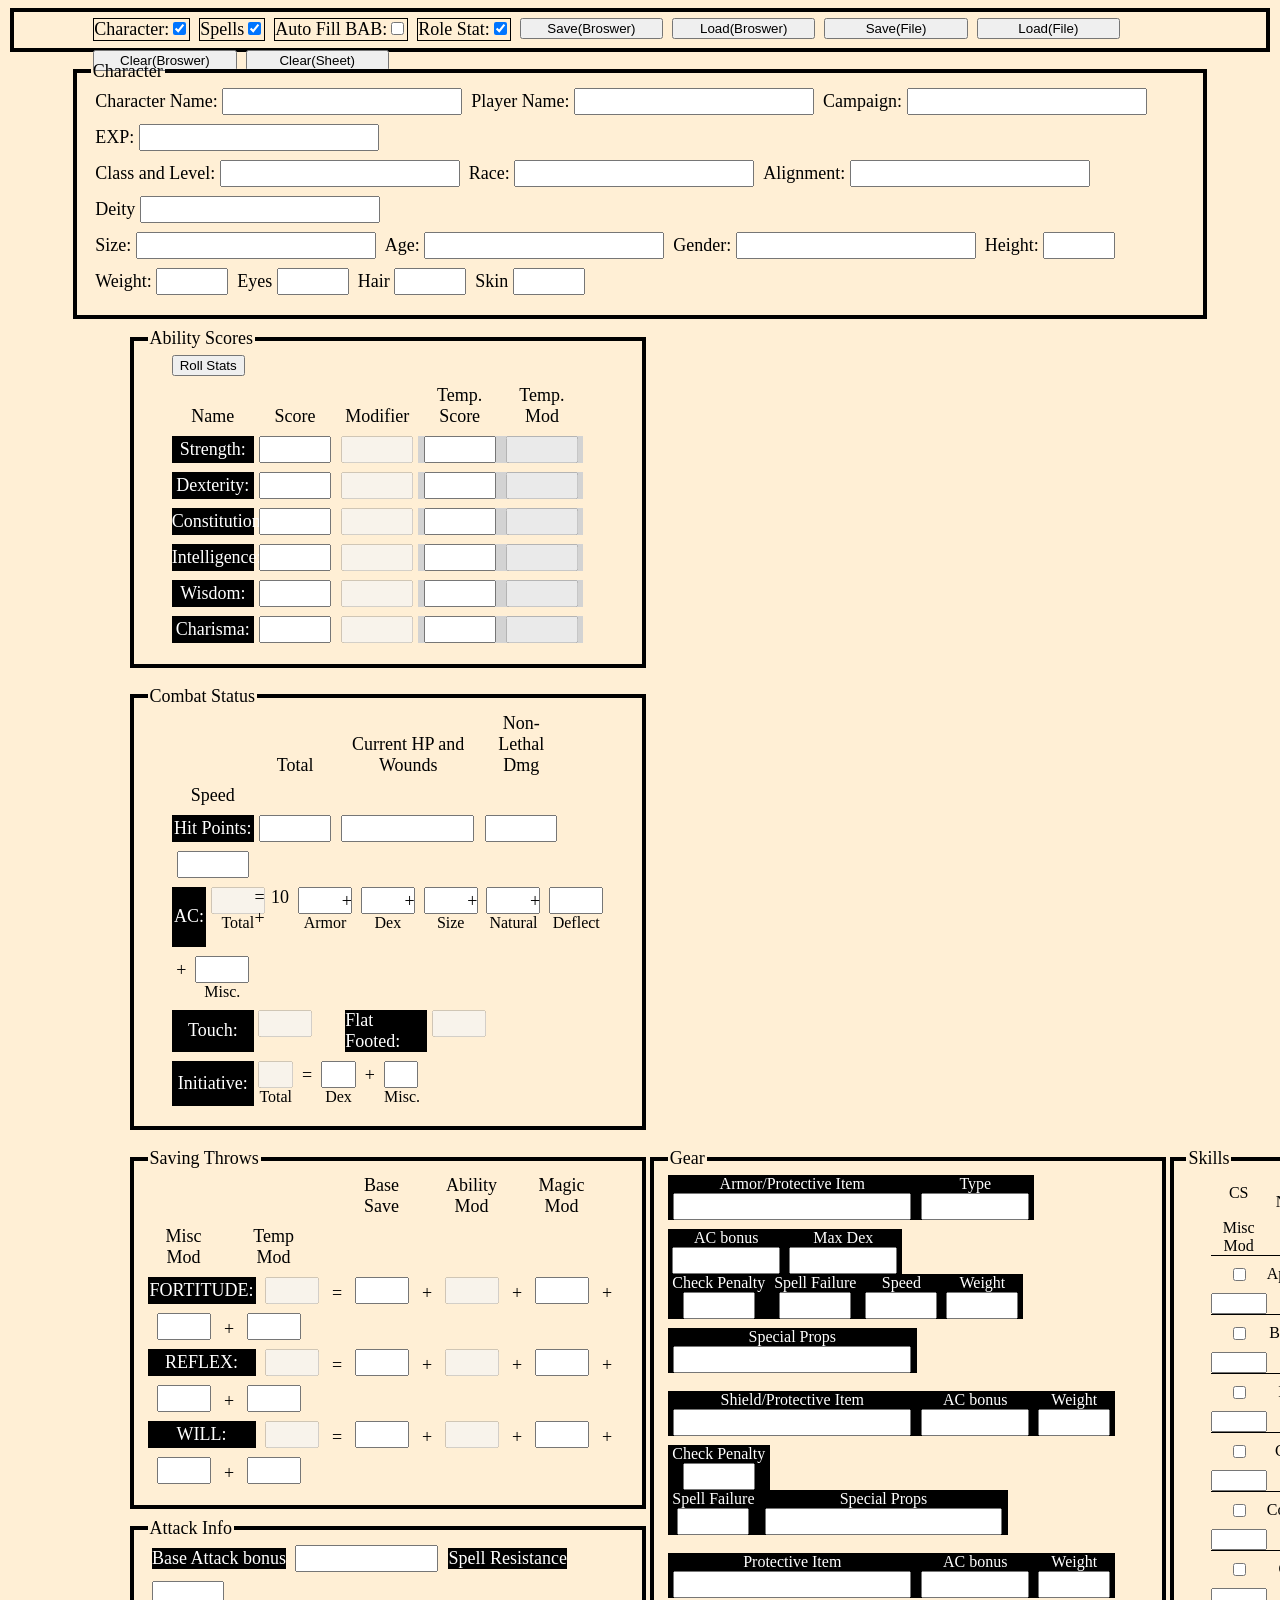
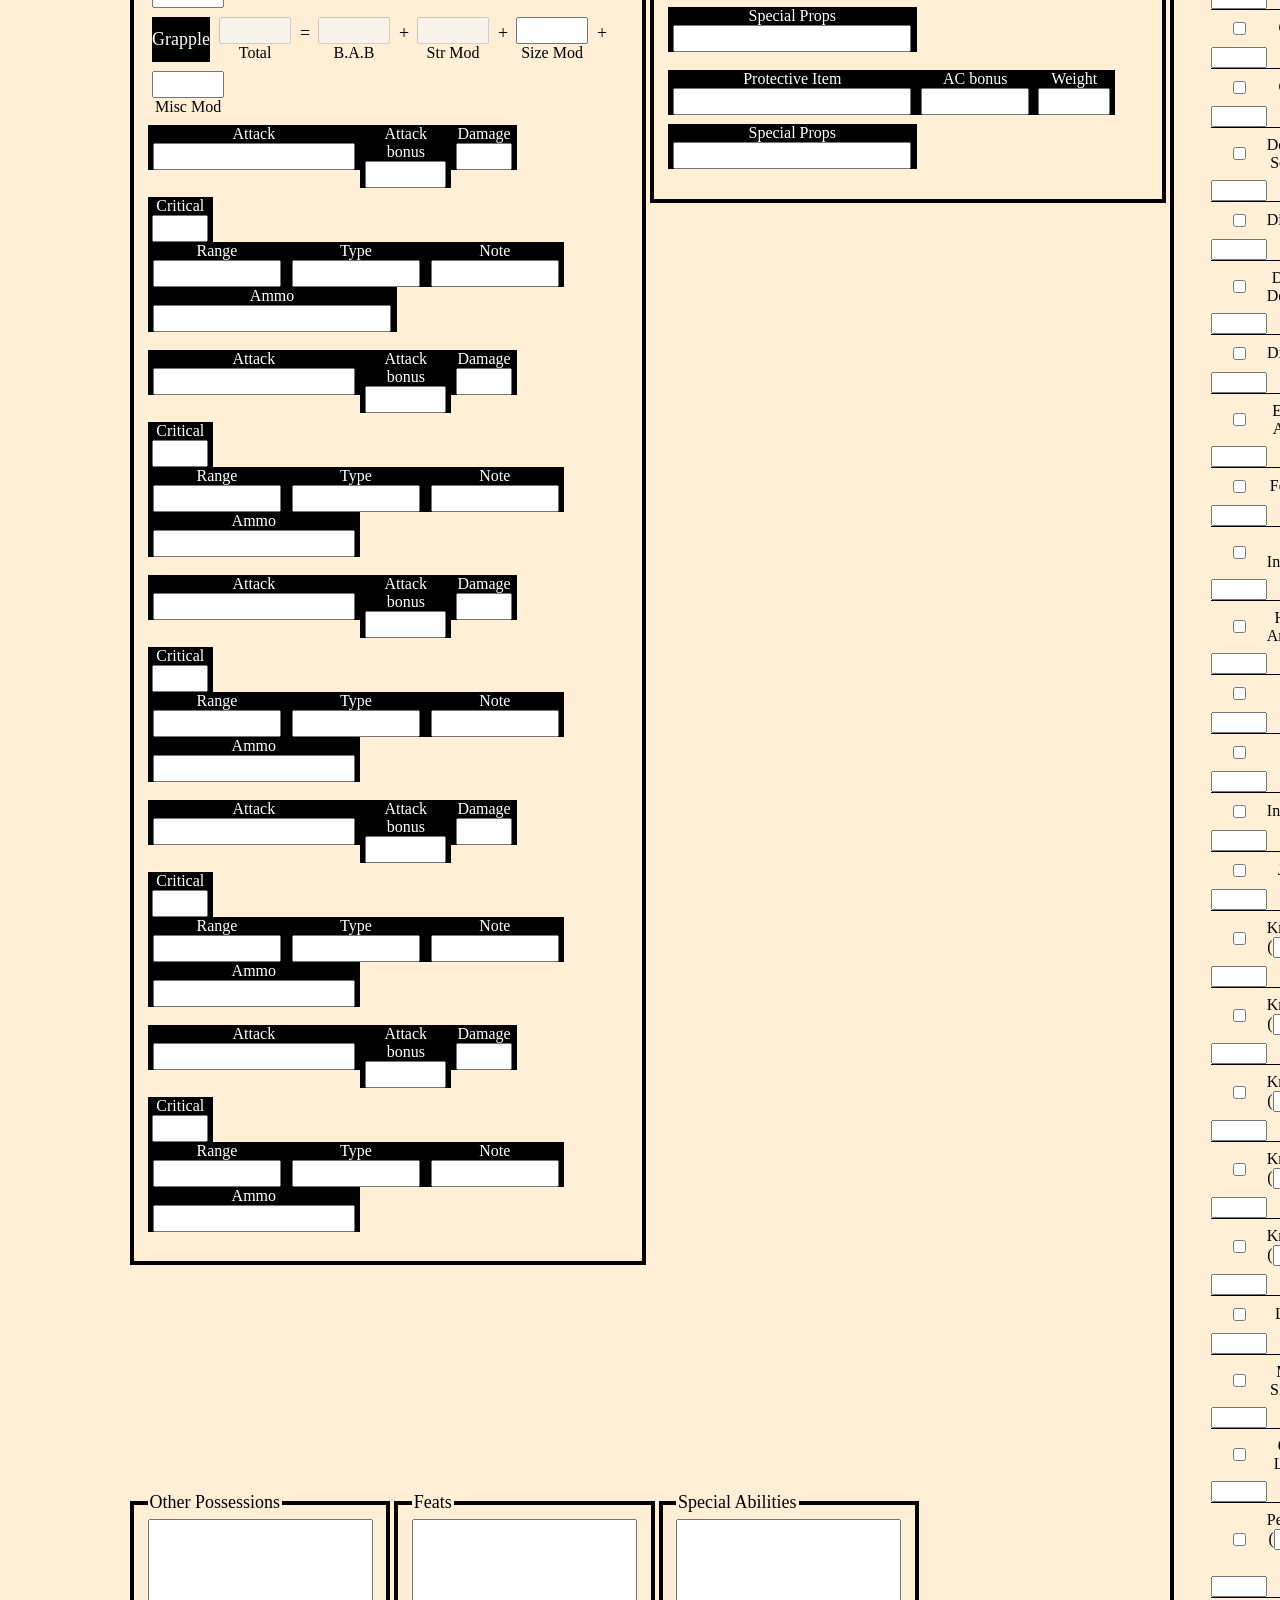
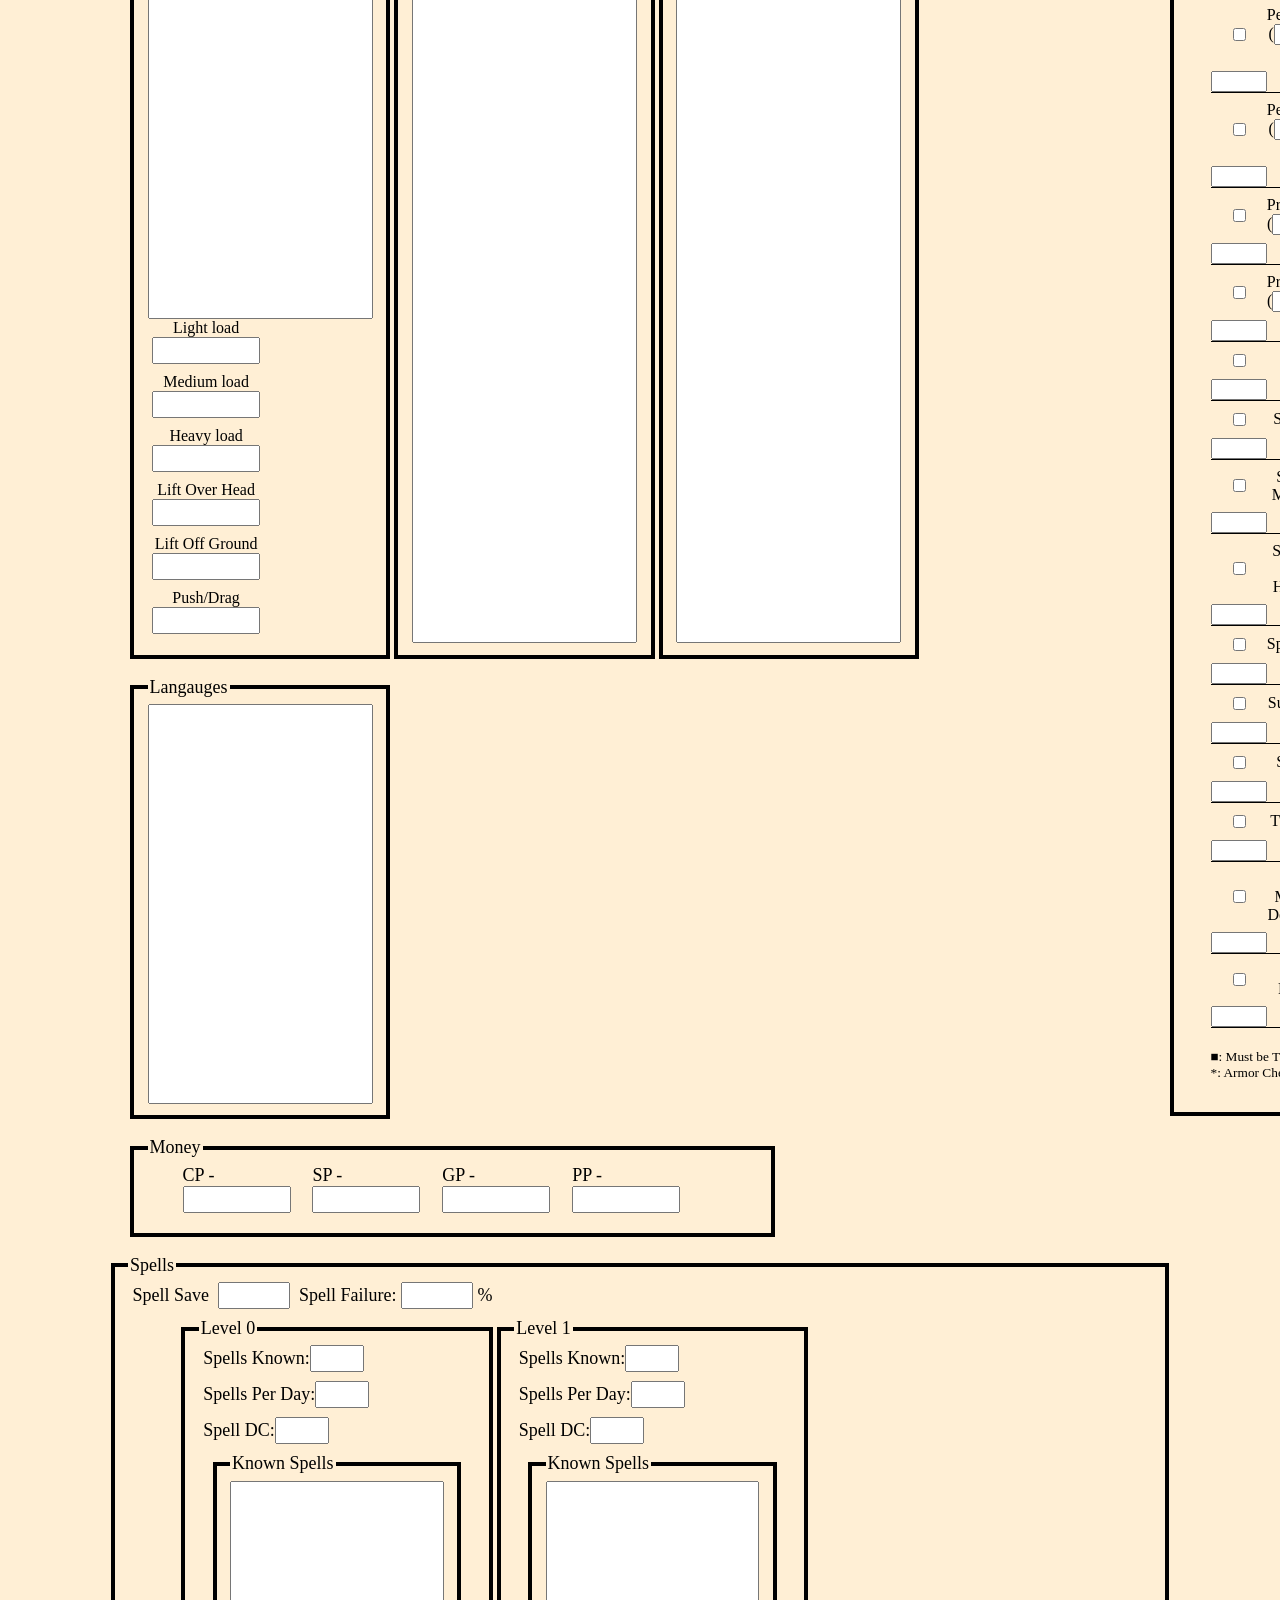
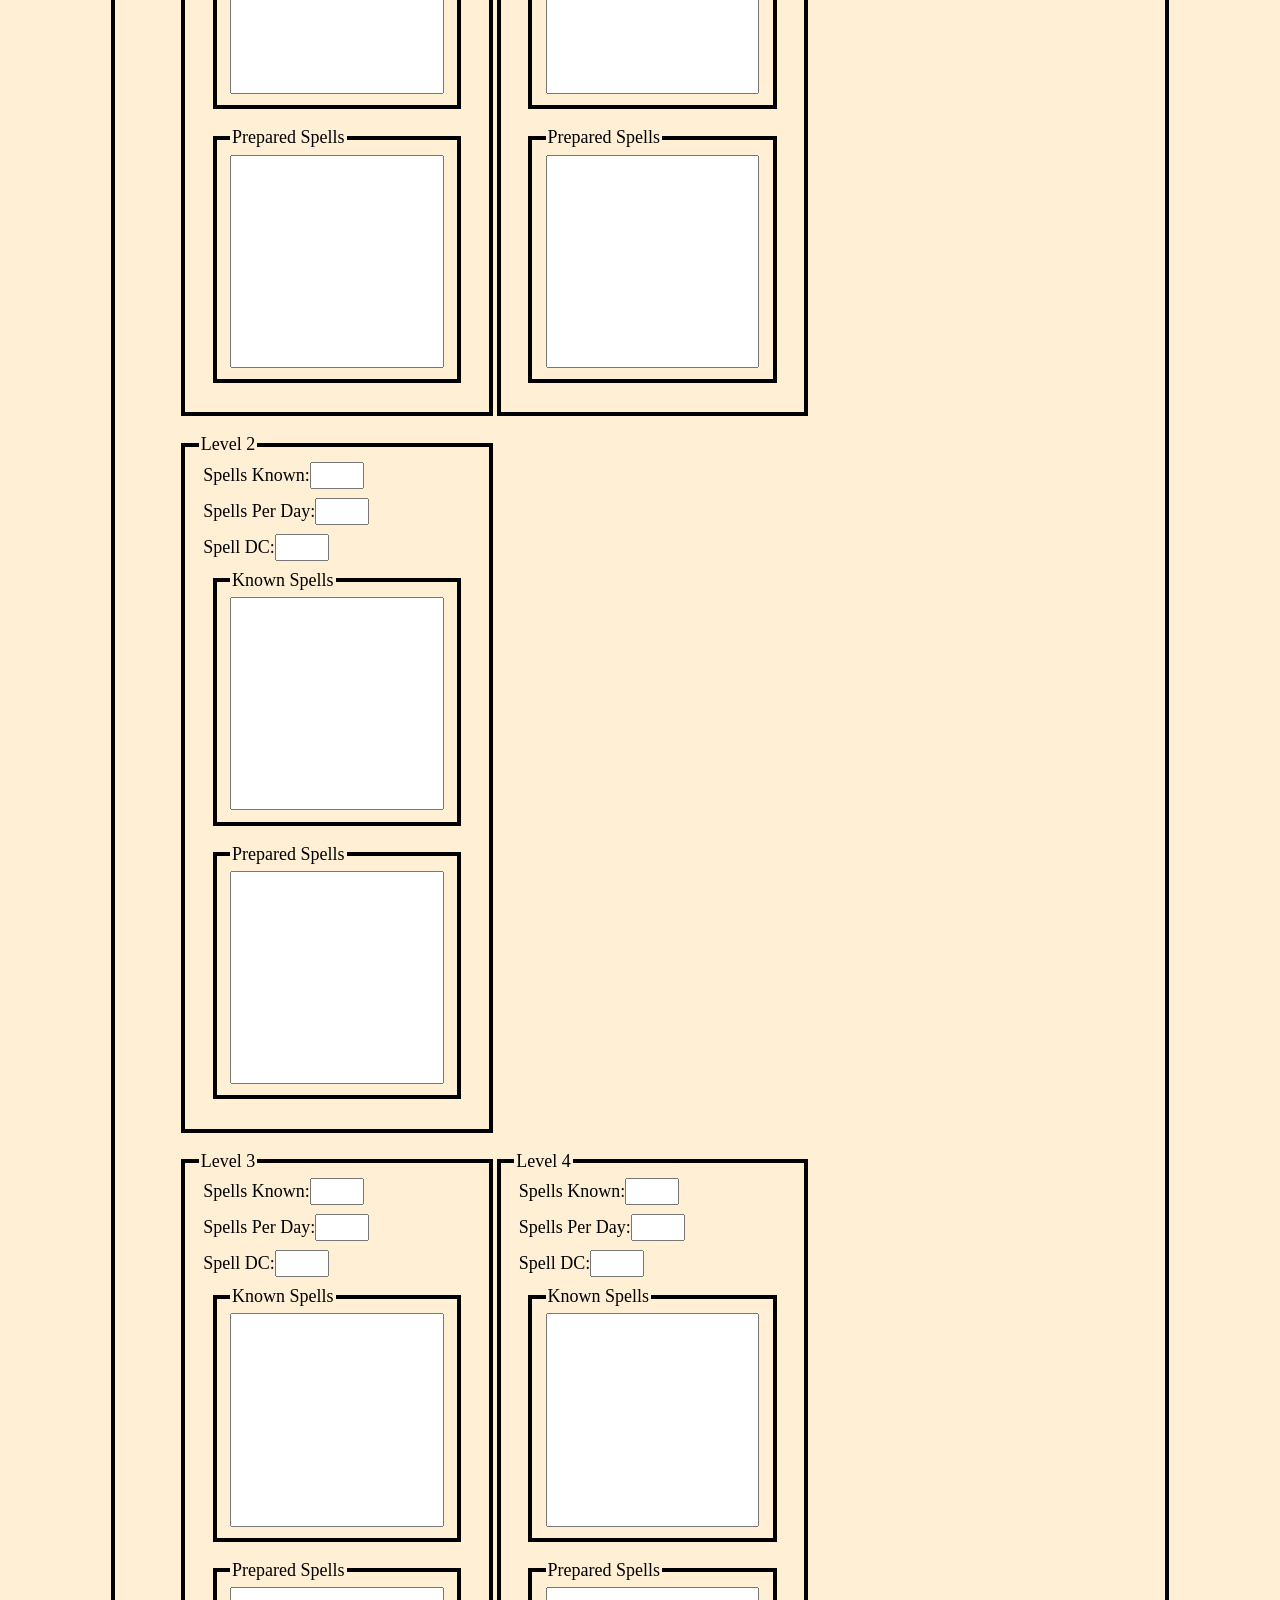
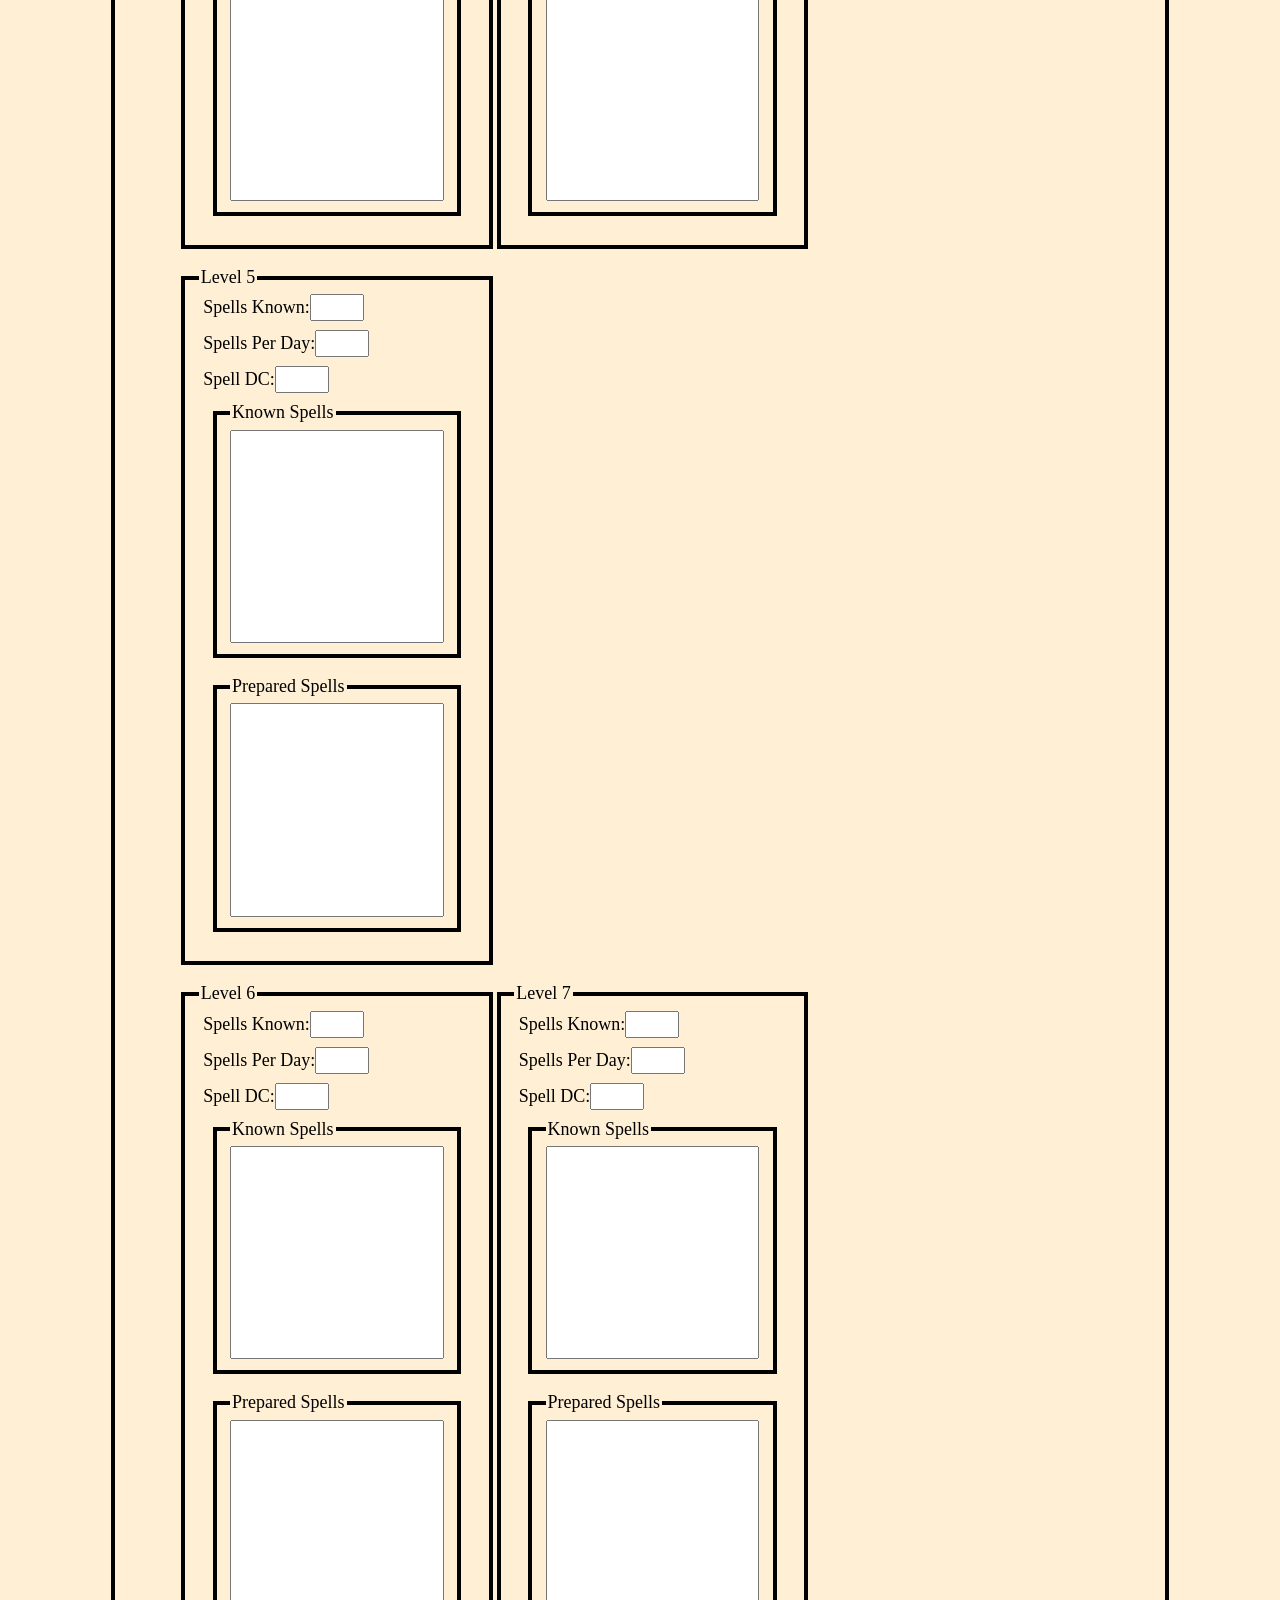
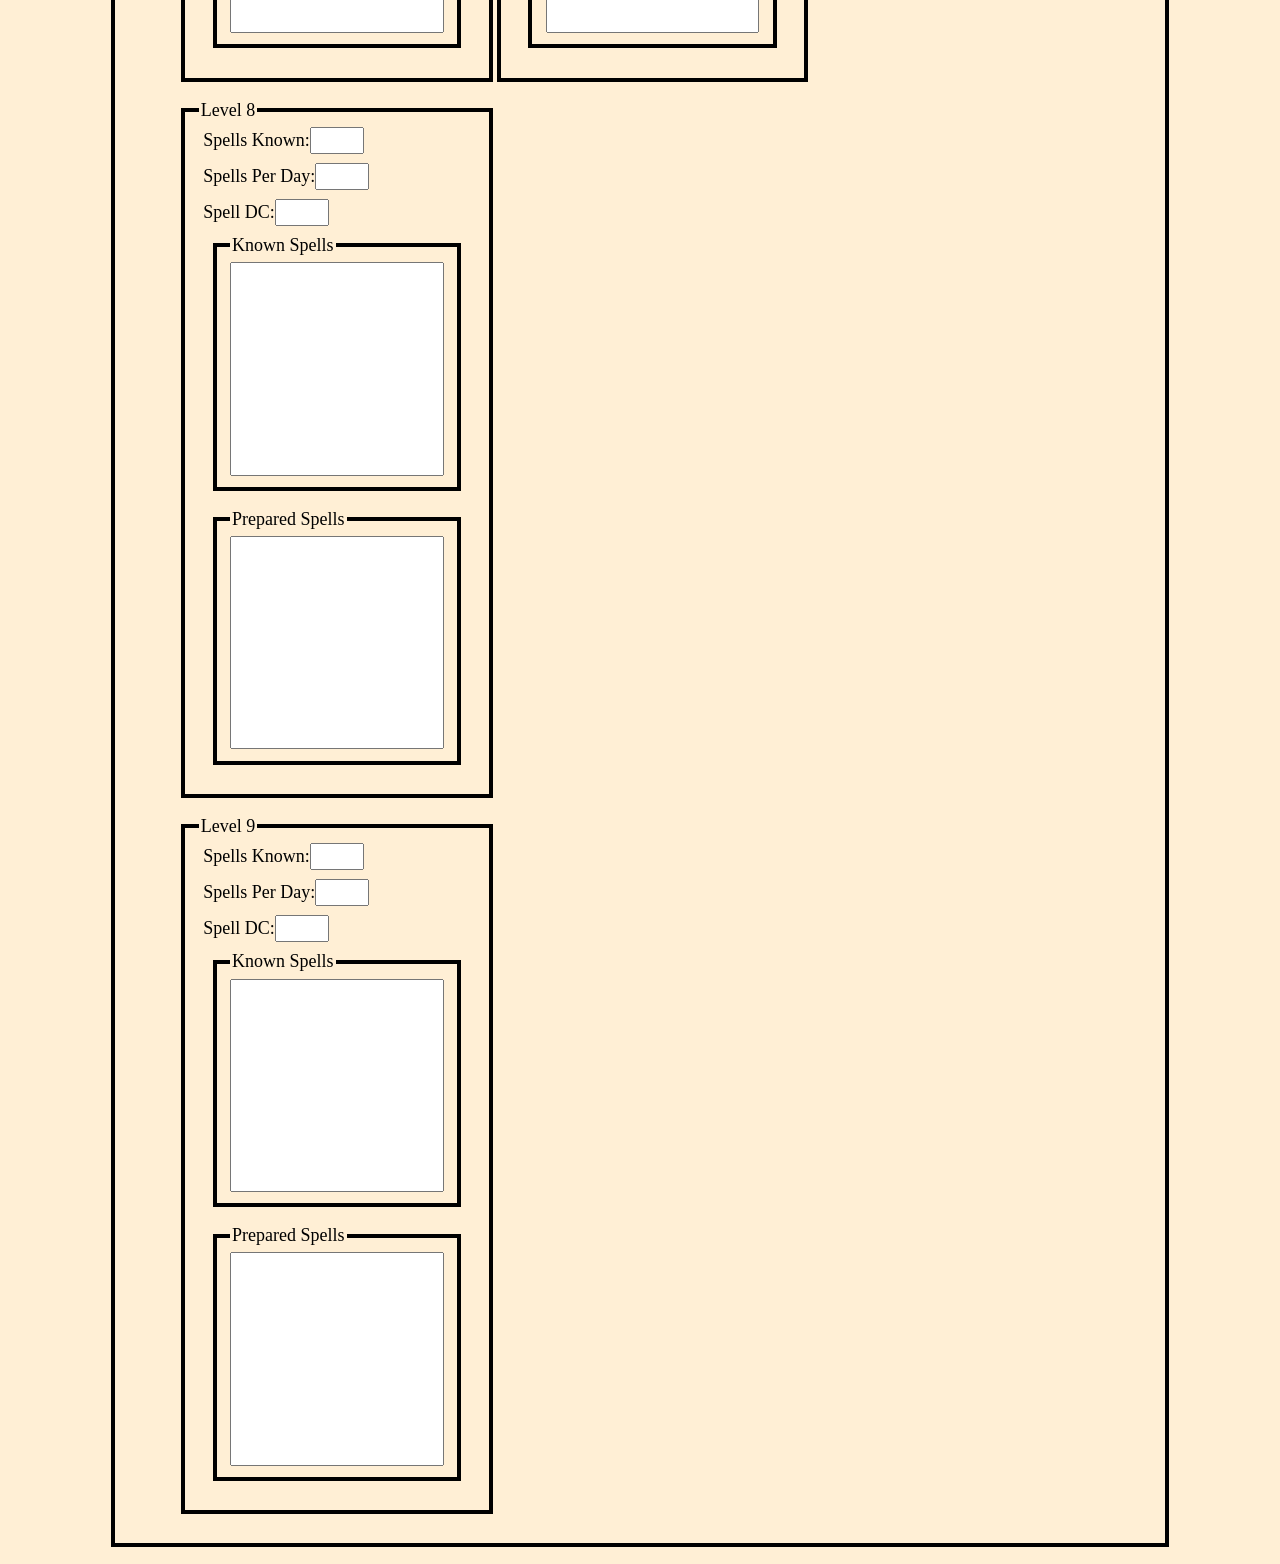
<file: index.html>
<html>
    <Head>
        <title>The only Sheet you need!</title>
        <link rel="Stylesheet" href="Styles.css">
        <link rel="Stylesheet" href="Moble.css">
        <script src="MyJS.js"></script>
    </Head>
    <body>
        <input type="file" id="fileElem" accept=".json,.JSON,.txt" class="visually-hidden" onchange="CompleteUpload()"/>
        <fieldset class="BoxWithBorder" style="height: 1em; align-items: baseline; min-Height: fit-content;">
            <div class="BoxRow BoxRowMaxWidth">
                <div class="BoxColumn">
                    <label class="TopLabel">Character:<input type="checkbox" id="showCharData" checked onchange="HideShow('characterData',this.checked)"></label>
                </div>
                <div class="BoxColumn">
                    <label class="TopLabel">Spells<input type="checkbox" id="showSpells" checked onchange="HideShow('spells',this.checked)"></label>
                </div>
                <div class="BoxColumn">
                    <label class="TopLabel">Auto Fill BAB:<input type="checkbox" id="autoBAB"  onchange="UpdateLocal('autoBAB',this.checked)"></label>
                </div>
                <div class="BoxColumn">
                    <label class="TopLabel">Role Stat:<input type="checkbox" id="autoBAB" checked onchange="HideShow('rollButtons',this.checked)"></label>
                </div>
                <div class="BoxColumn col-7"><button onclick="Save(true)">Save(Broswer)</button></div>
                <div class="BoxColumn col-7"><button onclick="LoadUsingBroswer()">Load(Broswer)</button></div>
                <div class="BoxColumn col-7"><button onclick="Save(false)">Save(File)</button></div>
                <div class="BoxColumn col-7"><button onclick="Load()">Load(File)</button></div>
                <div class="BoxColumn col-7"><button onclick="Clear(true)">Clear(Broswer)</button></div>
                <div class="BoxColumn col-7"><button onclick="Clear(false)">Clear(Sheet)</button></div>
            </div>
        </fieldset>
        <div class="outerBox">
            <!--CharacterData-->
            <fieldset class="BoxWithBorder" id="characterData">
                <legend>Character</legend>
                <div class="BoxRow">
                    <div class="BoxColumn">
                        <label class="inputLabelText">Character Name:&nbsp;<input type="text" id="characterName"></label>
                    </div>
                    <div class="BoxColumn">
                        <label class="inputLabelText">Player Name:&nbsp;<input type="text" id="playerName"></label>
                    </div>
                    <div class="BoxColumn">
                        <label class="inputLabelText">Campaign:&nbsp;<input type="text" id="campaign"></label>
                    </div>
                    <div class="BoxColumn" title="Experience Points"> 
                        <label class="inputLabelText">EXP:&nbsp;<input type="text" id="exp"></label>
                    </div>
                </div>
                <div class="BoxRow">
                    <div class="BoxColumn">
                        <label class="inputLabelText">Class and Level:&nbsp;<input type="text" id="classAndLevel" data-update-calc="autoBAB" onchange="CalcBab()"></label>
                    </div>
                    <div class="BoxColumn">
                        <label class="inputLabelText">Race:&nbsp;<input type="text" id="race" list="Races"></label>
                        <datalist id="Races">
                            <option value="Dwarf"></option>
                            <option value="Elf"></option>
                            <option value="Gnome"></option>
                            <option value="Halfling"></option>
                            <option value="Half-Elf"></option>
                            <option value="Half-Orc"></option>
                            <option value="Human"></option>
                        </datalist>
                    </div>
                    <div class="BoxColumn">
                        <label class="inputLabelText">Alignment:&nbsp;<input type="text" id="alignment" list="Alignments"></label>
                        <datalist id="Alignments">
                            <option value="Chaotic Good"></option>
                            <option value="Chaotic Neutral"></option>
                            <option value="Chaotic Evil"></option>
                            <option value="Lawful Good"></option>
                            <option value="Lawful Neutral"></option>
                            <option value="Lawful Evil"></option>
                            <option value="Neutral Good"></option>
                            <option value="Neutral"></option>
                            <option value="Neutral Evil"></option>
                        </datalist>
                    </div>
                    <div class="BoxColumn">
                        <label class="inputLabelText">Deity&nbsp;<input type="text" id="deity"></label>
                    </div>
                </div>
                <div class="BoxRow">
                    <div class="BoxColumn">
                        <label class="inputLabelText">Size:&nbsp;<input type="text" id="size" list="Sizes"></label>
                        <datalist id="Sizes">
                            <option value="Small"></option>
                            <option value="Medium"></option>
                            <option value="Large"></option>
                            <option value="Huge"></option>
                        </datalist>
                    </div>
                    <div class="BoxColumn">
                        <label class="inputLabelText">Age:&nbsp;<input type="text" id="age"></label>
                    </div>
                    <div class="BoxColumn">
                        <label class="inputLabelText">Gender:&nbsp;<input type="text" id="gender" list="Genders"></label>
                        <datalist id="Genders">
                            <option value="Male"></option>
                            <option value="Female"></option>
                            <option value="Fluid"></option>
                            <option value="Other"></option>
                        </datalist>
                    </div>
                    <div class="BoxColumn">
                        <label class="inputLabelText">Height:&nbsp;<input type="text" class="inputSmall" id="height"></label>
                    </div>
                    <div class="BoxColumn">
                        <label class="inputLabelText">Weight:&nbsp;<input type="text" class="inputSmall" id="weight"></label>
                    </div>
                    <div class="BoxColumn">
                        <label class="inputLabelText">Eyes&nbsp;<input type="text" class="inputSmall" id="eyes" list="Colors"></label>
                    </div>
                    <div class="BoxColumn">
                        <label class="inputLabelText">Hair&nbsp;<input type="text" class="inputSmall" id="hair" list="Colors"></label>
                    </div>
                    <div class="BoxColumn">
                        <label class="inputLabelText">Skin&nbsp;<input type="text" class="inputSmall" id="skin" list="Colors"></label>
                    </div>
                    <datalist id="Colors">
                        <option value="Black"></option>
                        <option value="Blond"></option>
                        <option value="Blue"></option>
                        <option value="Brown"></option>
                        <option value="Green"></option>
                        <option value="Jet"></option>
                        <option value="Red"></option>
                        <option value="Silver"></option>
                        <option value="White"></option>
                    </datalist>
                </div>
            </fieldset>
            <div class="BoxRow boxRowMaxWidth">
                <!--Ability SCores-->
                <fieldset class="BoxWithBorder col-2" id="abilityScorces">
                    <legend>Ability Scores</legend>
                    <div class="BoxRow boxRowMaxWidth" id="rollButtons">
                        <div class="col-2">
                            <button id="rollStats" onclick="RollStats()">Roll Stats</button>
                        </div>
                    </div>
                    <div class="BoxRow boxRowMaxWidth">
                        <div class="BoxColumn ablityColumn col-5">
                            <span class="ColumnTitle">Name</span>
                        </div>
                        <div class="BoxColumn ablityColumn col-5">
                            <span class="ColumnTitle">Score</span>
                        </div>
                        <div class="BoxColumn ablityColumn col-5">
                            <span class="ColumnTitle">Modifier</span>
                        </div>
                        <div class="BoxColumn ablityColumn col-5">
                            <span class="ColumnTitle">Temp. Score</span>
                        </div>
                        <div class="BoxColumn ablityColumn col-5">
                            <span class="ColumnTitle">Temp. Mod</span>
                        </div>
                    </div>
                    <div class="BoxRow boxRowMaxWidth">
                        <div class="BoxColumn ablityColumn col-5">
                            <span class="blackBgWhiteText justifyText">Strength:</span>
                        </div>
                        <div class="BoxColumn ablityColumn col-5">
                            <input type="number" class="inputSmall abilityInput" id="str" onchange="OnAblityScoreChange(this.id,this.value)">
                        </div>
                        <div class="BoxColumn ablityColumn col-5">
                            <input type="text" class="inputSmall abilityInput"  readonly tabindex="-1" disabled id="strMod">
                        </div>
                        <div class="BoxColumn ablityColumn col-5 temp">
                            <input type="number" class="inputSmall abilityInput" id="tempStr" onchange="OnAblityScoreChange(this.id,this.value)">
                        </div>
                        <div class="BoxColumn ablityColumn col-5 temp">
                            <input type="text" class="inputSmall abilityInput"  readonly tabindex="-1" disabled id="tempStrMod">
                        </div>
                    </div>
                    <div class="BoxRow boxRowMaxWidth">
                        <div class="BoxColumn ablityColumn col-5">
                            <span class="blackBgWhiteText justifyText">Dexterity:</span>
                        </div>
                        <div class="BoxColumn ablityColumn col-5">
                            <input type="number" class="inputSmall abilityInput" id="dex" onchange="OnAblityScoreChange(this.id,this.value)">
                        </div>
                        <div class="BoxColumn ablityColumn col-5">
                            <input type="text" class="inputSmall abilityInput"  readonly tabindex="-1" disabled id="dexMod">
                        </div>
                        <div class="BoxColumn ablityColumn col-5 temp">
                            <input type="number" class="inputSmall abilityInput" id="tempDex" onchange="OnAblityScoreChange(this.id,this.value)">
                        </div>
                        <div class="BoxColumn ablityColumn col-5 temp">
                            <input type="text" class="inputSmall abilityInput"  readonly tabindex="-1" disabled id="tempDexMod">
                        </div>
                    </div>
                    <div class="BoxRow boxRowMaxWidth">
                        <div class="BoxColumn ablityColumn col-5">
                            <span class="blackBgWhiteText justifyText">Constitution:</span>
                        </div>
                        <div class="BoxColumn ablityColumn col-5">
                            <input type="number" class="inputSmall abilityInput" id="con" onchange="OnAblityScoreChange(this.id,this.value)">
                        </div>
                        <div class="BoxColumn ablityColumn col-5">
                            <input type="text" class="inputSmall abilityInput"  readonly tabindex="-1" disabled id="conMod">
                        </div>
                        <div class="BoxColumn ablityColumn col-5 temp">
                            <input type="number" class="inputSmall abilityInput" id="tempCon" onchange="OnAblityScoreChange(this.id,this.value)">
                        </div>
                        <div class="BoxColumn ablityColumn col-5 temp">
                            <input type="text" class="inputSmall abilityInput"  readonly tabindex="-1" disabled id="tempConMod">
                        </div>
                    </div>
                    <div class="BoxRow boxRowMaxWidth">
                        <div class="BoxColumn ablityColumn col-5">
                            <span class="blackBgWhiteText justifyText">Intelligence:</span>
                        </div>
                        <div class="BoxColumn ablityColumn col-5">
                            <input type="number" class="inputSmall abilityInput" id="int" onchange="OnAblityScoreChange(this.id,this.value)">
                        </div>
                        <div class="BoxColumn ablityColumn col-5">
                            <input type="text" class="inputSmall abilityInput"  readonly tabindex="-1" disabled id="intMod">
                        </div>
                        <div class="BoxColumn ablityColumn col-5 temp">
                            <input type="number" class="inputSmall abilityInput" id="tempInt" onchange="OnAblityScoreChange(this.id,this.value)">
                        </div>
                        <div class="BoxColumn ablityColumn col-5 temp">
                            <input type="text" class="inputSmall abilityInput"  readonly tabindex="-1" disabled id="tempIntMod">
                        </div>
                    </div>
                    <div class="BoxRow boxRowMaxWidth">
                        <div class="BoxColumn ablityColumn col-5">
                            <span class="blackBgWhiteText justifyText">Wisdom:</span>
                        </div>
                        <div class="BoxColumn ablityColumn col-5">
                            <input type="number" class="inputSmall abilityInput" id="wis" onchange="OnAblityScoreChange(this.id,this.value)">
                        </div>
                        <div class="BoxColumn ablityColumn col-5">
                            <input type="text" class="inputSmall abilityInput"  readonly tabindex="-1" disabled id="wisMod">
                        </div>
                        <div class="BoxColumn ablityColumn col-5 temp">
                            <input type="number" class="inputSmall abilityInput" id="tempWis" onchange="OnAblityScoreChange(this.id,this.value)">
                        </div>
                        <div class="BoxColumn ablityColumn col-5 temp">
                            <input type="text" class="inputSmall abilityInput"  readonly tabindex="-1" disabled id="tempWisMod"">
                        </div>
                    </div>
                    <div class="BoxRow boxRowMaxWidth">
                        <div class="BoxColumn ablityColumn col-5">
                            <span class="blackBgWhiteText justifyText">Charisma:</span>
                        </div>
                        <div class="BoxColumn ablityColumn col-5">
                            <input type="number" class="inputSmall abilityInput" id="cha" onchange="OnAblityScoreChange(this.id,this.value)">
                        </div>
                        <div class="BoxColumn ablityColumn col-5">
                            <input type="text" class="inputSmall abilityInput"  readonly tabindex="-1" disabled id="chaMod">
                        </div>
                        <div class="BoxColumn ablityColumn col-5 temp">
                            <input type="number" class="inputSmall abilityInput" id="tempCha" onchange="OnAblityScoreChange(this.id,this.value)">
                        </div>
                        <div class="BoxColumn ablityColumn col-5 temp">
                            <input type="text" class="inputSmall abilityInput"  readonly tabindex="-1" disabled id="tempChaMod">
                        </div>
                    </div>
                </fieldset>
                <!--Combat Stats-->
                <fieldset class="BoxWithBorder col-2" id="combatStats">
                    <legend>Combat Status</legend>
                    <div class="BoxRow boxRowMaxWidth">
                        <div class="BoxColumn ablityColumn col-5">
                            <span class="ColumnTitle"></span>
                        </div>
                        <div class="BoxColumn ablityColumn col-5">
                            <span class="ColumnTitle">Total</span>
                        </div>
                        <div class="BoxColumn currentHPcolumn col-5">
                            <span class="ColumnTitle">Current HP and Wounds</span>
                        </div>
                        <div class="BoxColumn ablityColumn col-5">
                            <span class="ColumnTitle">Non-Lethal Dmg</span>
                        </div>
                        <div class="BoxColumn ablityColumn col-5">
                            <span class="ColumnTitle">Speed</span>
                        </div>
                    </div>
                    <div class="BoxRow boxRowMaxWidth">
                        <div class="BoxColumn ablityColumn col-5">
                            <span class="blackBgWhiteText justifyText">Hit Points:</span>
                        </div>
                        <div class="BoxColumn ablityColumn col-5">
                            <input type="number" class="inputSmall abilityInput" id="maxHP">
                        </div>
                        <div class="BoxColumn currentHPcolumn col-5">
                            <input type="text" class="inputFull" id="currentHP">
                        </div>
                        <div class="BoxColumn ablityColumn col-5">
                            <input type="number" class="inputSmall abilityInput" id="Non-LethalDmg">
                        </div>
                        <div class="BoxColumn ablityColumn col-5">
                            <input type="text" class="inputSmall" id="Speed">
                        </div>
                    </div>
                    <div class="BoxRow boxRowMaxWidth">
                        <div class="BoxColumn ablityColumn col-10">
                            <span class="blackBgWhiteText justifyText" title="Armor Class">AC:</span>
                        </div>
                        <div class="BoxColumn col-10">
                            <input type="text" class="inputsmaller"  readonly tabindex="-1" disabled id="acTotal">
                            <label for="acTotal" class="underInputTitle">Total</label>
                        </div>
                        <div class="BoxColumn col-10">
                            <span class="justifyText" >= 10 +</span>
                            <label for="acTotal" class="underInputTitle">&nbsp</label>
                        </div>
                        <div class="BoxColumn col-10">
                            <input type="number" class="inputsmaller" id="acArmor" name="acCalc" onchange="CalcAc()">
                            <label for="acArmor" class="underInputTitle">Armor</label>
                        </div>
                        <div class="BoxColumn floatMathCol">
                            <span>+</span>
                        </div>
                        <div class="BoxColumn col-10">
                            <input type="number" class="inputsmaller" id="acDex" data-mod="dex"  readonly tabindex="-1" name="acCalc" onchange="CalcAc()">
                            <label for="acDex" class="underInputTitle">Dex</label>
                        </div>
                        <div class="BoxColumn floatMathCol">
                            <span>+</span>
                        </div>
                        <div class="BoxColumn col-10">
                            <input type="number" class="inputsmaller" id="acSize" name="acCalc" onchange="CalcAc()">
                            <label for="acSize" class="underInputTitle">Size</label>
                        </div>
                        <div class="BoxColumn floatMathCol">
                            <span>+</span>
                        </div>
                        <div class="BoxColumn col-10">
                            <input type="number" class="inputsmaller" id="acNatural" name="acCalc" onchange="CalcAc()">
                            <label for="acNatural" class="underInputTitle">Natural</label>
                        </div>
                        <div class="BoxColumn floatMathCol">
                            <span>+</span>
                        </div>
                        <div class="BoxColumn col-10">
                            <input type="number" class="inputsmaller" id="acDeflection" name="acCalc" onchange="CalcAc()">
                            <label for="acDeflection" class="underInputTitle">Deflect</label>
                        </div>
                        <div class="BoxColumn floatMathCol">
                            <span>+</span>
                        </div>
                        <div class="BoxColumn col-10">
                            <input type="number" class="inputsmaller" id="acMisc" name="acCalc" onchange="CalcAc()">
                            <label for="acMisc" class="underInputTitle">Misc.</label>
                        </div>
                    </div>
                    <div class="BoxRow  boxRowMaxWidth">
                        <div class="BoxColumn ablityColumn col-5">
                            <span class="blackBgWhiteText justifyText" >Touch:</span>
                        </div>
                        <div class="BoxColumn col-5">
                            <input type="number" class="inputsmaller" id="touchAC"  readonly tabindex="-1" disabled>
                        </div>
                        <div class="BoxColumn ablityColumn col-5">
                            <span class="blackBgWhiteText justifyText">Flat Footed:</span>
                        </div>
                        <div class="BoxColumn col-5">
                            <input type="number" class="inputsmaller" id="ffAC"  readonly tabindex="-1" disabled>
                        </div>
                    </div>
                    <div class="BoxRow boxRowMaxWidth">
                        <div class="BoxColumn ablityColumn col-5">
                            <span class="blackBgWhiteText justifyText" >Initiative:</span>
                        </div>
                        <div class="BoxColumn col-10">
                            <input type="text" class="inputFull"  readonly tabindex="-1" disabled id="initTotal">
                            <label for="acTotal" class="underInputTitle">Total</label>
                        </div>
                        <div class="BoxColumn floatMathCol">
                            <span>=</span>
                        </div>
                        <div class="BoxColumn col-10">
                            <input type="number" class="inputFull"  readonly tabindex="-1" name="initCalc" id="initDex" data-mod="dex" onchange="CalcTotal('init')">
                            <label for="acArmor" class="underInputTitle">Dex</label>
                        </div>
                        <div class="BoxColumn floatMathCol">
                            <span>+</span>
                        </div>
                        <div class="BoxColumn col-10">
                            <input type="number" class="inputFull" name="initCalc" id="initMisc"  onchange="CalcTotal('init')">
                            <label for="acArmor" class="underInputTitle">Misc.</label>
                        </div>
                    </div>
                </fieldset>
            </div>
            <div class="skillsBox">
                <!--Saving Throws-->
                <fieldset class="BoxWithBorder col-2" id="savingThrows">
                    <legend>Saving Throws</legend>
                    <div class="BoxRow">
                        <div class="BoxColumn savingThrowColumnName">
                            <span class="ColumnTitle"></span>
                        </div>
                        <div class="BoxColumn savingThrowColumn">
                            <span class="ColumnTitle"></span>
                        </div>
                        <div class="BoxColumn MathColumn">
                            <span class="ColumnTitle"></span>
                        </div>
                        <div class="BoxColumn savingThrowColumn">
                            <span class="ColumnTitle">Base<br>Save</span>
                        </div>
                        <div class="BoxColumn MathColumn">
                            <span class="ColumnTitle"></span>
                        </div>
                        <div class="BoxColumn savingThrowColumn">
                            <span class="ColumnTitle">Ability<br>Mod</span>
                        </div>
                        <div class="BoxColumn MathColumn">
                            <span class="ColumnTitle"></span>
                        </div>
                        <div class="BoxColumn savingThrowColumn">
                            <span class="ColumnTitle">Magic<br>Mod</span>
                        </div>
                        <div class="BoxColumn MathColumn">
                            <span class="ColumnTitle"></span>
                        </div>
                        <div class="BoxColumn savingThrowColumn">
                            <span class="ColumnTitle">Misc<br>Mod</span>
                        </div>
                        <div class="BoxColumn MathColumn">
                            <span class="ColumnTitle"></span>
                        </div>
                        <div class="BoxColumn savingThrowColumn">
                            <span class="ColumnTitle">Temp<br>Mod</span>
                        </div>
                    </div>
                    <div class="BoxRow">
                        <div class="BoxColumn savingThrowColumnName">
                            <span class="blackBgWhiteText justifyText">FORTITUDE:</span>
                        </div>
                        <div class="BoxColumn savingThrowColumn">
                            <input type="text" class="inputsmaller"  readonly tabindex="-1" disabled id="fortTotal">
                        </div>
                        <div class="BoxColumn MathColumn">
                            <span class="ColumnTitle">=</span>
                        </div>
                        <div class="BoxColumn savingThrowColumn">
                            <input type="number" class="inputsmaller" name="fortCalc" id="fortBase"  onchange="CalcTotal('fort')">
                        </div>
                        <div class="BoxColumn MathColumn">
                            <span class="ColumnTitle">+</span>
                        </div>
                        <div class="BoxColumn savingThrowColumn">
                            <input type="text" class="inputsmaller" name="fortCalc"  readonly tabindex="-1" disabled id="fortAbility" data-mod="con" onchange="CalcTotal('fort')">
                        </div>
                        <div class="BoxColumn MathColumn">
                            <span class="ColumnTitle">+</span>
                        </div>
                        <div class="BoxColumn savingThrowColumn">
                            <input type="number" class="inputsmaller" name="fortCalc" id="fortMagic"  onchange="CalcTotal('fort')">
                        </div>
                        <div class="BoxColumn MathColumn">
                            <span class="ColumnTitle">+</span>
                        </div>
                        <div class="BoxColumn savingThrowColumn">
                            <input type="number" class="inputsmaller" name="fortCalc" id="fortMisc"  onchange="CalcTotal('fort')">
                        </div>
                        <div class="BoxColumn MathColumn">
                            <span class="ColumnTitle">+</span>
                        </div>
                        <div class="BoxColumn savingThrowColumn">
                            <input type="number" class="inputsmaller" name="fortCalc" id="fortTemp"  onchange="CalcTotal('fort')">
                        </div>
                    </div>
                    <div class="BoxRow">
                        <div class="BoxColumn savingThrowColumnName">
                            <span class="blackBgWhiteText justifyText">REFLEX:</span>
                        </div>
                        <div class="BoxColumn savingThrowColumn">
                            <input type="text" class="inputsmaller"  readonly tabindex="-1" disabled id="reflexTotal">
                        </div>
                        <div class="BoxColumn MathColumn">
                            <span class="ColumnTitle">=</span>
                        </div>
                        <div class="BoxColumn savingThrowColumn">
                            <input type="number" class="inputsmaller" name="reflexCalc" id="reflexBase"  onchange="CalcTotal('reflex')">
                        </div>
                        <div class="BoxColumn MathColumn">
                            <span class="ColumnTitle">+</span>
                        </div>
                        <div class="BoxColumn savingThrowColumn">
                            <input type="text" class="inputsmaller" name="reflexCalc"  readonly tabindex="-1" disabled id="reflexAbility" data-mod="dex" onchange="CalcTotal('reflex')">
                        </div>
                        <div class="BoxColumn MathColumn">
                            <span class="ColumnTitle">+</span>
                        </div>
                        <div class="BoxColumn savingThrowColumn">
                            <input type="number" class="inputsmaller" name="reflexCalc" id="reflexMagic"  onchange="CalcTotal('reflex')">
                        </div>
                        <div class="BoxColumn MathColumn">
                            <span class="ColumnTitle">+</span>
                        </div>
                        <div class="BoxColumn savingThrowColumn">
                            <input type="number" class="inputsmaller" name="reflexCalc" id="reflexMisc"  onchange="CalcTotal('reflex')">
                        </div>
                        <div class="BoxColumn MathColumn">
                            <span class="ColumnTitle">+</span>
                        </div>
                        <div class="BoxColumn savingThrowColumn">
                            <input type="number" class="inputsmaller" name="reflexCalc" id="reflexTemp"  onchange="CalcTotal('reflex')">
                        </div>
                    </div>
                    <div class="BoxRow">
                        <div class="BoxColumn savingThrowColumnName">
                            <span class="blackBgWhiteText justifyText">WILL:</span>
                        </div>
                        <div class="BoxColumn savingThrowColumn">
                            <input type="text" class="inputsmaller"  readonly tabindex="-1" disabled id="willTotal">
                        </div>
                        <div class="BoxColumn MathColumn">
                            <span class="ColumnTitle">=</span>
                        </div>
                        <div class="BoxColumn savingThrowColumn">
                            <input type="number" class="inputsmaller" name="willCalc" id="willBase"  onchange="CalcTotal('will')">
                        </div>
                        <div class="BoxColumn MathColumn">
                            <span class="ColumnTitle">+</span>
                        </div>
                        <div class="BoxColumn savingThrowColumn">
                            <input type="text" class="inputsmaller" name="willCalc"  readonly tabindex="-1" disabled id="willAbility" data-mod="wis" onchange="CalcTotal('will')">
                        </div>
                        <div class="BoxColumn MathColumn">
                            <span class="ColumnTitle">+</span>
                        </div>
                        <div class="BoxColumn savingThrowColumn">
                            <input type="number" class="inputsmaller" name="willCalc" id="willMagic"  onchange="CalcTotal('will')">
                        </div>
                        <div class="BoxColumn MathColumn">
                            <span class="ColumnTitle">+</span>
                        </div>
                        <div class="BoxColumn savingThrowColumn">
                            <input type="number" class="inputsmaller" name="willCalc" id="willMisc"  onchange="CalcTotal('will')">
                        </div>
                        <div class="BoxColumn MathColumn">
                            <span class="ColumnTitle">+</span>
                        </div>
                        <div class="BoxColumn savingThrowColumn">
                            <input type="number" class="inputsmaller" name="willCalc" id="willTemp"  onchange="CalcTotal('will')">
                        </div>
                    </div>
                </fieldset>
                <!--attack Info-->
                <fieldset class="BoxWithBorder col-2" id="attInfo">
                    <legend>Attack Info</legend>
                    <div class="BoxRow">
                        <div class="BoxColumn">
                            <span class="blackBgWhiteText bgTextHeight verticalCenterText">Base Attack bonus</span>
                        </div>
                        <div class="BoxColumn col-3">
                            <input type="text" class="inputFull abilityInput" id="bab" data-disableReadonly="autoBAB" onchange="UpdateModBoxes('bab',this.value)">
                        </div>
                        <div class="BoxColumn">
                            <span class="blackBgWhiteText bgTextHeight verticalCenterText">Spell Resistance</span>
                        </div>
                        <div class="BoxColumn">
                            <input type="number" class="inputSmall abilityInput" id="spellRes">
                        </div>
                    </div>
                    <div class="BoxRow">
                        <div class="BoxColumn">
                            <span class="blackBgWhiteText verticalCenterText">Grapple</span>
                        </div>
                        <div class="BoxColumn">
                            <input type="number" readonly disabled tabindex="-1" class="inputSmall abilityInput" id="grappleTotal">
                            <label for="grappleTotal" class="underInputTitle">Total</label>
                            </div>
                            <div class="BoxColumn MathColumn">
                                <span class="ColumnTitle">=</span>
                                <label class="underInputTitle">&nbsp;</label>
                            </div>
                            <div class="BoxColumn">
                                <input type="number" readonly disabled tabindex="-1" name="grappleCalc" class="inputSmall abilityInput" id="grappleBab" data-mod="bab" onchange="CalcTotal('grapple')">
                                <label for="grappleBab" class="underInputTitle">B.A.B</label>
                            </div>
                            <div class="BoxColumn MathColumn">
                                <span class="ColumnTitle">+</span>
                                <label class="underInputTitle">&nbsp;</label>
                            </div>
                            <div class="BoxColumn">
                                <input type="number" readonly disabled tabindex="-1" name="grappleCalc" class="inputSmall abilityInput" id="grapplestr" data-mod="str" onchange="CalcTotal('grapple')">
                                <label for="grapplestr" class="underInputTitle">Str Mod</label>
                            </div>
                            <div class="BoxColumn MathColumn">
                                <span class="ColumnTitle">+</span>
                                <label class="underInputTitle">&nbsp;</label>
                            </div>
                            <div class="BoxColumn">
                                <input type="number" name="grappleCalc" class="inputSmall abilityInput" id="grappleSize" onchange="CalcTotal('grapple')">
                                <label for="grappleSize" class="underInputTitle">Size Mod</label>
                            </div>
                            <div class="BoxColumn MathColumn">
                                <span class="ColumnTitle">+</span>
                                <label class="underInputTitle">&nbsp;</label>
                            </div>
                            <div class="BoxColumn">
                                <input type="number"  name="grappleCalc" class="inputSmall abilityInput" id="grappleMisc"  onchange="CalcTotal('grapple')">
                                <label for="grappleMisc" class="underInputTitle">Misc Mod</label>
                            </div>
                    </div>
                    <div class="attDiv" name="att1">
                        <div class="BoxRow boxRowMaxWidth">
                            <div class="BoxColumn blackBGWhiteText col-2">
                                <label class="underInputTitle">Attack</label>
                                <input type="text" class="inputFull abilityInput" id="att1">
                            </div>
                            <div class="BoxColumn blackBGWhiteText col-5">
                                <label class="underInputTitle">Attack bonus</label>
                                <input type="text" class="inputFull abilityInput" id="att1bonus">
                                
                            </div>
                            <div class="BoxColumn blackBGWhiteText col-7">
                                <label class="underInputTitle">Damage</label>
                                <input type="text" class="inputFull abilityInput" id="att1Dmg">

                            </div>
                            <div class="BoxColumn blackBGWhiteText col-7">
                                <label class="underInputTitle">Critical</label>
                                <input type="text" class="inputFull abilityInput" id="Att1Critcal">
                            </div>                
                        </div>
                        <div class="BoxRow  boxRowMaxWidth">
                            <div class="BoxColumn blackBGWhiteText col-3">
                                <label class="underInputTitle">Range</label>
                                <input type="text" class="inputFull abilityInput" id="att1Range">
                            </div>
                            <div class="BoxColumn blackBGWhiteText col-3">
                                <label class="underInputTitle">Type</label>
                                <input type="text" class="inputFull abilityInput" id="att1Type">
                                
                            </div>
                            <div class="BoxColumn blackBGWhiteText col-3">
                                <label class="underInputTitle">Note</label>
                                <input type="text" class="inputFull abilityInput" id="att1Notes">
                            </div>              
                        </div>
                        <div class="BoxRow boxRowMaxWidth">
                            <div class="BoxColumn blackBGWhiteText">
                                <label class="underInputTitle">Ammo</label>
                                <input type="text" class="inputFull abilityInput" id="att1Ammo">
                            </div> 
                        </div>
                    </div>

                    <div class="attDiv" name="att2">
                        <div class="BoxRow boxRowMaxWidth">
                            <div class="BoxColumn blackBGWhiteText col-2">
                                <label class="underInputTitle">Attack</label>
                                <input type="text" class="inputFull abilityInput" id="att2">
                            </div>
                            <div class="BoxColumn blackBGWhiteText col-5">
                                <label class="underInputTitle">Attack bonus</label>
                                <input type="text" class="inputFull abilityInput" id="att2bonus">
                                
                            </div>
                            <div class="BoxColumn blackBGWhiteText col-7">
                                <label class="underInputTitle">Damage</label>
                                <input type="text" class="inputFull abilityInput" id="att2Dmg">

                            </div>
                            <div class="BoxColumn blackBGWhiteText col-7">
                                <label class="underInputTitle">Critical</label>
                                <input type="text" class="inputFull abilityInput" id="Att2Critcal">
                            </div>                
                        </div>
                        <div class="BoxRow boxRowMaxWidth">
                            <div class="BoxColumn blackBGWhiteText col-3">
                                <label class="underInputTitle">Range</label>
                                <input type="text" class="inputFull abilityInput" id="att2Range">
                            </div>
                            <div class="BoxColumn blackBGWhiteText col-3">
                                <label class="underInputTitle">Type</label>
                                <input type="text" class="inputFull abilityInput" id="att2Type">
                                
                            </div>
                            <div class="BoxColumn blackBGWhiteText col-3">
                                <label class="underInputTitle">Note</label>
                                <input type="text" class="inputFull abilityInput" id="att2Notes">
                            </div>              
                        </div>
                        <div class="BoxRow boxRowMaxWidth">
                            <div class="BoxColumn blackBGWhiteText col-2">
                                <label class="underInputTitle">Ammo</label>
                                <input type="text" class="inputFull abilityInput" id="att2Ammo">
                            </div> 
                        </div>
                    </div>
                    <div class="attDiv" name="att3">
                        <div class="BoxRow boxRowMaxWidth">
                            <div class="BoxColumn blackBGWhiteText col-2">
                                <label class="underInputTitle">Attack</label>
                                <input type="text" class="inputFull abilityInput" id="att3">
                            </div>
                            <div class="BoxColumn blackBGWhiteText col-5">
                                <label class="underInputTitle">Attack bonus</label>
                                <input type="text" class="inputFull abilityInput" id="att3bonus">
                                
                            </div>
                            <div class="BoxColumn blackBGWhiteText col-7">
                                <label class="underInputTitle">Damage</label>
                                <input type="text" class="inputFull abilityInput" id="att3Dmg">

                            </div>
                            <div class="BoxColumn blackBGWhiteText col-7">
                                <label class="underInputTitle">Critical</label>
                                <input type="text" class="inputFull abilityInput" id="Att3Critcal">
                            </div>                
                        </div>
                        <div class="BoxRow boxRowMaxWidth">
                            <div class="BoxColumn blackBGWhiteText col-3">
                                <label class="underInputTitle">Range</label>
                                <input type="text" class="inputFull abilityInput" id="att3Range">
                            </div>
                            <div class="BoxColumn blackBGWhiteText col-3">
                                <label class="underInputTitle">Type</label>
                                <input type="text" class="inputFull abilityInput" id="att3Type">
                                
                            </div>
                            <div class="BoxColumn blackBGWhiteText col-3">
                                <label class="underInputTitle">Note</label>
                                <input type="text" class="inputFull abilityInput" id="att3Notes">
                            </div>              
                        </div>
                        <div class="BoxRow BoxRowMaxWidth">
                            <div class="BoxColumn blackBGWhiteText col-2">
                                <label class="underInputTitle">Ammo</label>
                                <input type="text" class="inputFull abilityInput" id="att3Ammo">
                            </div> 
                        </div>
                    </div>

                    <div class="attDiv" name="att4">
                        <div class="BoxRow boxRowMaxWidth">
                            <div class="BoxColumn blackBGWhiteText col-2">
                                <label class="underInputTitle">Attack</label>
                                <input type="text" class="inputFull abilityInput" id="att4">
                            </div>
                            <div class="BoxColumn blackBGWhiteText col-5">
                                <label class="underInputTitle">Attack bonus</label>
                                <input type="text" class="inputFull abilityInput" id="att4bonus">
                                
                            </div>
                            <div class="BoxColumn blackBGWhiteText col-7">
                                <label class="underInputTitle">Damage</label>
                                <input type="text" class="inputFull abilityInput" id="att4Dmg">

                            </div>
                            <div class="BoxColumn blackBGWhiteText col-7">
                                <label class="underInputTitle">Critical</label>
                                <input type="text" class="inputFull abilityInput" id="Att4Critcal">
                            </div>                
                        </div>
                        <div class="BoxRow boxRowMaxWidth">
                            <div class="BoxColumn blackBGWhiteText col-3">
                                <label class="underInputTitle">Range</label>
                                <input type="text" class="inputFull abilityInput" id="att4Range">
                            </div>
                            <div class="BoxColumn blackBGWhiteText col-3">
                                <label class="underInputTitle">Type</label>
                                <input type="text" class="inputFull abilityInput" id="att4Type">
                                
                            </div>
                            <div class="BoxColumn blackBGWhiteText col-3">
                                <label class="underInputTitle">Note</label>
                                <input type="text" class="inputFull abilityInput" id="att4Notes">
                            </div>              
                        </div>
                        <div class="BoxRow boxRowMaxWidth">
                            <div class="BoxColumn blackBGWhiteText col-2">
                                <label class="underInputTitle">Ammo</label>
                                <input type="text" class="inputFull abilityInput" id="att4Ammo">
                            </div> 
                        </div>
                    </div>
                    <div class="attDiv" name="att5">
                        <div class="BoxRow boxRowMaxWidth">
                            <div class="BoxColumn blackBGWhiteText col-2">
                                <label class="underInputTitle">Attack</label>
                                <input type="text" class="inputFull abilityInput" id="att5">
                            </div>
                            <div class="BoxColumn blackBGWhiteText col-5">
                                <label class="underInputTitle">Attack bonus</label>
                                <input type="text" class="inputFull abilityInput" id="att5bonus">
                                
                            </div>
                            <div class="BoxColumn blackBGWhiteText col-7">
                                <label class="underInputTitle">Damage</label>
                                <input type="text" class="inputFull abilityInput" id="att5Dmg">

                            </div>
                            <div class="BoxColumn blackBGWhiteText col-7">
                                <label class="underInputTitle">Critical</label>
                                <input type="text" class="inputFull abilityInput" id="Att5Critcal">
                            </div>                
                        </div>
                        <div class="BoxRow boxRowMaxWidth">
                            <div class="BoxColumn blackBGWhiteText col-3">
                                <label class="underInputTitle">Range</label>
                                <input type="text" class="inputFull abilityInput" id="att5Range">
                            </div>
                            <div class="BoxColumn blackBGWhiteText col-3">
                                <label class="underInputTitle">Type</label>
                                <input type="text" class="inputFull abilityInput" id="att5Type">
                                
                            </div>
                            <div class="BoxColumn blackBGWhiteText col-3">
                                <label class="underInputTitle">Note</label>
                                <input type="text" class="inputFull abilityInput" id="att5Notes">
                            </div>              
                        </div>
                        <div class="BoxRow boxRowMaxWidth">
                            <div class="BoxColumn blackBGWhiteText col-2">
                                <label class="underInputTitle">Ammo</label>
                                <input type="text" class="inputFull abilityInput" id="att5Ammo">
                            </div> 
                        </div>
                    </div>
                </fieldset>
                <!--Gear-->
                <fieldset class="BoxWithBorder col-2" id="gear">
                    <legend>Gear</legend>
                    <div class="attDiv">
                        <div class="BoxRow">
                            <div class="BoxColumn blackBGWhiteText">
                                <label class="underInputTitle">Armor/Protective Item</label>
                                <input type="text" class="inputMed abilityInput inputFull" id="armor">
                            </div>
                            <div class="BoxColumn blackBGWhiteText">
                                <label class="underInputTitle">Type</label>
                                <input type="text" class="inputMed abilityInput" id="armorType">
                                
                            </div>
                            <div class="BoxColumn blackBGWhiteText">
                                <label class="underInputTitle">AC bonus</label>
                                <input type="number" class="inputMed abilityInput" id="armorAC">

                            </div>
                            <div class="BoxColumn blackBGWhiteText">
                                <label class="underInputTitle">Max Dex</label>
                                <input type="number" class="inputMed abilityInput" id="armorMaxDex">
                            </div>                
                        </div>
                        <div class="BoxRow">
                            <div class="BoxColumn blackBGWhiteText">
                                <label class="underInputTitle">Check Penalty</label>
                                <input type="number" class="inputSmall abilityInput" id="armorCheckPenalty">
                            </div>
                            <div class="BoxColumn blackBGWhiteText">
                                <label class="underInputTitle">Spell Failure</label>
                                <input type="number" class="inputSmall abilityInput" id="armorSpellFailure">
                                
                            </div>
                            <div class="BoxColumn blackBGWhiteText">
                                <label class="underInputTitle">Speed</label>
                                <input type="text" class="inputSmall abilityInput" id="armorSpeed">

                            </div>
                            <div class="BoxColumn blackBGWhiteText">
                                <label class="underInputTitle">Weight</label>
                                <input type="text" class="inputSmall abilityInput" id="armorWeight">
                            </div>
                            <div class="BoxColumn blackBGWhiteText">
                                <label class="underInputTitle">Special Props</label>
                                <input type="text" class="inputFull abilityInput" id="armorSpecialProps">
                            </div>             
                        </div>
                    </div>
                    <div class="attDiv">
                        <div class="BoxRow">
                            <div class="BoxColumn blackBGWhiteText">
                                <label class="underInputTitle">Shield/Protective Item</label>
                                <input type="text" class="inputMed abilityInput inputFull" id="shield">
                            </div>
                            <div class="BoxColumn blackBGWhiteText">
                                <label class="underInputTitle">AC bonus</label>
                                <input type="number" class="inputMed abilityInput" id="shieldAC">

                            </div>
                            <div class="BoxColumn blackBGWhiteText">
                                <label class="underInputTitle">Weight</label>
                                <input type="text" class="inputSmall abilityInput" id="shieldWeight">
                            </div>
                            <div class="BoxColumn blackBGWhiteText">
                                <label class="underInputTitle">Check Penalty</label>
                                <input type="number" class="inputSmall abilityInput" id="shieldCheckPenalty">
                            </div>              
                        </div>
                        <div class="BoxRow">
                            
                            <div class="BoxColumn blackBGWhiteText">
                                <label class="underInputTitle">Spell Failure</label>
                                <input type="number" class="inputSmall abilityInput" id="shieldSpellFailure">
                                
                            </div>                          
                            <div class="BoxColumn blackBGWhiteText">
                                <label class="underInputTitle">Special Props</label>
                                <input type="text" class="inputFull abilityInput" id="shieldSpecialProps">
                            </div>             
                        </div>
                    </div>
                    <div class="attDiv">
                        <div class="BoxRow">
                            <div class="BoxColumn blackBGWhiteText">
                                <label class="underInputTitle">Protective Item</label>
                                <input type="text" class="inputMed abilityInput inputFull" id="protective1">
                            </div>
                            <div class="BoxColumn blackBGWhiteText">
                                <label class="underInputTitle">AC bonus</label>
                                <input type="number" class="inputMed abilityInput" id="protective1ACBonus">

                            </div>
                            <div class="BoxColumn blackBGWhiteText">
                                <label class="underInputTitle">Weight</label>
                                <input type="text" class="inputSmall abilityInput" id="Weight">
                            </div>                          
                            <div class="BoxColumn blackBGWhiteText">
                                <label class="underInputTitle">Special Props</label>
                                <input type="text" class="inputFull abilityInput" id="protective1Props">
                            </div>             
                        </div>
                    </div>
                    <div class="attDiv">
                        <div class="BoxRow">
                            <div class="BoxColumn blackBGWhiteText">
                                <label class="underInputTitle">Protective Item</label>
                                <input type="text" class="inputMed abilityInput inputFull" id="protective2">
                            </div>
                            <div class="BoxColumn blackBGWhiteText">
                                <label class="underInputTitle">AC bonus</label>
                                <input type="number" class="inputMed abilityInput" id="protective2ACBonus">

                            </div>
                            <div class="BoxColumn blackBGWhiteText">
                                <label class="underInputTitle">Weight</label>
                                <input type="text" class="inputSmall abilityInput" id="protective2Weight">
                            </div>                          
                            <div class="BoxColumn blackBGWhiteText">
                                <label class="underInputTitle">Special Props</label>
                                <input type="text" class="inputFull abilityInput" id="protective2Props">
                            </div>             
                        </div>
                    </div>
                </fieldset>
                
                <!--Skills-->
                <datalist id="Knowledges">
                    <option value="Arcana"></option>
                    <option value="Architecture and engineering"></option>
                    <option value="Dungeoneering"></option>
                    <option value="Geography"></option>
                    <option value="History"></option>
                    <option value="Local"></option>
                    <option value="Nature"></option>
                    <option value="Nobility"></option>
                    <option value="Religion"></option>
                    <option value="The Planes"></option>
                </datalist>
                <datalist id="Performs">
                    <option value="Act"></option>
                    <option value="Comedy"></option>
                    <option value="Dance"></option>
                    <option value="Keyboard Instruments"></option>
                    <option value="Oratory"></option>
                    <option value="Percussion Instruments"></option>
                    <option value="String Instruments"></option>
                    <option value="Nobility"></option>
                    <option value="Wind Instruments"></option>
                    <option value="Sing"></option>
                </datalist>
                <fieldset class="BoxWithBorder col-2" id="skills">
                    <legend>Skills</legend>
                    <div class="BoxRow boxRowMaxWidth skillRowBorder BoxRow boxRowMaxWidthMaxWidth">
                        <div class="BoxColumn  skillColumnName col-7">
                            <span class="ColumnTitle" title="Class Skill">CS</span>
                        </div>
                        <div class="BoxColumn  skillColumnName col-7">
                            <span class="ColumnTitle">Skill Name</span>
                        </div>
                        <div class="BoxColumn  skillColumn col-7">
                            <span class="ColumnTitle">Key<br>Ability</span>
                        </div>
                        <div class="BoxColumn  skillColumn col-7">
                            <span class="ColumnTitle">Skill<br>Mod</span>
                        </div>
                        <div class="BoxColumn MathColumn">
                            <span class="ColumnTitle"></span>
                        </div>
                        <div class="BoxColumn  skillColumn col-7">
                            <span class="ColumnTitle">Ability<br>Mod</span>
                        </div>
                        <div class="BoxColumn MathColumn">
                            <span class="ColumnTitle"></span>
                        </div>
                        <div class="BoxColumn  skillColumn col-7">
                            <span class="ColumnTitle">Ranks</span>
                        </div>
                        <div class="BoxColumn MathColumn">
                            <span class="ColumnTitle"></span>
                        </div>
                        <div class="BoxColumn  skillColumn col-7">
                            <span class="ColumnTitle">Misc<br>Mod</span>
                        </div>
                    </div>
                    <div class="BoxRow boxRowMaxWidth skillRowBorder">
                        <div class="BoxColumn  skillColumnName col-7">
                            <span class="ColumnTitle"><input type="checkbox" id="appraiseClassSkill"></span>
                        </div>
                        <div class="BoxColumn  skillColumnName col-7">
                            <span class="ColumnTitle">Appraise</span>
                        </div>
                        <div class="BoxColumn  skillColumn col-7">
                            <span class="ColumnTitle">INT</span>
                        </div>
                        <div class="BoxColumn  skillColumn col-7">
                            <input type="number" class="inputfull abilityInput"  readonly tabindex="-1" disabled id="appraiseTotal">
                        </div>
                        <div class="BoxColumn MathColumn">
                            <span class="ColumnTitle">=</span>
                        </div>
                        <div class="BoxColumn  skillColumn col-7">
                            <input type="number" class="inputfull abilityInput"  data-mod="int" readonly tabindex="-1" name="appraiseCalc" id="appraiseAbility" onchange="CalcTotal('appraise')">
                        </div>
                        <div class="BoxColumn MathColumn">
                            <span class="ColumnTitle">+</span>
                        </div>
                        <div class="BoxColumn  skillColumn col-7">
                            <input type="number" class="inputfull abilityInput" name="appraiseCalc" id="appraiseRanks" onchange="CalcTotal('appraise')">
                        </div>
                        <div class="BoxColumn MathColumn">
                            <span class="ColumnTitle">+</span>
                        </div>
                        <div class="BoxColumn  skillColumn col-7">
                            <input type="number" class="inputfull abilityInput" name="appraiseCalc" id="appraiseMisc" onchange="CalcTotal('appraise')">
                        </div>
                    </div>
                    <div class="BoxRow boxRowMaxWidth skillRowBorder">
                        <div class="BoxColumn  skillColumnName col-7">
                            <span class="ColumnTitle"><input type="checkbox" id="balanceClassSkill"></span>
                        </div>
                        <div class="BoxColumn  skillColumnName col-7">
                            <span class="ColumnTitle">Balance</span>
                        </div>
                        <div class="BoxColumn  skillColumn col-7">
                            <span class="ColumnTitle">DEX*</span>
                        </div>
                        <div class="BoxColumn  skillColumn col-7">
                            <input type="number" class="inputfull abilityInput"  readonly tabindex="-1" disabled id="balanceTotal">
                        </div>
                        <div class="BoxColumn MathColumn">
                            <span class="ColumnTitle">=</span>
                        </div>
                        <div class="BoxColumn  skillColumn col-7">
                            <input type="number" class="inputfull abilityInput"  data-mod="dex" readonly tabindex="-1" name="balanceCalc" id="balanceAbility" onchange="CalcTotal('balance')">
                        </div>
                        <div class="BoxColumn MathColumn">
                            <span class="ColumnTitle">+</span>
                        </div>
                        <div class="BoxColumn  skillColumn col-7">
                            <input type="number" class="inputfull abilityInput" name="balanceCalc" id="balanceRanks" onchange="CalcTotal('balance')">
                        </div>
                        <div class="BoxColumn MathColumn">
                            <span class="ColumnTitle">+</span>
                        </div>
                        <div class="BoxColumn  skillColumn col-7">
                            <input type="number" class="inputfull abilityInput" name="balanceCalc" id="balanceMisc" onchange="CalcTotal('balance')">
                        </div>
                    </div>
                    <div class="BoxRow boxRowMaxWidth skillRowBorder">
                        <div class="BoxColumn  skillColumnName col-7">
                            <span class="ColumnTitle"><input type="checkbox" id="bluffClassSkill"></span>
                        </div>
                        <div class="BoxColumn  skillColumnName col-7">
                            <span class="ColumnTitle">Bluff</span>
                        </div>
                        <div class="BoxColumn  skillColumn col-7">
                            <span class="ColumnTitle">CHA</span>
                        </div>
                        <div class="BoxColumn  skillColumn col-7">
                            <input type="number" class="inputfull abilityInput"  readonly tabindex="-1" disabled id="bluffTotal">
                        </div>
                        <div class="BoxColumn MathColumn">
                            <span class="ColumnTitle">=</span>
                        </div>
                        <div class="BoxColumn  skillColumn col-7">
                            <input type="number" class="inputfull abilityInput"  data-mod="cha" readonly tabindex="-1" name="bluffCalc" id="bluffAbility" onchange="CalcTotal('bluff')">
                        </div>
                        <div class="BoxColumn MathColumn">
                            <span class="ColumnTitle">+</span>
                            
                        </div>
                        <div class="BoxColumn  skillColumn col-7">
                            <input type="number" class="inputfull abilityInput" name="bluffCalc" id="bluffRanks" onchange="CalcTotal('bluff')">
                        </div>
                        <div class="BoxColumn MathColumn">
                            <span class="ColumnTitle">+</span>
                        </div>
                        <div class="BoxColumn  skillColumn col-7">
                            <input type="number" class="inputfull abilityInput" name="bluffCalc" id="bluffMisc" onchange="CalcTotal('bluff')">
                        </div>
                    </div>
                    <div class="BoxRow boxRowMaxWidth skillRowBorder">
                        <div class="BoxColumn  skillColumnName col-7">
                            <span class="ColumnTitle"><input type="checkbox" id="climbClassSkill"></span>
                        </div>
                        <div class="BoxColumn  skillColumnName col-7">
                            <span class="ColumnTitle">Climb</span>
                        </div>
                        <div class="BoxColumn  skillColumn col-7">
                            <span class="ColumnTitle">STR*</span>
                        </div>
                        <div class="BoxColumn  skillColumn col-7">
                            <input type="number" class="inputfull abilityInput"  readonly tabindex="-1" disabled id="climbTotal">
                        </div>
                        <div class="BoxColumn MathColumn">
                            <span class="ColumnTitle">=</span>
                        </div>
                        <div class="BoxColumn  skillColumn col-7">
                            <input type="number" class="inputfull abilityInput"  data-mod="str" readonly tabindex="-1" name="climbCalc" id="climbAbility" onchange="CalcTotal('climb')">
                        </div>
                        <div class="BoxColumn MathColumn">
                            <span class="ColumnTitle">+</span>
                        </div>
                        <div class="BoxColumn  skillColumn col-7">
                            <input type="number" class="inputfull abilityInput" name="climbCalc" id="climbRanks" onchange="CalcTotal('climb')">
                        </div>
                        <div class="BoxColumn MathColumn">
                            <span class="ColumnTitle">+</span>
                        </div>
                        <div class="BoxColumn  skillColumn col-7">
                            <input type="number" class="inputfull abilityInput" name="climbCalc" id="climbMisc" onchange="CalcTotal('climb')">
                        </div>
                    </div>
                    <div class="BoxRow boxRowMaxWidth skillRowBorder">
                        <div class="BoxColumn  skillColumnName col-7">
                            <span class="ColumnTitle"><input type="checkbox" id="concentrationClassSkill"></span>
                        </div>
                        <div class="BoxColumn  skillColumnName col-7">
                            <span class="ColumnTitle">Concentration</span>
                        </div>
                        <div class="BoxColumn  skillColumn col-7">
                            <span class="ColumnTitle">CON</span>
                        </div>
                        <div class="BoxColumn  skillColumn col-7">
                            <input type="number" class="inputfull abilityInput"  readonly tabindex="-1" disabled id="concentrationTotal">
                        </div>
                        <div class="BoxColumn MathColumn">
                            <span class="ColumnTitle">=</span>
                        </div>
                        <div class="BoxColumn  skillColumn col-7">
                            <input type="number" class="inputfull abilityInput"  data-mod="con" readonly tabindex="-1" name="concentrationCalc" id="concentrationAbility" onchange="CalcTotal('concentration')">
                        </div>
                        <div class="BoxColumn MathColumn">
                            <span class="ColumnTitle">+</span>
                        </div>
                        <div class="BoxColumn  skillColumn col-7">
                            <input type="number" class="inputfull abilityInput" name="concentrationCalc" id="concentrationRanks" onchange="CalcTotal('concentration')">
                        </div>
                        <div class="BoxColumn MathColumn">
                            <span class="ColumnTitle">+</span>
                        </div>
                        <div class="BoxColumn  skillColumn col-7">
                            <input type="number" class="inputfull abilityInput" name="concentrationCalc" id="concentrationMisc" onchange="CalcTotal('concentration')">
                        </div>
                    </div>
                    <div class="BoxRow boxRowMaxWidth skillRowBorder">
                        <div class="BoxColumn  skillColumnName col-7">
                            <span class="ColumnTitle"><input type="checkbox" id="craft1lassSkill"></span>
                        </div>
                        <div class="BoxColumn  skillColumnName col-7">
                            <span class="ColumnTitle">Craft</span>
                        </div>
                        <div class="BoxColumn  skillColumn col-7">
                            <span class="ColumnTitle">INT</span>
                        </div>
                        <div class="BoxColumn  skillColumn col-7">
                            <input type="number" class="inputfull abilityInput"  readonly tabindex="-1" disabled id="craft1Total">
                        </div>
                        <div class="BoxColumn MathColumn">
                            <span class="ColumnTitle">=</span>
                        </div>
                        <div class="BoxColumn  skillColumn col-7">
                            <input type="number" class="inputfull abilityInput"  data-mod="int" readonly tabindex="-1" name="craft1Calc" id="craft1Ability" onchange="CalcTotal('craft1')">
                        </div>
                        <div class="BoxColumn MathColumn">
                            <span class="ColumnTitle">+</span>
                        </div>
                        <div class="BoxColumn  skillColumn col-7">
                            <input type="number" class="inputfull abilityInput" name="craft1Calc" id="craft1Ranks" onchange="CalcTotal('craft1')">
                        </div>
                        <div class="BoxColumn MathColumn">
                            <span class="ColumnTitle">+</span>
                        </div>
                        <div class="BoxColumn  skillColumn col-7">
                            <input type="number" class="inputfull abilityInput" name="craft1Calc" id="craft1Misc" onchange="CalcTotal('craft1')">
                        </div>
                    </div><div class="BoxRow boxRowMaxWidth skillRowBorder">
                        <div class="BoxColumn  skillColumnName col-7">
                            <span class="ColumnTitle"><input type="checkbox" id="craft2ClassSkill"></span>
                        </div>
                        <div class="BoxColumn  skillColumnName col-7">
                            <span class="ColumnTitle">Craft</span>
                        </div>
                        <div class="BoxColumn  skillColumn col-7">
                            <span class="ColumnTitle">INT</span>
                        </div>
                        <div class="BoxColumn  skillColumn col-7">
                            <input type="number" class="inputfull abilityInput"  readonly tabindex="-1" disabled id="craft2Total">
                        </div>
                        <div class="BoxColumn MathColumn">
                            <span class="ColumnTitle">=</span>
                        </div>
                        <div class="BoxColumn  skillColumn col-7">
                            <input type="number" class="inputfull abilityInput"  data-mod="int" readonly tabindex="-1" name="craft2Calc" id="craft2Ability" onchange="CalcTotal('craft2')">
                        </div>
                        <div class="BoxColumn MathColumn">
                            <span class="ColumnTitle">+</span>
                        </div>
                        <div class="BoxColumn  skillColumn col-7">
                            <input type="number" class="inputfull abilityInput" name="craft2Calc" id="craft2Ranks" onchange="CalcTotal('craft2')">
                        </div>
                        <div class="BoxColumn MathColumn">
                            <span class="ColumnTitle">+</span>
                        </div>
                        <div class="BoxColumn  skillColumn col-7">
                            <input type="number" class="inputfull abilityInput" name="craft2Calc" id="craft2Misc" onchange="CalcTotal('craft2')">
                        </div>
                    </div>
                    <div class="BoxRow boxRowMaxWidth skillRowBorder">
                        <div class="BoxColumn  skillColumnName col-7">
                            <span class="ColumnTitle"><input type="checkbox" id="craft3ClassSkill"></span>
                        </div>
                        <div class="BoxColumn  skillColumnName col-7">
                            <span class="ColumnTitle">Craft</span>
                        </div>
                        <div class="BoxColumn  skillColumn col-7">
                            <span class="ColumnTitle">INT</span>
                        </div>
                        <div class="BoxColumn  skillColumn col-7">
                            <input type="number" class="inputfull abilityInput"  readonly tabindex="-1" disabled id="craft3Total">
                        </div>
                        <div class="BoxColumn MathColumn">
                            <span class="ColumnTitle">=</span>
                        </div>
                        <div class="BoxColumn  skillColumn col-7">
                            <input type="number" class="inputfull abilityInput"  data-mod="int" readonly tabindex="-1" name="craft3Calc" id="craft3Ability" onchange="CalcTotal('craft3')">
                        </div>
                        <div class="BoxColumn MathColumn">
                            <span class="ColumnTitle">+</span>
                        </div>
                        <div class="BoxColumn  skillColumn col-7">
                            <input type="number" class="inputfull abilityInput" name="craft3Calc" id="craft3Ranks" onchange="CalcTotal('craft3')">
                        </div>
                        <div class="BoxColumn MathColumn">
                            <span class="ColumnTitle">+</span>
                        </div>
                        <div class="BoxColumn  skillColumn col-7">
                            <input type="number" class="inputfull abilityInput" name="craft3Calc" id="craft3Misc" onchange="CalcTotal('craft3')">
                        </div>
                    </div>

                    <div class="BoxRow boxRowMaxWidth skillRowBorder">
                        <div class="BoxColumn  skillColumnName col-7">
                            <span class="ColumnTitle"><input type="checkbox" id="decipherClassSkill"></span>
                        </div>
                        <div class="BoxColumn  skillColumnName col-7">
                            <span class="ColumnTitle">Decipher Script&nbsp;&#9632;</span>
                        </div>
                        <div class="BoxColumn  skillColumn col-7">
                            <span class="ColumnTitle">INT</span>
                        </div>
                        <div class="BoxColumn  skillColumn col-7">
                            <input type="number" class="inputfull abilityInput"  readonly tabindex="-1" disabled id="decipherTotal">
                        </div>
                        <div class="BoxColumn MathColumn">
                            <span class="ColumnTitle">=</span>
                        </div>
                        <div class="BoxColumn  skillColumn col-7">
                            <input type="number" class="inputfull abilityInput"  data-mod="int" readonly tabindex="-1" name="decipherCalc" id="decipherAbility" onchange="CalcTotal('decipher')">
                        </div>
                        <div class="BoxColumn MathColumn">
                            <span class="ColumnTitle">+</span>
                        </div>
                        <div class="BoxColumn  skillColumn col-7">
                            <input type="number" class="inputfull abilityInput" name="decipherCalc" id="decipherRanks" onchange="CalcTotal('decipher')">
                        </div>
                        <div class="BoxColumn MathColumn">
                            <span class="ColumnTitle">+</span>
                        </div>
                        <div class="BoxColumn  skillColumn col-7">
                            <input type="number" class="inputfull abilityInput" name="decipherCalc" id="decipherMisc" onchange="CalcTotal('decipher')">
                        </div>
                    </div>
                    <div class="BoxRow boxRowMaxWidth skillRowBorder">
                        <div class="BoxColumn  skillColumnName col-7">
                            <span class="ColumnTitle"><input type="checkbox" id="diplomacyClassSkill"></span>
                        </div>
                        <div class="BoxColumn  skillColumnName col-7">
                            <span class="ColumnTitle">Diplomacy</span>
                        </div>
                        <div class="BoxColumn  skillColumn col-7">
                            <span class="ColumnTitle">CHA</span>
                        </div>
                        <div class="BoxColumn  skillColumn col-7">
                            <input type="number" class="inputfull abilityInput"  readonly tabindex="-1" disabled id="diplomacyTotal">
                        </div>
                        <div class="BoxColumn MathColumn">
                            <span class="ColumnTitle">=</span>
                        </div>
                        <div class="BoxColumn  skillColumn col-7">
                            <input type="number" class="inputfull abilityInput"  data-mod="cha" readonly tabindex="-1" name="diplomacyCalc" id="diplomacyAbility" onchange="CalcTotal('diplomacy')">
                        </div>
                        <div class="BoxColumn MathColumn">
                            <span class="ColumnTitle">+</span>
                        </div>
                        <div class="BoxColumn  skillColumn col-7">
                            <input type="number" class="inputfull abilityInput" name="diplomacyCalc" id="diplomacyRanks" onchange="CalcTotal('diplomacy')">
                        </div>
                        <div class="BoxColumn MathColumn">
                            <span class="ColumnTitle">+</span>
                        </div>
                        <div class="BoxColumn  skillColumn col-7">
                            <input type="number" class="inputfull abilityInput" name="diplomacyCalc" id="diplomacyMisc" onchange="CalcTotal('diplomacy')">
                        </div>
                    </div>
                    <div class="BoxRow boxRowMaxWidth skillRowBorder">
                        <div class="BoxColumn  skillColumnName col-7">
                            <span class="ColumnTitle"><input type="checkbox" id="disableDeviceClassSkill"></span>
                        </div>
                        <div class="BoxColumn  skillColumnName col-7">
                            <span class="ColumnTitle">Disable Device&nbsp;&#9632;</span>
                        </div>
                        <div class="BoxColumn  skillColumn col-7">
                            <span class="ColumnTitle">INT</span>
                        </div>
                        <div class="BoxColumn  skillColumn col-7">
                            <input type="number" class="inputfull abilityInput"  readonly tabindex="-1" disabled id="disableDeviceTotal">
                        </div>
                        <div class="BoxColumn MathColumn">
                            <span class="ColumnTitle">=</span>
                        </div>
                        <div class="BoxColumn  skillColumn col-7">
                            <input type="number" class="inputfull abilityInput"  data-mod="int" readonly tabindex="-1" name="disableDeviceCalc" id="disableDeviceAbility" onchange="CalcTotal('disableDevice')">
                        </div>
                        <div class="BoxColumn MathColumn">
                            <span class="ColumnTitle">+</span>
                        </div>
                        <div class="BoxColumn  skillColumn col-7">
                            <input type="number" class="inputfull abilityInput" name="disableDeviceCalc" id="disableDeviceRanks" onchange="CalcTotal('disableDevice')">
                        </div>
                        <div class="BoxColumn MathColumn">
                            <span class="ColumnTitle">+</span>
                        </div>
                        <div class="BoxColumn  skillColumn col-7">
                            <input type="number" class="inputfull abilityInput" name="disableDeviceCalc" id="disableDeviceMisc" onchange="CalcTotal('disableDevice')">
                        </div>
                    </div>
                    <div class="BoxRow boxRowMaxWidth skillRowBorder">
                        <div class="BoxColumn  skillColumnName col-7">
                            <span class="ColumnTitle"><input type="checkbox" id="disguiseClassSkill"></span>
                        </div>
                        <div class="BoxColumn  skillColumnName col-7">
                            <span class="ColumnTitle">Disguise</span>
                        </div>
                        <div class="BoxColumn  skillColumn col-7">
                            <span class="ColumnTitle">CHA</span>
                        </div>
                        <div class="BoxColumn  skillColumn col-7">
                            <input type="number" class="inputfull abilityInput"  readonly tabindex="-1" disabled id="disguiseTotal">
                        </div>
                        <div class="BoxColumn MathColumn">
                            <span class="ColumnTitle">=</span>
                        </div>
                        <div class="BoxColumn  skillColumn col-7">
                            <input type="number" class="inputfull abilityInput"  data-mod="cha" readonly tabindex="-1" name="disguiseCalc" id="disguiseAbility" onchange="CalcTotal('disguise')">
                        </div>
                        <div class="BoxColumn MathColumn">
                            <span class="ColumnTitle">+</span>
                        </div>
                        <div class="BoxColumn  skillColumn col-7">
                            <input type="number" class="inputfull abilityInput" name="disguiseCalc" id="disguiseRanks" onchange="CalcTotal('disguise')">
                        </div>
                        <div class="BoxColumn MathColumn">
                            <span class="ColumnTitle">+</span>
                        </div>
                        <div class="BoxColumn  skillColumn col-7">
                            <input type="number" class="inputfull abilityInput" name="disguiseCalc" id="disguiseMisc" onchange="CalcTotal('disguise')">
                        </div>
                    </div>
                    <div class="BoxRow boxRowMaxWidth skillRowBorder">
                        <div class="BoxColumn  skillColumnName col-7">
                            <span class="ColumnTitle"><input type="checkbox" id="escapeartClassSkill"></span>
                        </div>
                        <div class="BoxColumn  skillColumnName col-7">
                            <span class="ColumnTitle">Escape Artist*</span>
                        </div>
                        <div class="BoxColumn  skillColumn col-7">
                            <span class="ColumnTitle">DEX</span>
                        </div>
                        <div class="BoxColumn  skillColumn col-7">
                            <input type="number" class="inputfull abilityInput"  readonly tabindex="-1" disabled id="escapeartTotal">
                        </div>
                        <div class="BoxColumn MathColumn">
                            <span class="ColumnTitle">=</span>
                        </div>
                        <div class="BoxColumn  skillColumn col-7">
                            <input type="number" class="inputfull abilityInput"  data-mod="dex" readonly tabindex="-1" name="escapeartCalc" id="escapeartAbility" onchange="CalcTotal('escapeart')">
                        </div>
                        <div class="BoxColumn MathColumn">
                            <span class="ColumnTitle">+</span>
                        </div>
                        <div class="BoxColumn  skillColumn col-7">
                            <input type="number" class="inputfull abilityInput" name="escapeartCalc" id="escapeartRanks" onchange="CalcTotal('escapeart')">
                        </div>
                        <div class="BoxColumn MathColumn">
                            <span class="ColumnTitle">+</span>
                        </div>
                        <div class="BoxColumn  skillColumn col-7">
                            <input type="number" class="inputfull abilityInput" name="escapeartCalc" id="escapeartMisc" onchange="CalcTotal('escapeart')">
                        </div>
                    </div>
                    <div class="BoxRow boxRowMaxWidth skillRowBorder">
                        <div class="BoxColumn  skillColumnName col-7">
                            <span class="ColumnTitle"><input type="checkbox" id="forgeryClassSkill"></span>
                        </div>
                        <div class="BoxColumn  skillColumnName col-7">
                            <span class="ColumnTitle">Forgery</span>
                        </div>
                        <div class="BoxColumn  skillColumn col-7">
                            <span class="ColumnTitle">INT</span>
                        </div>
                        <div class="BoxColumn  skillColumn col-7">
                            <input type="number" class="inputfull abilityInput"  readonly tabindex="-1" disabled id="forgeryTotal">
                        </div>
                        <div class="BoxColumn MathColumn">
                            <span class="ColumnTitle">=</span>
                        </div>
                        <div class="BoxColumn  skillColumn col-7">
                            <input type="number" class="inputfull abilityInput"  data-mod="int" readonly tabindex="-1" name="forgeryCalc" id="forgeryAbility" onchange="CalcTotal('forgery')">
                        </div>
                        <div class="BoxColumn MathColumn">
                            <span class="ColumnTitle">+</span>
                        </div>
                        <div class="BoxColumn  skillColumn col-7">
                            <input type="number" class="inputfull abilityInput" name="forgeryCalc" id="forgeryRanks" onchange="CalcTotal('forgery')">
                        </div>
                        <div class="BoxColumn MathColumn">
                            <span class="ColumnTitle">+</span>
                        </div>
                        <div class="BoxColumn  skillColumn col-7">
                            <input type="number" class="inputfull abilityInput" name="forgeryCalc" id="forgeryMisc" onchange="CalcTotal('forgery')">
                        </div>
                    </div>

                    <div class="BoxRow boxRowMaxWidth skillRowBorder">
                        <div class="BoxColumn  skillColumnName col-7">
                            <span class="ColumnTitle"><input type="checkbox" id="gatherInfolassSkill"></span>
                        </div>
                        <div class="BoxColumn  skillColumnName col-7">
                            <span class="ColumnTitle">Gather Infomation</span>
                        </div>
                        <div class="BoxColumn  skillColumn col-7">
                            <span class="ColumnTitle">CHA</span>
                        </div>
                        <div class="BoxColumn  skillColumn col-7">
                            <input type="number" class="inputfull abilityInput"  readonly tabindex="-1" disabled id="gatherInfoTotal">
                        </div>
                        <div class="BoxColumn MathColumn">
                            <span class="ColumnTitle">=</span>
                        </div>
                        <div class="BoxColumn  skillColumn col-7">
                            <input type="number" class="inputfull abilityInput"  data-mod="cha" readonly tabindex="-1" name="gatherInfoCalc" id="gatherInfoAbility" onchange="CalcTotal('gatherInfo')">
                        </div>
                        <div class="BoxColumn MathColumn">
                            <span class="ColumnTitle">+</span>
                        </div>
                        <div class="BoxColumn  skillColumn col-7">
                            <input type="number" class="inputfull abilityInput" name="gatherInfoCalc" id="gatherInfoRanks" onchange="CalcTotal('gatherInfo')">
                        </div>
                        <div class="BoxColumn MathColumn">
                            <span class="ColumnTitle">+</span>
                        </div>
                        <div class="BoxColumn  skillColumn col-7">
                            <input type="number" class="inputfull abilityInput" name="gatherInfoCalc" id="gatherInfoMisc" onchange="CalcTotal('gatherInfo')">
                        </div>
                    </div>

                    <div class="BoxRow boxRowMaxWidth skillRowBorder">
                        <div class="BoxColumn  skillColumnName col-7">
                            <span class="ColumnTitle"><input type="checkbox" id="handleAnimalClassSkill"></span>
                        </div>
                        <div class="BoxColumn  skillColumnName col-7">
                            <span class="ColumnTitle">Handle Animal&nbsp;&#9632;</span>
                        </div>
                        <div class="BoxColumn  skillColumn col-7">
                            <span class="ColumnTitle">CHA</span>
                        </div>
                        <div class="BoxColumn  skillColumn col-7">
                            <input type="number" class="inputfull abilityInput"  readonly tabindex="-1" disabled id="handleAnimalTotal">
                        </div>
                        <div class="BoxColumn MathColumn">
                            <span class="ColumnTitle">=</span>
                        </div>
                        <div class="BoxColumn  skillColumn col-7">
                            <input type="number" class="inputfull abilityInput"  data-mod="cha" readonly tabindex="-1" name="handleAnimalCalc" id="handleAnimalAbility" onchange="CalcTotal('handleAnimal')">
                        </div>
                        <div class="BoxColumn MathColumn">
                            <span class="ColumnTitle">+</span>
                        </div>
                        <div class="BoxColumn  skillColumn col-7">
                            <input type="number" class="inputfull abilityInput" name="handleAnimalCalc" id="handleAnimalRanks" onchange="CalcTotal('handleAnimal')">
                        </div>
                        <div class="BoxColumn MathColumn">
                            <span class="ColumnTitle">+</span>
                        </div>
                        <div class="BoxColumn  skillColumn col-7">
                            <input type="number" class="inputfull abilityInput" name="handleAnimalCalc" id="handleAnimalMisc" onchange="CalcTotal('handleAnimal')">
                        </div>
                    </div>
                    <div class="BoxRow boxRowMaxWidth skillRowBorder">
                        <div class="BoxColumn  skillColumnName col-7">
                            <span class="ColumnTitle"><input type="checkbox" id="healClassSkill"></span>
                        </div>
                        <div class="BoxColumn  skillColumnName col-7">
                            <span class="ColumnTitle">Heal</span>
                        </div>
                        <div class="BoxColumn  skillColumn col-7">
                            <span class="ColumnTitle">WIS</span>
                        </div>
                        <div class="BoxColumn  skillColumn col-7">
                            <input type="number" class="inputfull abilityInput"  readonly tabindex="-1" disabled id="healTotal">
                        </div>
                        <div class="BoxColumn MathColumn">
                            <span class="ColumnTitle">=</span>
                        </div>
                        <div class="BoxColumn  skillColumn col-7">
                            <input type="number" class="inputfull abilityInput"  data-mod="wis" readonly tabindex="-1" name="healCalc" id="healAbility" onchange="CalcTotal('heal')">
                        </div>
                        <div class="BoxColumn MathColumn">
                            <span class="ColumnTitle">+</span>
                        </div>
                        <div class="BoxColumn  skillColumn col-7">
                            <input type="number" class="inputfull abilityInput" name="healCalc" id="healRanks" onchange="CalcTotal('heal')">
                        </div>
                        <div class="BoxColumn MathColumn">
                            <span class="ColumnTitle">+</span>
                        </div>
                        <div class="BoxColumn  skillColumn col-7">
                            <input type="number" class="inputfull abilityInput" name="healCalc" id="healMisc" onchange="CalcTotal('heal')">
                        </div>
                    </div>

                    <div class="BoxRow boxRowMaxWidth skillRowBorder">
                        <div class="BoxColumn  skillColumnName col-7">
                            <span class="ColumnTitle"><input type="checkbox" id="hideClassSkill"></span>
                        </div>
                        <div class="BoxColumn  skillColumnName col-7">
                            <span class="ColumnTitle">Hide</span>
                        </div>
                        <div class="BoxColumn  skillColumn col-7">
                            <span class="ColumnTitle">DEX*</span>
                        </div>
                        <div class="BoxColumn  skillColumn col-7">
                            <input type="number" class="inputfull abilityInput"  readonly tabindex="-1" disabled id="hideTotal">
                        </div>
                        <div class="BoxColumn MathColumn">
                            <span class="ColumnTitle">=</span>
                        </div>
                        <div class="BoxColumn  skillColumn col-7">
                            <input type="number" class="inputfull abilityInput"  data-mod="dex" readonly tabindex="-1" name="hideCalc" id="hideAbility" onchange="CalcTotal('hide')">
                        </div>
                        <div class="BoxColumn MathColumn">
                            <span class="ColumnTitle">+</span>
                        </div>
                        <div class="BoxColumn  skillColumn col-7">
                            <input type="number" class="inputfull abilityInput" name="hideCalc" id="hideRanks" onchange="CalcTotal('hide')">
                        </div>
                        <div class="BoxColumn MathColumn">
                            <span class="ColumnTitle">+</span>
                        </div>
                        <div class="BoxColumn  skillColumn col-7">
                            <input type="number" class="inputfull abilityInput" name="hideCalc" id="hideMisc" onchange="CalcTotal('hide')">
                        </div>
                    </div>
                    <div class="BoxRow boxRowMaxWidth skillRowBorder">
                        <div class="BoxColumn  skillColumnName col-7">
                            <span class="ColumnTitle"><input type="checkbox" id="intimidateClassSkill"></span>
                        </div>
                        <div class="BoxColumn  skillColumnName col-7">
                            <span class="ColumnTitle">Intimidate</span>
                        </div>
                        <div class="BoxColumn  skillColumn col-7">
                            <span class="ColumnTitle">CHA</span>
                        </div>
                        <div class="BoxColumn  skillColumn col-7">
                            <input type="number" class="inputfull abilityInput"  readonly tabindex="-1" disabled id="intimidateTotal">
                        </div>
                        <div class="BoxColumn MathColumn">
                            <span class="ColumnTitle">=</span>
                        </div>
                        <div class="BoxColumn  skillColumn col-7">
                            <input type="number" class="inputfull abilityInput"  data-mod="cha" readonly tabindex="-1" name="intimidateCalc" id="intimidateAbility" onchange="CalcTotal('intimidate')">
                        </div>
                        <div class="BoxColumn MathColumn">
                            <span class="ColumnTitle">+</span>
                        </div>
                        <div class="BoxColumn  skillColumn col-7">
                            <input type="number" class="inputfull abilityInput" name="intimidateCalc" id="intimidateRanks" onchange="CalcTotal('intimidate')">
                        </div>
                        <div class="BoxColumn MathColumn">
                            <span class="ColumnTitle">+</span>
                        </div>
                        <div class="BoxColumn  skillColumn col-7">
                            <input type="number" class="inputfull abilityInput" name="intimidateCalc" id="intimidateMisc" onchange="CalcTotal('intimidate')">
                        </div>
                    </div>
                    <div class="BoxRow boxRowMaxWidth skillRowBorder">
                        <div class="BoxColumn  skillColumnName col-7">
                            <span class="ColumnTitle"><input type="checkbox" id="JumpClassSkill"></span>
                        </div>
                        <div class="BoxColumn  skillColumnName col-7">
                            <span class="ColumnTitle">Jump</span>
                        </div>
                        <div class="BoxColumn  skillColumn col-7">
                            <span class="ColumnTitle">STR*</span>
                        </div>
                        <div class="BoxColumn  skillColumn col-7">
                            <input type="number" class="inputfull abilityInput"  readonly tabindex="-1" disabled id="JumpTotal">
                        </div>
                        <div class="BoxColumn MathColumn">
                            <span class="ColumnTitle">=</span>
                        </div>
                        <div class="BoxColumn  skillColumn col-7">
                            <input type="number" class="inputfull abilityInput"  data-mod="str" readonly tabindex="-1" name="JumpCalc" id="JumpAbility" onchange="CalcTotal('Jump')">
                        </div>
                        <div class="BoxColumn MathColumn">
                            <span class="ColumnTitle">+</span>
                        </div>
                        <div class="BoxColumn  skillColumn col-7">
                            <input type="number" class="inputfull abilityInput" name="JumpCalc" id="JumpRanks" onchange="CalcTotal('Jump')">
                        </div>
                        <div class="BoxColumn MathColumn">
                            <span class="ColumnTitle">+</span>
                        </div>
                        <div class="BoxColumn  skillColumn col-7">
                            <input type="number" class="inputfull abilityInput" name="JumpCalc" id="JumpMisc" onchange="CalcTotal('Jump')">
                        </div>
                    </div>

                    <div class="BoxRow boxRowMaxWidth skillRowBorder">
                        <div class="BoxColumn  skillColumnName col-7">
                            <span class="ColumnTitle"><input type="checkbox" id="Knowledge1ClassSkill"></span>
                        </div>
                        <div class="BoxColumn  skillColumnName col-7">
                            <span class="ColumnTitle">Knowledge&#9632;<br>(<input type="text" class="inputSkillSubPick inputfullFont" id="Knowledge1" list="Knowledges">)</span>
                        </div>
                        <div class="BoxColumn  skillColumn col-7">
                            <span class="ColumnTitle">INT</span>
                        </div>
                        <div class="BoxColumn  skillColumn col-7">
                            <input type="number" class="inputfull abilityInput"  readonly tabindex="-1" disabled id="Knowledge1Total">
                        </div>
                        <div class="BoxColumn twoLineSkillMathCol">
                            <span class="ColumnTitle">=</span>
                        </div>
                        <div class="BoxColumn  skillColumn col-7">
                            <input type="number" class="inputfull abilityInput"  data-mod="int" readonly tabindex="-1" name="Knowledge1Calc" id="Knowledge1Ability" onchange="CalcTotal('Knowledge1')">
                        </div>
                        <div class="BoxColumn twoLineSkillMathCol">
                            <span class="ColumnTitle">+</span>
                        </div>
                        <div class="BoxColumn  skillColumn col-7">
                            <input type="number" class="inputfull abilityInput" name="Knowledge1Calc" id="Knowledge1Ranks" onchange="CalcTotal('Knowledge1')">
                        </div>
                        <div class="BoxColumn twoLineSkillMathCol">
                            <span class="ColumnTitle">+</span>
                        </div>
                        <div class="BoxColumn  skillColumn col-7">
                            <input type="number" class="inputfull abilityInput" name="Knowledge1Calc" id="Knowledge1Misc" onchange="CalcTotal('Knowledge1')">
                        </div>
                    </div>

                    <div class="BoxRow boxRowMaxWidth skillRowBorder">
                        <div class="BoxColumn  skillColumnName col-7">
                            <span class="ColumnTitle"><input type="checkbox" id="knowledge2ClassSkill"></span>
                        </div>
                        <div class="BoxColumn  skillColumnName col-7">
                            <span class="ColumnTitle">Knowledge&#9632;<br>(<input type="text" class="inputSkillSubPick inputfullFont" id="Knowledge2" list="Knowledges">)</span>
                        </div>
                        <div class="BoxColumn  skillColumn col-7">
                            <span class="ColumnTitle">INT</span>
                        </div>
                        <div class="BoxColumn  skillColumn col-7">
                            <input type="number" class="inputfull abilityInput"  readonly tabindex="-1" disabled id="Knowledge2Total">
                        </div>
                        <div class="BoxColumn twoLineSkillMathCol">
                            <span class="ColumnTitle">=</span>
                        </div>
                        <div class="BoxColumn  skillColumn col-7">
                            <input type="number" class="inputfull abilityInput"  data-mod="int" readonly tabindex="-1" name="Knowledge2Calc" id="Knowledge2Ability" onchange="CalcTotal('Knowledge2')">
                        </div>
                        <div class="BoxColumn twoLineSkillMathCol">
                            <span class="ColumnTitle">+</span>
                        </div>
                        <div class="BoxColumn  skillColumn col-7">
                            <input type="number" class="inputfull abilityInput" name="Knowledge2Calc" id="Knowledge2Ranks" onchange="CalcTotal('Knowledge2')">
                        </div>
                        <div class="BoxColumn twoLineSkillMathCol">
                            <span class="ColumnTitle">+</span>
                        </div>
                        <div class="BoxColumn  skillColumn col-7">
                            <input type="number" class="inputfull abilityInput" name="Knowledge2Calc" id="Knowledge2Misc" onchange="CalcTotal('Knowledge2')">
                        </div>
                    </div>

                    <div class="BoxRow boxRowMaxWidth skillRowBorder">
                        <div class="BoxColumn  skillColumnName col-7">
                            <span class="ColumnTitle"><input type="checkbox" id="knowledge3ClassSkill"></span>
                        </div>
                        <div class="BoxColumn  skillColumnName col-7">
                            <span class="ColumnTitle">Knowledge&#9632;<br>(<input type="text" class="inputSkillSubPick inputfullFont" id="Knowledge3" list="Knowledges">)</span>
                        </div>
                        <div class="BoxColumn  skillColumn col-7">
                            <span class="ColumnTitle">INT</span>
                        </div>
                        <div class="BoxColumn  skillColumn col-7">
                            <input type="number" class="inputfull abilityInput"  readonly tabindex="-1" disabled id="Knowledge3Total">
                        </div>
                        <div class="BoxColumn twoLineSkillMathCol">
                            <span class="ColumnTitle">=</span>
                        </div>
                        <div class="BoxColumn  skillColumn col-7">
                            <input type="number" class="inputfull abilityInput"  data-mod="int" readonly tabindex="-1" name="Knowledge3Calc" id="Knowledge3Ability" onchange="CalcTotal('Knowledge3')">
                        </div>
                        <div class="BoxColumn twoLineSkillMathCol">
                            <span class="ColumnTitle">+</span>
                        </div>
                        <div class="BoxColumn  skillColumn col-7">
                            <input type="number" class="inputfull abilityInput" name="Knowledge3Calc" id="Knowledge3Ranks" onchange="CalcTotal('Knowledge3')">
                        </div>
                        <div class="BoxColumn twoLineSkillMathCol">
                            <span class="ColumnTitle">+</span>
                        </div>
                        <div class="BoxColumn  skillColumn col-7">
                            <input type="number" class="inputfull abilityInput" name="Knowledge3Calc" id="Knowledge3Misc" onchange="CalcTotal('Knowledge3')">
                        </div>
                    </div>

                    <div class="BoxRow boxRowMaxWidth skillRowBorder">
                        <div class="BoxColumn  skillColumnName col-7">
                            <span class="ColumnTitle"><input type="checkbox" id="knowledge4ClassSkill"></span>
                        </div>
                        <div class="BoxColumn  skillColumnName col-7">
                            <span class="ColumnTitle">Knowledge&#9632;<br>(<input type="text" class="inputSkillSubPick inputfullFont" id="Knowledge4" list="Knowledges">)</span>
                        </div>
                        <div class="BoxColumn  skillColumn col-7">
                            <span class="ColumnTitle">INT</span>
                        </div>
                        <div class="BoxColumn  skillColumn col-7">
                            <input type="number" class="inputfull abilityInput"  readonly tabindex="-1" disabled id="Knowledge4Total">
                        </div>
                        <div class="BoxColumn twoLineSkillMathCol">
                            <span class="ColumnTitle">=</span>
                        </div>
                        <div class="BoxColumn  skillColumn col-7">
                            <input type="number" class="inputfull abilityInput"  data-mod="int" readonly tabindex="-1" name="Knowledge4Calc" id="Knowledge4Ability" onchange="CalcTotal('Knowledge4')">
                        </div>
                        <div class="BoxColumn twoLineSkillMathCol">
                            <span class="ColumnTitle">+</span>
                        </div>
                        <div class="BoxColumn  skillColumn col-7">
                            <input type="number" class="inputfull abilityInput" name="Knowledge4Calc" id="Knowledge4Ranks" onchange="CalcTotal('Knowledge4')">
                        </div>
                        <div class="BoxColumn twoLineSkillMathCol">
                            <span class="ColumnTitle">+</span>
                        </div>
                        <div class="BoxColumn  skillColumn col-7">
                            <input type="number" class="inputfull abilityInput" name="Knowledge4Calc" id="Knowledge4Misc" onchange="CalcTotal('Knowledge4')">
                        </div>
                    </div>
                    <div class="BoxRow boxRowMaxWidth skillRowBorder">
                        <div class="BoxColumn  skillColumnName col-7">
                            <span class="ColumnTitle"><input type="checkbox" id="knowledge5ClassSkill"></span>
                        </div>
                        <div class="BoxColumn  skillColumnName col-7">
                            <span class="ColumnTitle">Knowledge&#9632;<br>(<input type="text" class="inputSkillSubPick inputfullFont" id="Knowledge5" list="Knowledges">)</span>
                        </div>
                        <div class="BoxColumn  skillColumn col-7">
                            <span class="ColumnTitle">INT</span>
                        </div>
                        <div class="BoxColumn  skillColumn col-7">
                            <input type="number" class="inputfull abilityInput"  readonly tabindex="-1" disabled id="Knowledge5Total">
                        </div>
                        <div class="BoxColumn twoLineSkillMathCol">
                            <span class="ColumnTitle">=</span>
                        </div>
                        <div class="BoxColumn  skillColumn col-7">
                            <input type="number" class="inputfull abilityInput"  data-mod="int" readonly tabindex="-1" name="Knowledge5Calc" id="Knowledge5Ability" onchange="CalcTotal('Knowledge5')">
                        </div>
                        <div class="BoxColumn twoLineSkillMathCol">
                            <span class="ColumnTitle">+</span>
                        </div>
                        <div class="BoxColumn  skillColumn col-7">
                            <input type="number" class="inputfull abilityInput" name="Knowledge5Calc" id="Knowledge5Ranks" onchange="CalcTotal('Knowledge5')">
                        </div>
                        <div class="BoxColumn twoLineSkillMathCol">
                            <span class="ColumnTitle">+</span>
                        </div>
                        <div class="BoxColumn  skillColumn col-7">
                            <input type="number" class="inputfull abilityInput" name="Knowledge5Calc" id="Knowledge5Misc" onchange="CalcTotal('Knowledge5')">
                        </div>
                    </div>
                    <div class="BoxRow boxRowMaxWidth skillRowBorder">
                        <div class="BoxColumn  skillColumnName col-7">
                            <span class="ColumnTitle"><input type="checkbox" id="listenClassSkill"></span>
                        </div>
                        <div class="BoxColumn  skillColumnName col-7">
                            <span class="ColumnTitle">Listen</span>
                        </div>
                        <div class="BoxColumn  skillColumn col-7">
                            <span class="ColumnTitle">WIS</span>
                        </div>
                        <div class="BoxColumn  skillColumn col-7">
                            <input type="number" class="inputfull abilityInput"  readonly tabindex="-1" disabled id="listenTotal">
                        </div>
                        <div class="BoxColumn MathColumn">
                            <span class="ColumnTitle">=</span>
                        </div>
                        <div class="BoxColumn  skillColumn col-7">
                            <input type="number" class="inputfull abilityInput"  data-mod="wis" readonly tabindex="-1" name="listenCalc" id="listenAbility" onchange="CalcTotal('listen')">
                        </div>
                        <div class="BoxColumn MathColumn">
                            <span class="ColumnTitle">+</span>
                        </div>
                        <div class="BoxColumn  skillColumn col-7">
                            <input type="number" class="inputfull abilityInput" name="listenCalc" id="listenRanks" onchange="CalcTotal('listen')">
                        </div>
                        <div class="BoxColumn MathColumn">
                            <span class="ColumnTitle">+</span>
                        </div>
                        <div class="BoxColumn  skillColumn col-7">
                            <input type="number" class="inputfull abilityInput" name="listenCalc" id="listenMisc" onchange="CalcTotal('listen')">
                        </div>
                    </div>
                    <div class="BoxRow boxRowMaxWidth skillRowBorder">
                        <div class="BoxColumn  skillColumnName col-7">
                            <span class="ColumnTitle"><input type="checkbox" id="moveClassSkill"></span>
                        </div>
                        <div class="BoxColumn  skillColumnName col-7">
                            <span class="ColumnTitle">Move Silently</span>
                        </div>
                        <div class="BoxColumn  skillColumn col-7">
                            <span class="ColumnTitle">DEX*</span>
                        </div>
                        <div class="BoxColumn  skillColumn col-7">
                            <input type="number" class="inputfull abilityInput"  readonly tabindex="-1" disabled id="moveTotal">
                        </div>
                        <div class="BoxColumn MathColumn">
                            <span class="ColumnTitle">=</span>
                        </div>
                        <div class="BoxColumn  skillColumn col-7">
                            <input type="number" class="inputfull abilityInput"  data-mod="dex" readonly tabindex="-1" name="moveCalc" id="moveAbility" onchange="CalcTotal('move')">
                        </div>
                        <div class="BoxColumn MathColumn">
                            <span class="ColumnTitle">+</span>
                        </div>
                        <div class="BoxColumn  skillColumn col-7">
                            <input type="number" class="inputfull abilityInput" name="moveCalc" id="moveRanks" onchange="CalcTotal('move')">
                        </div>
                        <div class="BoxColumn MathColumn">
                            <span class="ColumnTitle">+</span>
                        </div>
                        <div class="BoxColumn  skillColumn col-7">
                            <input type="number" class="inputfull abilityInput" name="moveCalc" id="moveMisc" onchange="CalcTotal('move')">
                        </div>
                    </div>
                    <div class="BoxRow boxRowMaxWidth skillRowBorder">
                        <div class="BoxColumn  skillColumnName col-7">
                            <span class="ColumnTitle"><input type="checkbox" id="openLockClassSkill"></span>
                        </div>
                        <div class="BoxColumn  skillColumnName col-7">
                            <span class="ColumnTitle">Open Lock&#9632;</span>
                        </div>
                        <div class="BoxColumn  skillColumn col-7">
                            <span class="ColumnTitle">DEX</span>
                        </div>
                        <div class="BoxColumn  skillColumn col-7">
                            <input type="number" class="inputfull abilityInput"  readonly tabindex="-1" disabled id="openLockTotal">
                        </div>
                        <div class="BoxColumn MathColumn">
                            <span class="ColumnTitle">=</span>
                        </div>
                        <div class="BoxColumn  skillColumn col-7">
                            <input type="number" class="inputfull abilityInput"  data-mod="dex" readonly tabindex="-1" name="openLockCalc" id="openLockAbility" onchange="CalcTotal('openLock')">
                        </div>
                        <div class="BoxColumn MathColumn">
                            <span class="ColumnTitle">+</span>
                        </div>
                        <div class="BoxColumn  skillColumn col-7">
                            <input type="number" class="inputfull abilityInput" name="openLockCalc" id="openLockRanks" onchange="CalcTotal('openLock')">
                        </div>
                        <div class="BoxColumn MathColumn">
                            <span class="ColumnTitle">+</span>
                        </div>
                        <div class="BoxColumn  skillColumn col-7">
                            <input type="number" class="inputfull abilityInput" name="openLockCalc" id="openLockMisc" onchange="CalcTotal('openLock')">
                        </div>
                    </div>
                    <div class="BoxRow boxRowMaxWidth skillRowBorder">
                        <div class="BoxColumn  skillColumnName col-7">
                            <span class="ColumnTitle"><input type="checkbox" id="perform1ClassSkill"></span>
                        </div>
                        <div class="BoxColumn  skillColumnName col-7">
                            <span class="ColumnTitle">Perform&#9632;<br>(<input type="text" class="inputSkillSubPick inputfullFont" id="perform1" list="Performs">)</span>
                        </div>
                        <div class="BoxColumn  skillColumn col-7">
                            <span class="ColumnTitle">CHA</span>
                        </div>
                        <div class="BoxColumn  skillColumn col-7">
                            <input type="number" class="inputfull abilityInput"  readonly tabindex="-1" disabled id="perform1Total">
                        </div>
                        <div class="BoxColumn twoLineSkillMathCol">
                            <span class="ColumnTitle">=</span>
                        </div>
                        <div class="BoxColumn  skillColumn col-7">
                            <input type="number" class="inputfull abilityInput"  data-mod="cha" readonly tabindex="-1" name="perform1Calc" id="perform1Ability" onchange="CalcTotal('perform1')">
                        </div>
                        <div class="BoxColumn twoLineSkillMathCol">
                            <span class="ColumnTitle">+</span>
                        </div>
                        <div class="BoxColumn  skillColumn col-7">
                            <input type="number" class="inputfull abilityInput" name="perform1Calc" id="perform1Ranks" onchange="CalcTotal('perform1')">
                        </div>
                        <div class="BoxColumn twoLineSkillMathCol">
                            <span class="ColumnTitle">+</span>
                        </div>
                        <div class="BoxColumn  skillColumn col-7">
                            <input type="number" class="inputfull abilityInput" name="perform1Calc" id="perform1Misc" onchange="CalcTotal('perform1')">
                        </div>
                    </div>
                    <div class="BoxRow boxRowMaxWidth skillRowBorder">
                        <div class="BoxColumn  skillColumnName col-7">
                            <span class="ColumnTitle"><input type="checkbox" id="perform2ClassSkill"></span>
                        </div>
                        <div class="BoxColumn  skillColumnName col-7">
                            <span class="ColumnTitle">Perform&#9632;<br>(<input type="text" class="inputSkillSubPick inputfullFont" id="perform2" list="Performs">)</span>
                        </div>
                        <div class="BoxColumn  skillColumn col-7">
                            <span class="ColumnTitle">CHA</span>
                        </div>
                        <div class="BoxColumn  skillColumn col-7">
                            <input type="number" class="inputfull abilityInput"  readonly tabindex="-1" disabled id="perform2Total">
                        </div>
                        <div class="BoxColumn twoLineSkillMathCol">
                            <span class="ColumnTitle">=</span>
                        </div>
                        <div class="BoxColumn  skillColumn col-7">
                            <input type="number" class="inputfull abilityInput"  data-mod="cha" readonly tabindex="-1" name="perform2Calc" id="perform2Ability" onchange="CalcTotal('perform2')">
                        </div>
                        <div class="BoxColumn twoLineSkillMathCol">
                            <span class="ColumnTitle">+</span>
                        </div>
                        <div class="BoxColumn  skillColumn col-7">
                            <input type="number" class="inputfull abilityInput" name="perform2Calc" id="perform2Ranks" onchange="CalcTotal('perform2')">
                        </div>
                        <div class="BoxColumn twoLineSkillMathCol">
                            <span class="ColumnTitle">+</span>
                        </div>
                        <div class="BoxColumn  skillColumn col-7">
                            <input type="number" class="inputfull abilityInput" name="perform2Calc" id="perform2Misc" onchange="CalcTotal('perform2')">
                        </div>
                    </div>
                    <div class="BoxRow boxRowMaxWidth skillRowBorder">
                        <div class="BoxColumn  skillColumnName col-7">
                            <span class="ColumnTitle"><input type="checkbox" id="perform3ClassSkill"></span>
                        </div>
                        <div class="BoxColumn  skillColumnName col-7">
                            <span class="ColumnTitle">Perform&#9632;<br>(<input type="text" class="inputSkillSubPick inputfullFont" id="perform3" list="Performs">)</span>
                        </div>
                        <div class="BoxColumn  skillColumn col-7">
                            <span class="ColumnTitle">CHA</span>
                        </div>
                        <div class="BoxColumn  skillColumn col-7">
                            <input type="number" class="inputfull abilityInput"  readonly tabindex="-1" disabled id="perform3Total">
                        </div>
                        <div class="BoxColumn twoLineSkillMathCol">
                            <span class="ColumnTitle">=</span>
                        </div>
                        <div class="BoxColumn  skillColumn col-7">
                            <input type="number" class="inputfull abilityInput"  data-mod="cha" readonly tabindex="-1" name="perform3Calc" id="perform3Ability" onchange="CalcTotal('perform3')">
                        </div>
                        <div class="BoxColumn twoLineSkillMathCol">
                            <span class="ColumnTitle">+</span>
                        </div>
                        <div class="BoxColumn  skillColumn col-7">
                            <input type="number" class="inputfull abilityInput" name="perform3Calc" id="perform3Ranks" onchange="CalcTotal('perform3')">
                        </div>
                        <div class="BoxColumn twoLineSkillMathCol">
                            <span class="ColumnTitle">+</span>
                        </div>
                        <div class="BoxColumn  skillColumn col-7">
                            <input type="number" class="inputfull abilityInput" name="perform3Calc" id="perform3Misc" onchange="CalcTotal('perform3')">
                        </div>
                    </div>
                    <div class="BoxRow boxRowMaxWidth skillRowBorder">
                        <div class="BoxColumn  skillColumnName col-7">
                            <span class="ColumnTitle"><input type="checkbox" id="professionClassSkill"></span>
                        </div>
                        <div class="BoxColumn  skillColumnName col-7">
                            <span class="ColumnTitle">Profession&#9632;<br>(<input type="text" class="inputSkillSubPick inputfullFont" id="profession">)</span>
                        </div>
                        <div class="BoxColumn  skillColumn col-7">
                            <span class="ColumnTitle">WIS</span>
                        </div>
                        <div class="BoxColumn  skillColumn col-7">
                            <input type="number" class="inputfull abilityInput"  readonly tabindex="-1" disabled id="professionTotal">
                        </div>
                        <div class="BoxColumn twoLineSkillMathCol">
                            <span class="ColumnTitle">=</span>
                        </div>
                        <div class="BoxColumn  skillColumn col-7">
                            <input type="number" class="inputfull abilityInput"  data-mod="wis" readonly tabindex="-1" name="professionCalc" id="professionAbility" onchange="CalcTotal('profession')">
                        </div>
                        <div class="BoxColumn twoLineSkillMathCol">
                            <span class="ColumnTitle">+</span>
                        </div>
                        <div class="BoxColumn  skillColumn col-7">
                            <input type="number" class="inputfull abilityInput" name="professionCalc" id="professionRanks" onchange="CalcTotal('profession')">
                        </div>
                        <div class="BoxColumn twoLineSkillMathCol">
                            <span class="ColumnTitle">+</span>
                        </div>
                        <div class="BoxColumn  skillColumn col-7">
                            <input type="number" class="inputfull abilityInput" name="professionCalc" id="professionMisc" onchange="CalcTotal('profession')">
                        </div>
                    </div>
                    <div class="BoxRow boxRowMaxWidth skillRowBorder">
                        <div class="BoxColumn  skillColumnName col-7">
                            <span class="ColumnTitle"><input type="checkbox" id="profession2ClassSkill"></span>
                        </div>
                        <div class="BoxColumn  skillColumnName col-7">
                            <span class="ColumnTitle">Profession&#9632;<br>(<input type="text" class="inputSkillSubPick inputfullFont" id="profession2">)</span>
                        </div>
                        <div class="BoxColumn  skillColumn col-7">
                            <span class="ColumnTitle">WIS</span>
                        </div>
                        <div class="BoxColumn  skillColumn col-7">
                            <input type="number" class="inputfull abilityInput"  readonly tabindex="-1" disabled id="profession2Total">
                        </div>
                        <div class="BoxColumn twoLineSkillMathCol">
                            <span class="ColumnTitle">=</span>
                        </div>
                        <div class="BoxColumn  skillColumn col-7">
                            <input type="number" class="inputfull abilityInput"  data-mod="wis" readonly tabindex="-1" name="profession2Calc" id="profession2Ability" onchange="CalcTotal('profession2')">
                        </div>
                        <div class="BoxColumn twoLineSkillMathCol">
                            <span class="ColumnTitle">+</span>
                        </div>
                        <div class="BoxColumn  skillColumn col-7">
                            <input type="number" class="inputfull abilityInput" name="profession2Calc" id="profession2Ranks" onchange="CalcTotal('profession2')">
                        </div>
                        <div class="BoxColumn twoLineSkillMathCol">
                            <span class="ColumnTitle">+</span>
                        </div>
                        <div class="BoxColumn  skillColumn col-7">
                            <input type="number" class="inputfull abilityInput" name="profession2Calc" id="profession2Misc" onchange="CalcTotal('profession2')">
                        </div>
                    </div>
                    <div class="BoxRow boxRowMaxWidth skillRowBorder">
                        <div class="BoxColumn  skillColumnName col-7">
                            <span class="ColumnTitle"><input type="checkbox" id="rideClassSkill"></span>
                        </div>
                        <div class="BoxColumn  skillColumnName col-7">
                            <span class="ColumnTitle">Ride</span>
                        </div>
                        <div class="BoxColumn  skillColumn col-7">
                            <span class="ColumnTitle">DEX</span>
                        </div>
                        <div class="BoxColumn  skillColumn col-7">
                            <input type="number" class="inputfull abilityInput"  readonly tabindex="-1" disabled id="rideTotal">
                        </div>
                        <div class="BoxColumn MathColumn">
                            <span class="ColumnTitle">=</span>
                        </div>
                        <div class="BoxColumn  skillColumn col-7">
                            <input type="number" class="inputfull abilityInput"  data-mod="dex" readonly tabindex="-1" name="rideCalc" id="rideAbility" onchange="CalcTotal('ride')">
                        </div>
                        <div class="BoxColumn MathColumn">
                            <span class="ColumnTitle">+</span>
                        </div>
                        <div class="BoxColumn  skillColumn col-7">
                            <input type="number" class="inputfull abilityInput" name="rideCalc" id="rideRanks" onchange="CalcTotal('ride')">
                        </div>
                        <div class="BoxColumn MathColumn">
                            <span class="ColumnTitle">+</span>
                        </div>
                        <div class="BoxColumn  skillColumn col-7">
                            <input type="number" class="inputfull abilityInput" name="rideCalc" id="rideMisc" onchange="CalcTotal('ride')">
                        </div>
                    </div>
                    <div class="BoxRow boxRowMaxWidth skillRowBorder">
                        <div class="BoxColumn  skillColumnName col-7">
                            <span class="ColumnTitle"><input type="checkbox" id="searchClassSkill"></span>
                        </div>
                        <div class="BoxColumn  skillColumnName col-7">
                            <span class="ColumnTitle">Search</span>
                        </div>
                        <div class="BoxColumn  skillColumn col-7">
                            <span class="ColumnTitle">INT</span>
                        </div>
                        <div class="BoxColumn  skillColumn col-7">
                            <input type="number" class="inputfull abilityInput"  readonly tabindex="-1" disabled id="searchTotal">
                        </div>
                        <div class="BoxColumn MathColumn">
                            <span class="ColumnTitle">=</span>
                        </div>
                        <div class="BoxColumn  skillColumn col-7">
                            <input type="number" class="inputfull abilityInput"  data-mod="int" readonly tabindex="-1" name="searchCalc" id="searchAbility" onchange="CalcTotal('search')">
                        </div>
                        <div class="BoxColumn MathColumn">
                            <span class="ColumnTitle">+</span>
                        </div>
                        <div class="BoxColumn  skillColumn col-7">
                            <input type="number" class="inputfull abilityInput" name="searchCalc" id="searchRanks" onchange="CalcTotal('search')">
                        </div>
                        <div class="BoxColumn MathColumn">
                            <span class="ColumnTitle">+</span>
                        </div>
                        <div class="BoxColumn  skillColumn col-7">
                            <input type="number" class="inputfull abilityInput" name="searchCalc" id="searchMisc" onchange="CalcTotal('search')">
                        </div>
                    </div>
                    <div class="BoxRow boxRowMaxWidth skillRowBorder">
                        <div class="BoxColumn  skillColumnName col-7">
                            <span class="ColumnTitle"><input type="checkbox" id="senseMotiveClassSkill"></span>
                        </div>
                        <div class="BoxColumn  skillColumnName col-7">
                            <span class="ColumnTitle">Sense Motive</span>
                        </div>
                        <div class="BoxColumn  skillColumn col-7">
                            <span class="ColumnTitle">WIS</span>
                        </div>
                        <div class="BoxColumn  skillColumn col-7">
                            <input type="number" class="inputfull abilityInput"  readonly tabindex="-1" disabled id="senseMotiveTotal">
                        </div>
                        <div class="BoxColumn MathColumn">
                            <span class="ColumnTitle">=</span>
                        </div>
                        <div class="BoxColumn  skillColumn col-7">
                            <input type="number" class="inputfull abilityInput"  data-mod="wis" readonly tabindex="-1" name="senseMotiveCalc" id="senseMotiveAbility" onchange="CalcTotal('senseMotive')">
                        </div>
                        <div class="BoxColumn MathColumn">
                            <span class="ColumnTitle">+</span>
                        </div>
                        <div class="BoxColumn  skillColumn col-7">
                            <input type="number" class="inputfull abilityInput" name="senseMotiveCalc" id="senseMotiveRanks" onchange="CalcTotal('senseMotive')">
                        </div>
                        <div class="BoxColumn MathColumn">
                            <span class="ColumnTitle">+</span>
                        </div>
                        <div class="BoxColumn  skillColumn col-7">
                            <input type="number" class="inputfull abilityInput" name="senseMotiveCalc" id="senseMotiveMisc" onchange="CalcTotal('senseMotive')">
                        </div>
                    </div>
                    <div class="BoxRow boxRowMaxWidth skillRowBorder">
                        <div class="BoxColumn  skillColumnName col-7">
                            <span class="ColumnTitle"><input type="checkbox" id="sohClassSkill"></span>
                        </div>
                        <div class="BoxColumn  skillColumnName col-7">
                            <span class="ColumnTitle">Sleight of Hand&#9632;</span>
                        </div>
                        <div class="BoxColumn  skillColumn col-7">
                            <span class="ColumnTitle">DEX*</span>
                        </div>
                        <div class="BoxColumn  skillColumn col-7">
                            <input type="number" class="inputfull abilityInput"  readonly tabindex="-1" disabled id="sohTotal">
                        </div>
                        <div class="BoxColumn MathColumn">
                            <span class="ColumnTitle">=</span>
                        </div>
                        <div class="BoxColumn  skillColumn col-7">
                            <input type="number" class="inputfull abilityInput"  data-mod="dex" readonly tabindex="-1" name="sohCalc" id="sohAbility" onchange="CalcTotal('soh')">
                        </div>
                        <div class="BoxColumn MathColumn">
                            <span class="ColumnTitle">+</span>
                        </div>
                        <div class="BoxColumn  skillColumn col-7">
                            <input type="number" class="inputfull abilityInput" name="sohCalc" id="sohRanks" onchange="CalcTotal('soh')">
                        </div>
                        <div class="BoxColumn MathColumn">
                            <span class="ColumnTitle">+</span>
                        </div>
                        <div class="BoxColumn  skillColumn col-7">
                            <input type="number" class="inputfull abilityInput" name="sohCalc" id="sohMisc" onchange="CalcTotal('soh')">
                        </div>
                    </div>
                    <div class="BoxRow boxRowMaxWidth skillRowBorder">
                        <div class="BoxColumn  skillColumnName col-7">
                            <span class="ColumnTitle"><input type="checkbox" id="spellcraftClassSkill"></span>
                        </div>
                        <div class="BoxColumn  skillColumnName col-7">
                            <span class="ColumnTitle">Spellcraft&#9632;</span>
                        </div>
                        <div class="BoxColumn  skillColumn col-7">
                            <span class="ColumnTitle">INT</span>
                        </div>
                        <div class="BoxColumn  skillColumn col-7">
                            <input type="number" class="inputfull abilityInput"  readonly tabindex="-1" disabled id="spellcraftTotal">
                        </div>
                        <div class="BoxColumn MathColumn">
                            <span class="ColumnTitle">=</span>
                        </div>
                        <div class="BoxColumn  skillColumn col-7">
                            <input type="number" class="inputfull abilityInput"  data-mod="int" readonly tabindex="-1" name="spellcraftCalc" id="spellcraftAbility" onchange="CalcTotal('spellcraft')">
                        </div>
                        <div class="BoxColumn MathColumn">
                            <span class="ColumnTitle">+</span>
                        </div>
                        <div class="BoxColumn  skillColumn col-7">
                            <input type="number" class="inputfull abilityInput" name="spellcraftCalc" id="spellcraftRanks" onchange="CalcTotal('spellcraft')">
                        </div>
                        <div class="BoxColumn MathColumn">
                            <span class="ColumnTitle">+</span>
                        </div>
                        <div class="BoxColumn  skillColumn col-7">
                            <input type="number" class="inputfull abilityInput" name="spellcraftCalc" id="spellcraftMisc" onchange="CalcTotal('spellcraft')">
                        </div>
                    </div>
                    <div class="BoxRow boxRowMaxWidth skillRowBorder">
                        <div class="BoxColumn  skillColumnName col-7">
                            <span class="ColumnTitle"><input type="checkbox" id="survivalClassSkill"></span>
                        </div>
                        <div class="BoxColumn  skillColumnName col-7">
                            <span class="ColumnTitle">Survival</span>
                        </div>
                        <div class="BoxColumn  skillColumn col-7">
                            <span class="ColumnTitle">WIS</span>
                        </div>
                        <div class="BoxColumn  skillColumn col-7">
                            <input type="number" class="inputfull abilityInput"  readonly tabindex="-1" disabled id="survivalTotal">
                        </div>
                        <div class="BoxColumn MathColumn">
                            <span class="ColumnTitle">=</span>
                        </div>
                        <div class="BoxColumn  skillColumn col-7">
                            <input type="number" class="inputfull abilityInput"  data-mod="wis" readonly tabindex="-1" name="survivalCalc" id="survivalAbility" onchange="CalcTotal('survival')">
                        </div>
                        <div class="BoxColumn MathColumn">
                            <span class="ColumnTitle">+</span>
                        </div>
                        <div class="BoxColumn  skillColumn col-7">
                            <input type="number" class="inputfull abilityInput" name="survivalCalc" id="survivalRanks" onchange="CalcTotal('survival')">
                        </div>
                        <div class="BoxColumn MathColumn">
                            <span class="ColumnTitle">+</span>
                        </div>
                        <div class="BoxColumn  skillColumn col-7">
                            <input type="number" class="inputfull abilityInput" name="survivalCalc" id="survivalMisc" onchange="CalcTotal('survival')">
                        </div>
                    </div>

                    <div class="BoxRow boxRowMaxWidth skillRowBorder">
                        <div class="BoxColumn  skillColumnName col-7">
                            <span class="ColumnTitle"><input type="checkbox" id="swimClassSkill"></span>
                        </div>
                        <div class="BoxColumn  skillColumnName col-7">
                            <span class="ColumnTitle">Swim</span>
                        </div>
                        <div class="BoxColumn  skillColumn col-7">
                            <span class="ColumnTitle">STR*</span>
                        </div>
                        <div class="BoxColumn  skillColumn col-7">
                            <input type="number" class="inputfull abilityInput"  readonly tabindex="-1" disabled id="swimTotal">
                        </div>
                        <div class="BoxColumn MathColumn">
                            <span class="ColumnTitle">=</span>
                        </div>
                        <div class="BoxColumn  skillColumn col-7">
                            <input type="number" class="inputfull abilityInput"  data-mod="str" readonly tabindex="-1" name="swimCalc" id="swimAbility" onchange="CalcTotal('swim')">
                        </div>
                        <div class="BoxColumn MathColumn">
                            <span class="ColumnTitle">+</span>
                        </div>
                        <div class="BoxColumn  skillColumn col-7">
                            <input type="number" class="inputfull abilityInput" name="swimCalc" id="swimRanks" onchange="CalcTotal('swim')">
                        </div>
                        <div class="BoxColumn MathColumn">
                            <span class="ColumnTitle">+</span>
                        </div>
                        <div class="BoxColumn  skillColumn col-7">
                            <input type="number" class="inputfull abilityInput" name="swimCalc" id="swimMisc" onchange="CalcTotal('swim')">
                        </div>
                    </div>
                    <div class="BoxRow boxRowMaxWidth skillRowBorder">
                        <div class="BoxColumn  skillColumnName col-7">
                            <span class="ColumnTitle"><input type="checkbox" id="tumbleClassSkill"></span>
                        </div>
                        <div class="BoxColumn  skillColumnName col-7">
                            <span class="ColumnTitle">Tumble</span>
                        </div>
                        <div class="BoxColumn  skillColumn col-7">
                            <span class="ColumnTitle">DEX*</span>
                        </div>
                        <div class="BoxColumn  skillColumn col-7">
                            <input type="number" class="inputfull abilityInput"  readonly tabindex="-1" disabled id="tumbleTotal">
                        </div>
                        <div class="BoxColumn MathColumn">
                            <span class="ColumnTitle">=</span>
                        </div>
                        <div class="BoxColumn  skillColumn col-7">
                            <input type="number" class="inputfull abilityInput"  data-mod="dex" readonly tabindex="-1" name="tumbleCalc" id="tumbleAbility" onchange="CalcTotal('tumble')">
                        </div>
                        <div class="BoxColumn MathColumn">
                            <span class="ColumnTitle">+</span>
                        </div>
                        <div class="BoxColumn  skillColumn col-7">
                            <input type="number" class="inputfull abilityInput" name="tumbleCalc" id="tumbleRanks" onchange="CalcTotal('tumble')">
                        </div>
                        <div class="BoxColumn MathColumn">
                            <span class="ColumnTitle">+</span>
                        </div>
                        <div class="BoxColumn  skillColumn col-7">
                            <input type="number" class="inputfull abilityInput" name="tumbleCalc" id="tumbleMisc" onchange="CalcTotal('tumble')">
                        </div>
                    </div>
                    <div class="BoxRow boxRowMaxWidth skillRowBorder">
                        <div class="BoxColumn  skillColumnName col-7">
                            <span class="ColumnTitle"><input type="checkbox" id="umdClassSkill"></span>
                        </div>
                        <div class="BoxColumn  skillColumnName col-7">
                            <span class="ColumnTitle">Use Magic Device&#9632;</span>
                        </div>
                        <div class="BoxColumn  skillColumn col-7">
                            <span class="ColumnTitle">CHA</span>
                        </div>
                        <div class="BoxColumn  skillColumn col-7">
                            <input type="number" class="inputfull abilityInput"  readonly tabindex="-1" disabled id="umdTotal">
                        </div>
                        <div class="BoxColumn MathColumn">
                            <span class="ColumnTitle">=</span>
                        </div>
                        <div class="BoxColumn  skillColumn col-7">
                            <input type="number" class="inputfull abilityInput"  data-mod="cha" readonly tabindex="-1" name="umdCalc" id="umdAbility" onchange="CalcTotal('umd')">
                        </div>
                        <div class="BoxColumn MathColumn">
                            <span class="ColumnTitle">+</span>
                        </div>
                        <div class="BoxColumn  skillColumn col-7">
                            <input type="number" class="inputfull abilityInput" name="umdCalc" id="umdRanks" onchange="CalcTotal('umd')">
                        </div>
                        <div class="BoxColumn MathColumn">
                            <span class="ColumnTitle">+</span>
                        </div>
                        <div class="BoxColumn  skillColumn col-7">
                            <input type="number" class="inputfull abilityInput" name="umdCalc" id="umdMisc" onchange="CalcTotal('umd')">
                        </div>
                    </div>
                    <div class="BoxRow boxRowMaxWidth skillRowBorder">
                        <div class="BoxColumn  skillColumnName col-7">
                            <span class="ColumnTitle"><input type="checkbox" id="ropeClassSkill"></span>
                        </div>
                        <div class="BoxColumn  skillColumnName col-7">
                            <span class="ColumnTitle">Use Rope</span>
                        </div>
                        <div class="BoxColumn  skillColumn col-7">
                            <span class="ColumnTitle">DEX</span>
                        </div>
                        <div class="BoxColumn  skillColumn col-7">
                            <input type="number" class="inputfull abilityInput"  readonly tabindex="-1" disabled id="ropeTotal">
                        </div>
                        <div class="BoxColumn MathColumn">
                            <span class="ColumnTitle">=</span>
                        </div>
                        <div class="BoxColumn  skillColumn col-7">
                            <input type="number" class="inputfull abilityInput"  data-mod="dex" readonly tabindex="-1" name="ropeCalc" id="ropeAbility" onchange="CalcTotal('rope')">
                        </div>
                        <div class="BoxColumn MathColumn">
                            <span class="ColumnTitle">+</span>
                        </div>
                        <div class="BoxColumn  skillColumn col-7">
                            <input type="number" class="inputfull abilityInput" name="ropeCalc" id="ropeRanks" onchange="CalcTotal('rope')">
                        </div>
                        <div class="BoxColumn MathColumn">
                            <span class="ColumnTitle">+</span>
                        </div>
                        <div class="BoxColumn  skillColumn col-7">
                            <input type="number" class="inputfull abilityInput" name="ropeCalc" id="ropeMisc" onchange="CalcTotal('rope')">
                        </div>
                    </div>
                    <div class="BoxRow boxRowMaxWidth">
                        <ul class="reminderText">
                            <li>&#9632;: Must be Trained</li>
                            <li>*: Armor Check Penalty Applies.(Double for swim)</li>
                        </ul>
                    </div>
                </fieldset>
            </div>
            <div class="BoxRow boxRowMaxWidth">
                    <fieldset class="BoxWithBorder Box4ths" id="possessions">
                        <legend>Other Possessions</legend>
                            <textarea class="textArealg" id="otherPossessions"></textarea>
                            <div class="BoXRow">
                                <div class="BoxColumn">
                                    <label class="underInputTitle">Light load</label>
                                    <input type="number" class="inputMed" id="lightLoad">
                                </div>
                                <div class="BoxColumn">
                                    <label class="underInputTitle">Medium load</label>
                                    <input type="number" class="inputMed" id="medLoad">
                                </div>
                                <div class="BoxColumn">
                                    <label class="underInputTitle">Heavy load</label>
                                    <input type="number" class="inputMed" id="heavyLoad">
                                </div>
                                <div class="BoxColumn">
                                    <label class="underInputTitle">Lift Over Head</label>
                                    <input type="number" class="inputMed" id="overHead">
                                </div>
                                <div class="BoxColumn">
                                    <label class="underInputTitle">Lift Off Ground</label>
                                    <input type="number" class="inputMed" id="offGround">
                                </div>
                                <div class="BoxColumn">
                                    <label class="underInputTitle">Push/Drag</label>
                                    <input type="number" class="inputMed" id="pushOrDrag">
                                </div>
                            </div>
                    </fieldset>
                    <fieldset class="BoxWithBorder Box4ths" id="feats">
                        <legend>Feats</legend>
                        <textarea class="textArealg fullHight" id="featsArea"></textarea>
                    </fieldset>
                    <fieldset class="BoxWithBorder Box4ths" id="specialAbilities">
                        <legend>Special Abilities</legend>
                        <textarea class="textArealg fullHight" id="specialAbilityArea"></textarea>
                    </fieldset>
                    <fieldset class="BoxWithBorder Box4ths" id="languages">
                        <legend title="Initial languages = Common + racial languages + one per point of Int bonus">Langauges</legend>
                        <textarea class="textArealg fullHight" id="languagesArea"></textarea>
                    </fieldset>
            </div>
            <div class="BoxRow boxRowMaxWidth" id="money">
                <fieldset class="BoxWithBorder">
                    <legend>Money</legend>
                    <div class="BoxRow boxRowMaxWidth">
                    <div class="BoxColumn col-4">
                        <label>CP -&nbsp;<input type="number" id="cp" class="inputMed"></label>
                    </div>
                    <div class="BoxColumn col-4">
                        <label>SP -&nbsp;<input type="number" id="sp" class="inputMed"></label>
                    </div>
                    <div class="BoxColumn col-4">
                        <label>GP -&nbsp;<input type="number" id="gp" class="inputMed"></label>
                    </div>
                    <div class="BoxColumn col-4">
                        <label>PP -&nbsp;<input type="number" id="pp" class="inputMed"></label>
                    </div>
                    </div>
                </fieldset>
            </div>
            <fieldset class="BoxWithBorder boxRowMaxWidth" id="Spells">
                <legend>Spells</legend>
                <div class="BoxRow">
                    <div class="BoxColumn">
                        <label class="bgTextHeight">Spell Save &nbsp;<input type="number" class="inputSmall" id="spellSaveBade"></label>
                    </div>
                    <div class="BoxColumn">
                        <label class="bgTextHeight">Spell Failure:&nbsp;<input type="number" class="inputSmall" id="SpellFailure">&nbsp;%</label>
                    </div>
                </div>
                <div class="BoxRow boxRowMaxWidth">
                    <fieldset class="BoxWithBorder col-3">
                        <legend>Level 0</legend>
                        <div class="BoxRow">
                            <div class="BoxColumn">
                                <label>Spells Known:<input type="number" class="inputsmaller" id="lvl0SpellsKnown"></label>
                            </div>
                            <div class="BoxColumn">
                                <label>Spells Per Day:<input type="number" class="inputsmaller" id="lvl0PerDay"></label>
                            </div>
                            <div class="BoxColumn">
                                <label>Spell DC:<input type="number" class="inputsmaller" id="lvl0DC"></label>
                            </div>
                        </div>
                        <div class="BoxRow boxRowMaxWidth">
                            <fieldset class="BoxWithBorder boxRowMaxWidth">
                                <legend>Known Spells</legend>
                                <textarea class="SpellArea" id="lvl0Known"></textarea>
                            </fieldset>
                        </div>
                        <div class="BoxRow boxRowMaxWidth">
                            <fieldset class="BoxWithBorder boxRowMaxWidth">
                                <legend>Prepared Spells</legend>
                                <textarea class="SpellArea" id="lvl0Prep"></textarea>
                            </fieldset>
                        </div>
                    </fieldset>
                    <fieldset class="BoxWithBorder col-3">
                        <legend>Level 1</legend>
                        <div class="BoxRow">
                            <div class="BoxColumn">
                                <label>Spells Known:<input type="number" class="inputsmaller" id="lvl1SpellsKnown"></label>
                            </div>
                            <div class="BoxColumn">
                                <label>Spells Per Day:<input type="number" class="inputsmaller" id="lvl1PerDay"></label>
                            </div>
                            <div class="BoxColumn">
                                <label>Spell DC:<input type="number" class="inputsmaller" id="lvl1DC"></label>
                            </div>
                        </div>
                        <div class="BoxRow boxRowMaxWidth">
                            <fieldset class="BoxWithBorder boxRowMaxWidth">
                                <legend>Known Spells</legend>
                                <textarea class="SpellArea" id="lvl1Known"></textarea>
                            </fieldset>
                        </div>
                        <div class="BoxRow boxRowMaxWidth">
                            <fieldset class="BoxWithBorder boxRowMaxWidth">
                                <legend>Prepared Spells</legend>
                                <textarea class="SpellArea" id="lvl1Prep"></textarea>
                            </fieldset>
                        </div>
                    </fieldset><fieldset class="BoxWithBorder col-3">
                        <legend>Level 2</legend>
                        <div class="BoxRow">
                            <div class="BoxColumn">
                                <label>Spells Known:<input type="number" class="inputsmaller" id="lvl2SpellsKnown"></label>
                            </div>
                            <div class="BoxColumn">
                                <label>Spells Per Day:<input type="number" class="inputsmaller" id="lvl2PerDay"></label>
                            </div>
                            <div class="BoxColumn">
                                <label>Spell DC:<input type="number" class="inputsmaller" id="lvl2DC"></label>
                            </div>
                        </div>
                        <div class="BoxRow boxRowMaxWidth">
                            <fieldset class="BoxWithBorder boxRowMaxWidth">
                                <legend>Known Spells</legend>
                                <textarea class="SpellArea" id="lvl2Known"></textarea>
                            </fieldset>
                        </div>
                        <div class="BoxRow boxRowMaxWidth">
                            <fieldset class="BoxWithBorder boxRowMaxWidth">
                                <legend>Prepared Spells</legend>
                                <textarea class="SpellArea" id="lvl2Prep"></textarea>
                            </fieldset>
                        </div>
                    </fieldset>
                </div>
                <div class="BoxRow boxRowMaxWidth">
                    <fieldset class="BoxWithBorder col-3">
                        <legend>Level 3</legend>
                        <div class="BoxRow">
                            <div class="BoxColumn">
                                <label>Spells Known:<input type="number" class="inputsmaller" id="lvl3SpellsKnown"></label>
                            </div>
                            <div class="BoxColumn">
                                <label>Spells Per Day:<input type="number" class="inputsmaller" id="lvl3PerDay"></label>
                            </div>
                            <div class="BoxColumn">
                                <label>Spell DC:<input type="number" class="inputsmaller" id="lvl3DC"></label>
                            </div>
                        </div>
                        <div class="BoxRow boxRowMaxWidth">
                            <fieldset class="BoxWithBorder boxRowMaxWidth">
                                <legend>Known Spells</legend>
                                <textarea class="SpellArea" id="lvl3Known"></textarea>
                            </fieldset>
                        </div>
                        <div class="BoxRow boxRowMaxWidth">
                            <fieldset class="BoxWithBorder boxRowMaxWidth">
                                <legend>Prepared Spells</legend>
                                <textarea class="SpellArea" id="lvl3Prep"></textarea>
                            </fieldset>
                        </div>
                    </fieldset>
                    <fieldset class="BoxWithBorder col-3">
                        <legend>Level 4</legend>
                        <div class="BoxRow">
                            <div class="BoxColumn">
                                <label>Spells Known:<input type="number" class="inputsmaller" id="lvl4SpellsKnown"></label>
                            </div>
                            <div class="BoxColumn">
                                <label>Spells Per Day:<input type="number" class="inputsmaller" id="lvl4PerDay"></label>
                            </div>
                            <div class="BoxColumn">
                                <label>Spell DC:<input type="number" class="inputsmaller" id="lvl4DC"></label>
                            </div>
                        </div>
                        <div class="BoxRow boxRowMaxWidth">
                            <fieldset class="BoxWithBorder boxRowMaxWidth">
                                <legend>Known Spells</legend>
                                <textarea class="SpellArea" id="lvl4Known"></textarea>
                            </fieldset>
                        </div>
                        <div class="BoxRow boxRowMaxWidth">
                            <fieldset class="BoxWithBorder boxRowMaxWidth">
                                <legend>Prepared Spells</legend>
                                <textarea class="SpellArea" id="lvl4Prep"></textarea>
                            </fieldset>
                        </div>
                    </fieldset><fieldset class="BoxWithBorder col-3">
                        <legend>Level 5</legend>
                        <div class="BoxRow">
                            <div class="BoxColumn">
                                <label>Spells Known:<input type="number" class="inputsmaller" id="lvl5SpellsKnown"></label>
                            </div>
                            <div class="BoxColumn">
                                <label>Spells Per Day:<input type="number" class="inputsmaller" id="lvl5PerDay"></label>
                            </div>
                            <div class="BoxColumn">
                                <label>Spell DC:<input type="number" class="inputsmaller" id="lvl5DC"></label>
                            </div>
                        </div>
                        <div class="BoxRow boxRowMaxWidth">
                            <fieldset class="BoxWithBorder boxRowMaxWidth">
                                <legend>Known Spells</legend>
                                <textarea class="SpellArea" id="lvl5Known"></textarea>
                            </fieldset>
                        </div>
                        <div class="BoxRow boxRowMaxWidth">
                            <fieldset class="BoxWithBorder boxRowMaxWidth">
                                <legend>Prepared Spells</legend>
                                <textarea class="SpellArea" id="lvl5Prep"></textarea>
                            </fieldset>
                        </div>
                    </fieldset>
                </div>
                <div class="BoxRow boxRowMaxWidth">
                    <fieldset class="BoxWithBorder col-3">
                        <legend>Level 6</legend>
                        <div class="BoxRow">
                            <div class="BoxColumn">
                                <label>Spells Known:<input type="number" class="inputsmaller" id="lvl6SpellsKnown"></label>
                            </div>
                            <div class="BoxColumn">
                                <label>Spells Per Day:<input type="number" class="inputsmaller" id="lvl6PerDay"></label>
                            </div>
                            <div class="BoxColumn">
                                <label>Spell DC:<input type="number" class="inputsmaller" id="lvl6DC"></label>
                            </div>
                        </div>
                        <div class="BoxRow boxRowMaxWidth">
                            <fieldset class="BoxWithBorder boxRowMaxWidth">
                                <legend>Known Spells</legend>
                                <textarea class="SpellArea" id="lvl6Known"></textarea>
                            </fieldset>
                        </div>
                        <div class="BoxRow boxRowMaxWidth">
                            <fieldset class="BoxWithBorder boxRowMaxWidth">
                                <legend>Prepared Spells</legend>
                                <textarea class="SpellArea" id="lvl6Prep"></textarea>
                            </fieldset>
                        </div>
                    </fieldset>
                    <fieldset class="BoxWithBorder col-3">
                        <legend>Level 7</legend>
                        <div class="BoxRow">
                            <div class="BoxColumn">
                                <label>Spells Known:<input type="number" class="inputsmaller" id="lvl7SpellsKnown"></label>
                            </div>
                            <div class="BoxColumn">
                                <label>Spells Per Day:<input type="number" class="inputsmaller" id="lvl7PerDay"></label>
                            </div>
                            <div class="BoxColumn">
                                <label>Spell DC:<input type="number" class="inputsmaller" id="lvl7DC"></label>
                            </div>
                        </div>
                        <div class="BoxRow boxRowMaxWidth">
                            <fieldset class="BoxWithBorder boxRowMaxWidth">
                                <legend>Known Spells</legend>
                                <textarea class="SpellArea" id="lvl7Known"></textarea>
                            </fieldset>
                        </div>
                        <div class="BoxRow boxRowMaxWidth">
                            <fieldset class="BoxWithBorder boxRowMaxWidth">
                                <legend>Prepared Spells</legend>
                                <textarea class="SpellArea" id="lvl7Prep"></textarea>
                            </fieldset>
                        </div>
                    </fieldset>
                    <fieldset class="BoxWithBorder col-3">
                        <legend>Level 8</legend>
                        <div class="BoxRow">
                            <div class="BoxColumn">
                                <label>Spells Known:<input type="number" class="inputsmaller" id="lvl8SpellsKnown"></label>
                            </div>
                            <div class="BoxColumn">
                                <label>Spells Per Day:<input type="number" class="inputsmaller" id="lvl8PerDay"></label>
                            </div>
                            <div class="BoxColumn">
                                <label>Spell DC:<input type="number" class="inputsmaller" id="lvl8DC"></label>
                            </div>
                        </div>
                        <div class="BoxRow boxRowMaxWidth">
                            <fieldset class="BoxWithBorder boxRowMaxWidth">
                                <legend>Known Spells</legend>
                                <textarea class="SpellArea" id="lvl8Known"></textarea>
                            </fieldset>
                        </div>
                        <div class="BoxRow boxRowMaxWidth">
                            <fieldset class="BoxWithBorder boxRowMaxWidth">
                                <legend>Prepared Spells</legend>
                                <textarea class="SpellArea" id="lvl8Prep"></textarea>
                            </fieldset>
                        </div>
                    </fieldset>
                </div>
                <div class="BoxRow boxRowMaxWidth">
                    <fieldset class="BoxWithBorder col-3">
                        <legend>Level 9</legend>
                        <div class="BoxRow">
                            <div class="BoxColumn">
                                <label>Spells Known:<input type="number" class="inputsmaller" id="lvl9SpellsKnown"></label>
                            </div>
                            <div class="BoxColumn">
                                <label>Spells Per Day:<input type="number" class="inputsmaller" id="lvl9PerDay"></label>
                            </div>
                            <div class="BoxColumn">
                                <label>Spell DC:<input type="number" class="inputsmaller" id="lvl9DC"></label>
                            </div>
                        </div>
                        <div class="BoxRow boxRowMaxWidth">
                            <fieldset class="BoxWithBorder boxRowMaxWidth">
                                <legend>Known Spells</legend>
                                <textarea class="SpellArea" id="lvl9Known"></textarea>
                            </fieldset>
                        </div>
                        <div class="BoxRow boxRowMaxWidth">
                            <fieldset class="BoxWithBorder boxRowMaxWidth">
                                <legend>Prepared Spells</legend>
                                <textarea class="SpellArea" id="lvl9Prep"></textarea>
                            </fieldset>
                        </div>
                    </fieldset>
                </div>
            </fieldset>
            
        </div>

    </body>
</html>
</file>
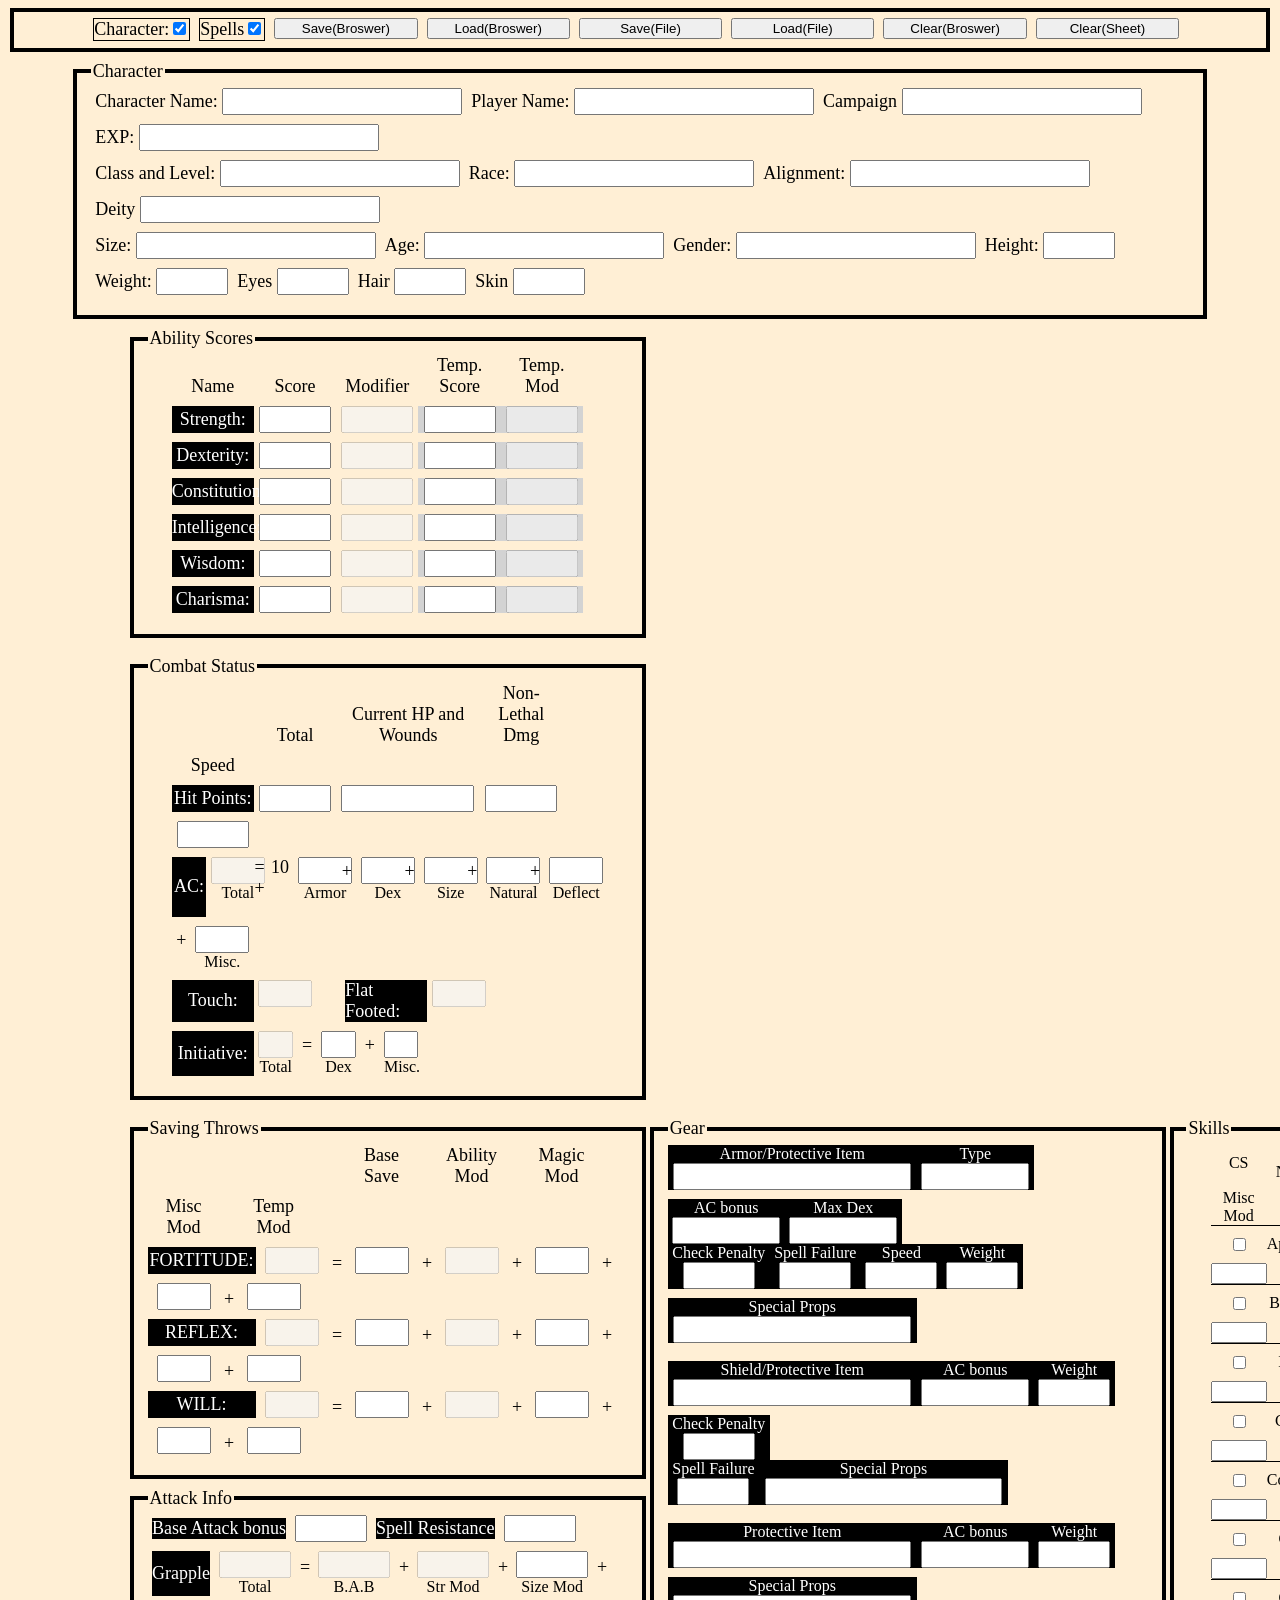
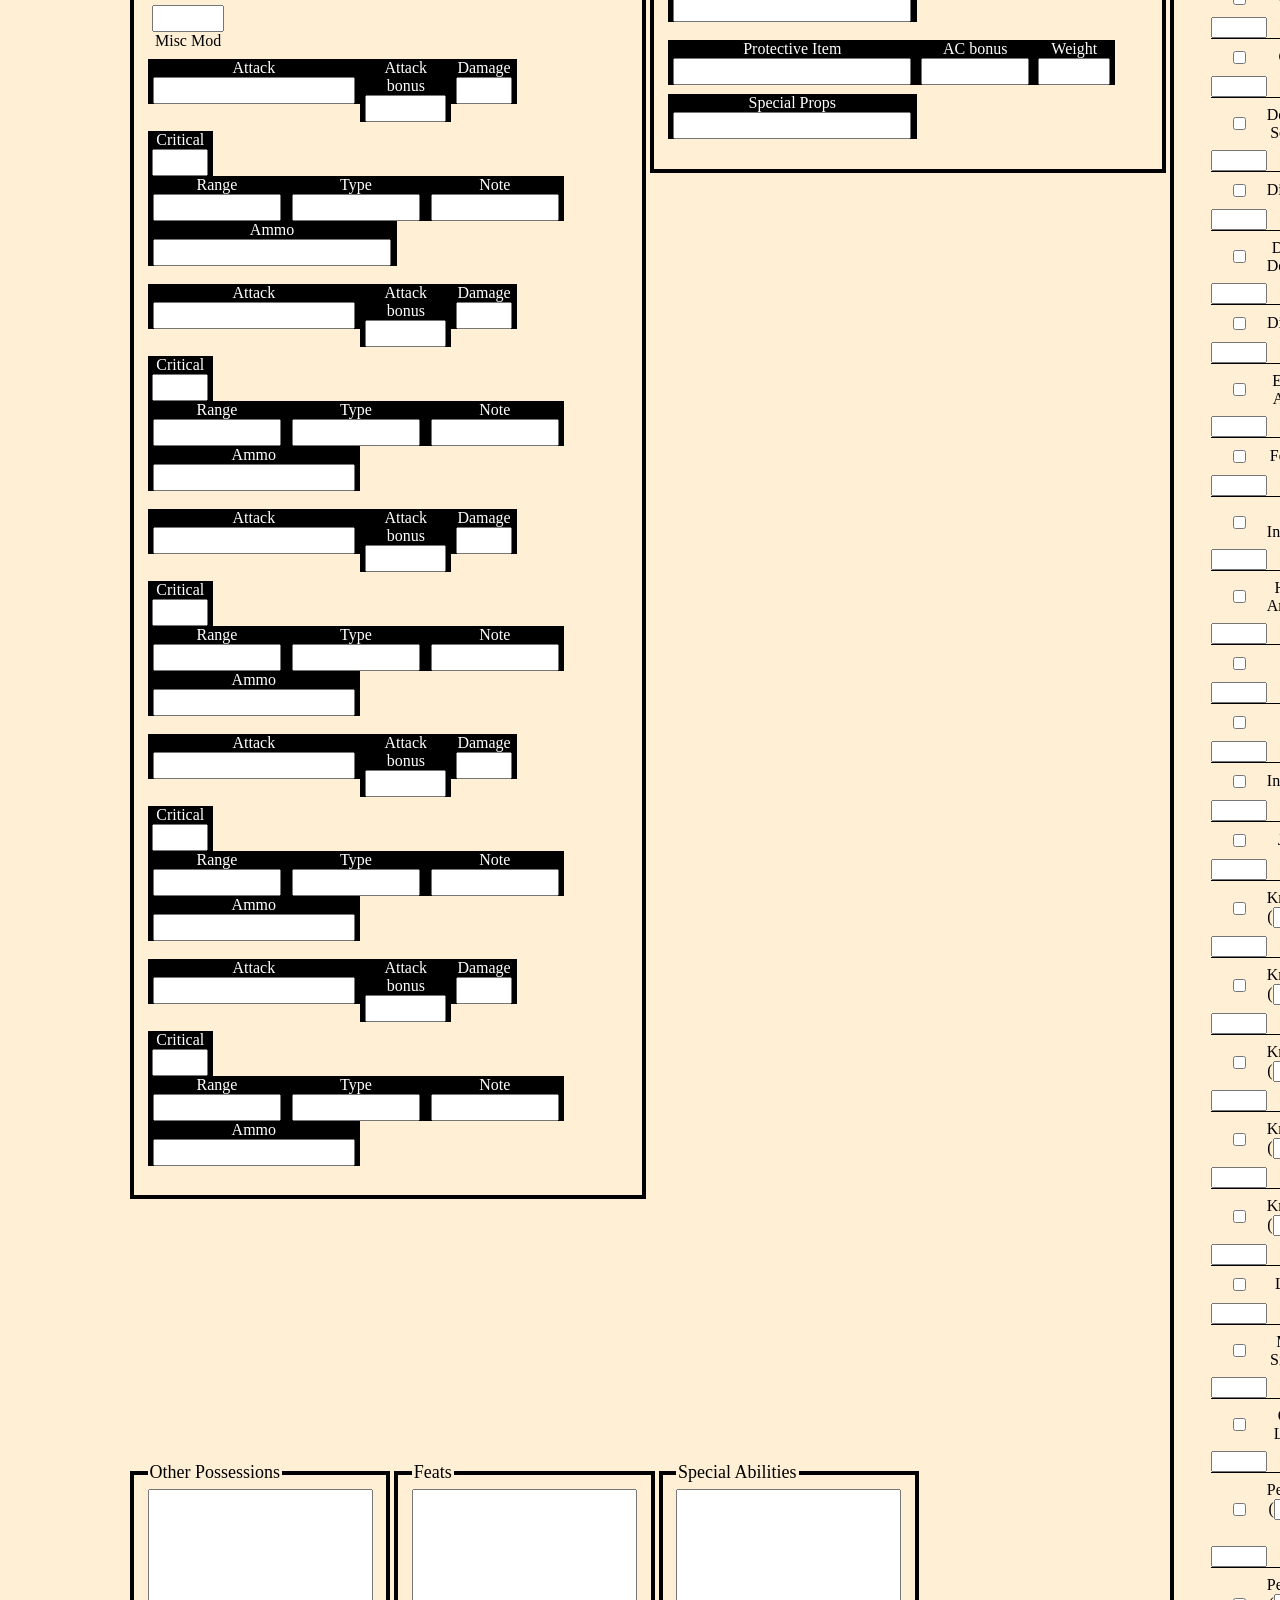
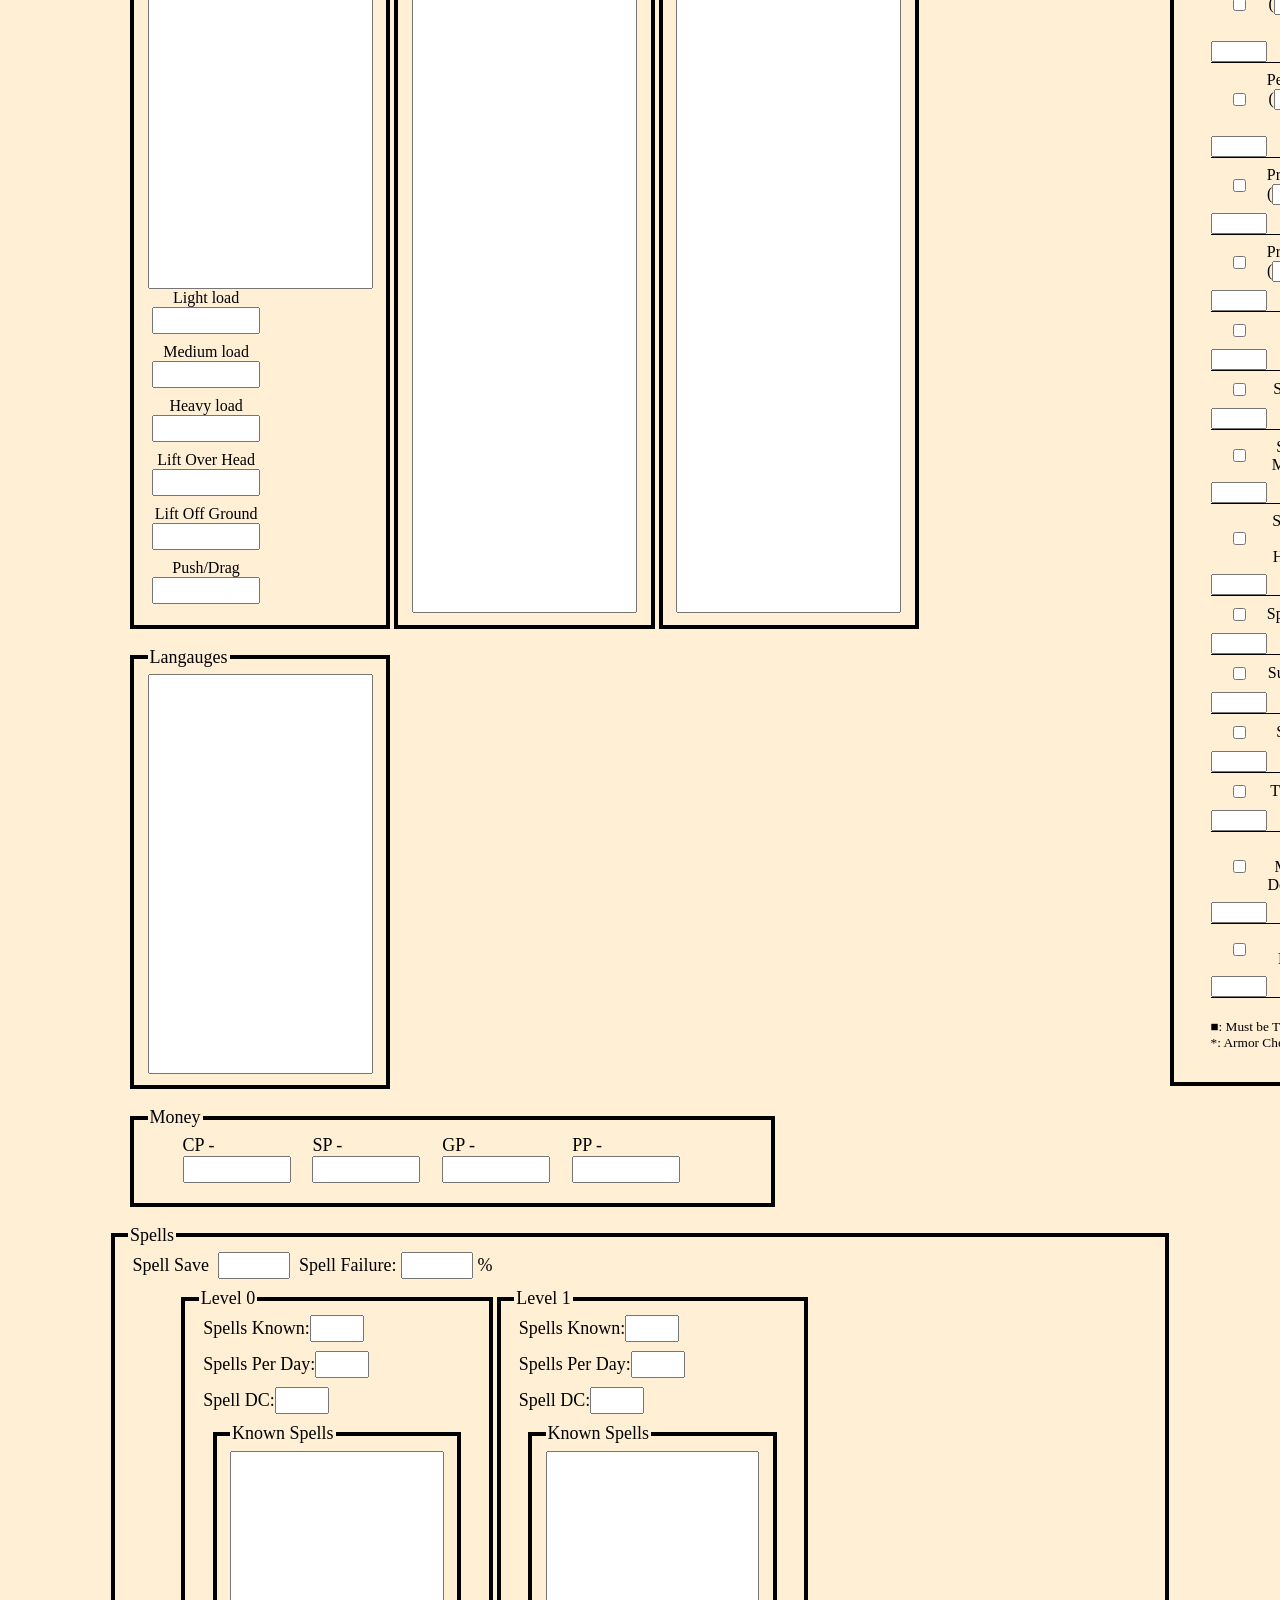
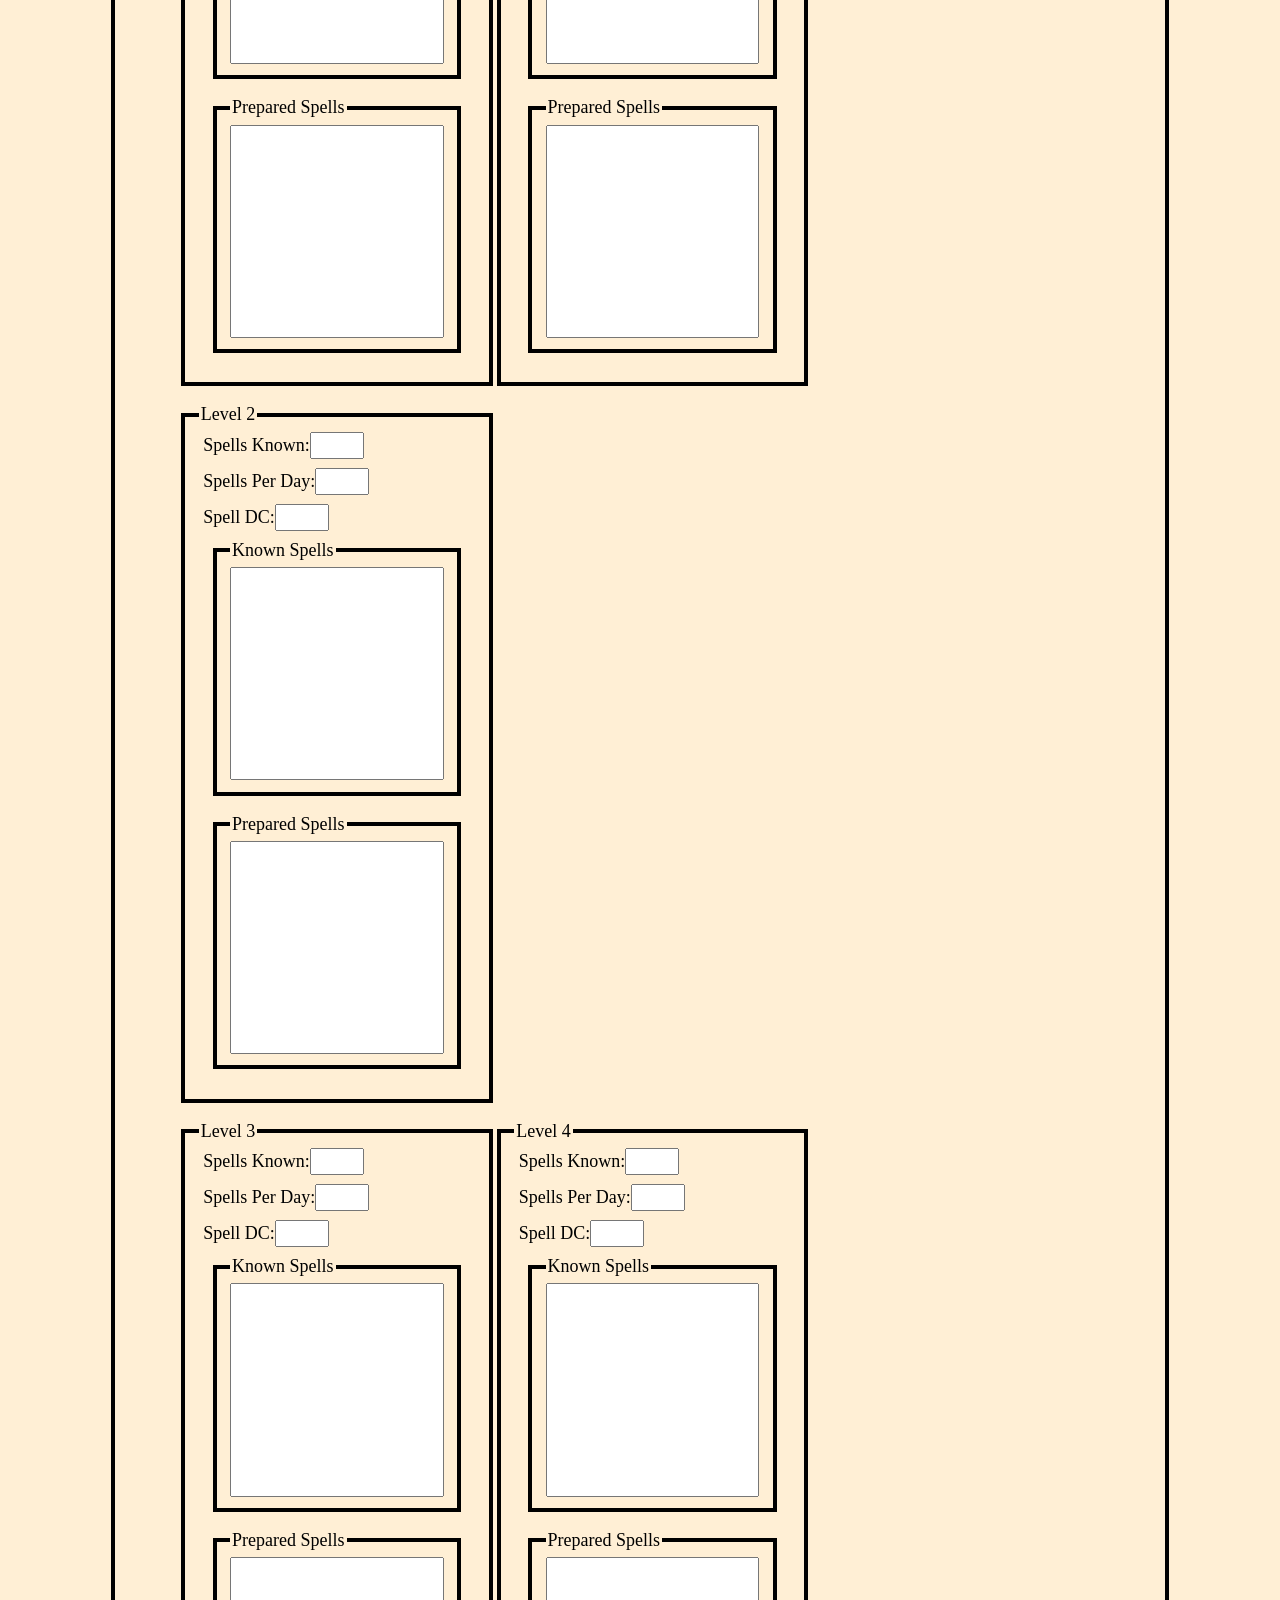
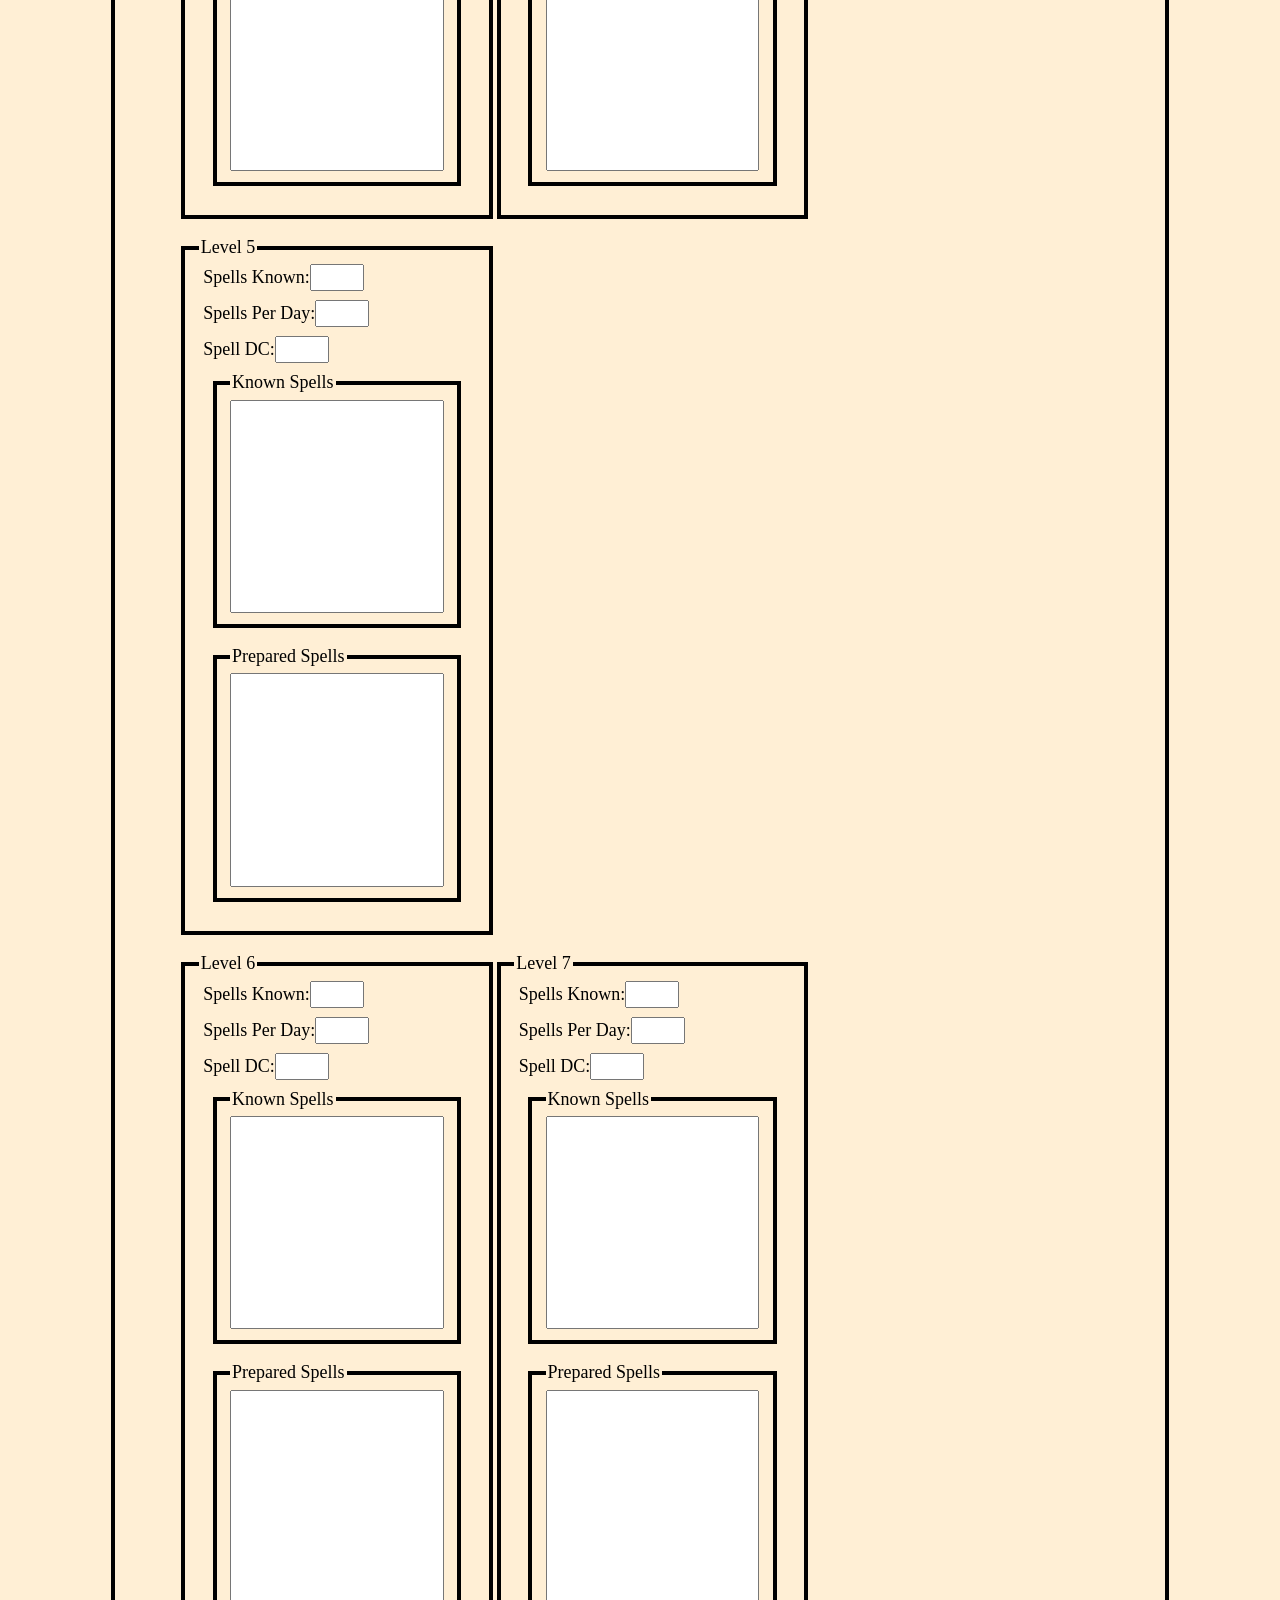
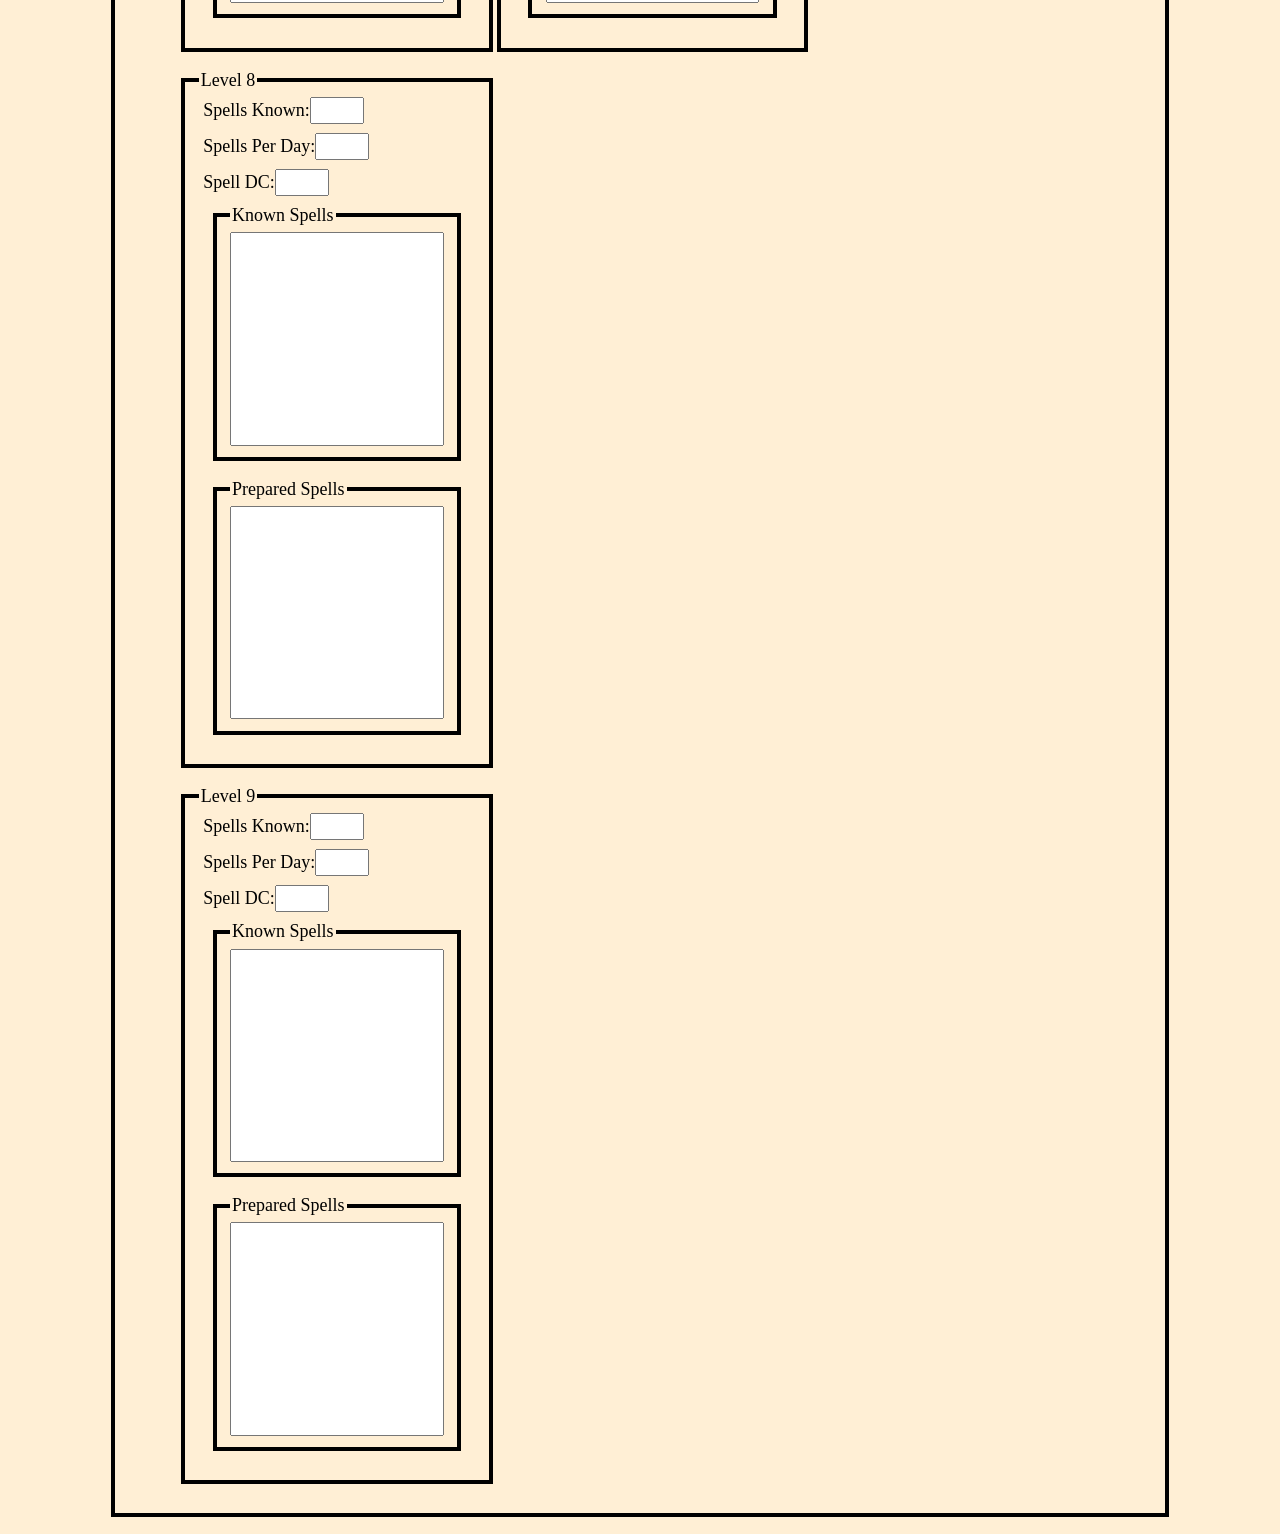
<file: Index.html>
<html>
    <Head>
        <title>The only Sheet you need!</title>
        <link rel="Stylesheet" href="Styles.css">
    </Head>
    <body>
        <input type="file" id="fileElem" accept=".json,.JSON,.txt" class="visually-hidden" onchange="CompleteUpload()"/>
        <fieldset class="BoxWithBorder" style="height: 1em; align-items: baseline; min-Height: fit-content;">
            <div class="BoxRow BoxRowMaxWidth">
                <div class="BoxColumn">
                    <label class="TopLabel">Character:<input type="checkbox" id="showCharData" checked onchange="HideShow('characterData',this.checked)"></label>
                </div>
                <div class="BoxColumn">
                    <label class="TopLabel">Spells<input type="checkbox" id="showSpells" checked onchange="HideShow('spells',this.checked)"></label>
                </div>
                <div class="BoxColumn col-7"><button onclick="Save(true)">Save(Broswer)</button></div>
                <div class="BoxColumn col-7"><button onclick="LoadUsingBroswer()">Load(Broswer)</button></div>
                <div class="BoxColumn col-7"><button onclick="Save(false)">Save(File)</button></div>
                <div class="BoxColumn col-7"><button onclick="Load()">Load(File)</button></div>
                <div class="BoxColumn col-7"><button onclick="Clear(true)">Clear(Broswer)</button></div>
                <div class="BoxColumn col-7"><button onclick="Clear(false)">Clear(Sheet)</button></div>
            </div>
        </fieldset>
        <div class="outerBox">
            <!--CharacterData-->
            <fieldset class="BoxWithBorder" id="characterData">
                <legend>Character</legend>
                <div class="BoxRow">
                    <div class="BoxColumn">
                        <label class="inputLabelText">Character Name:&nbsp;<input type="text" id="characterName"></label>
                    </div>
                    <div class="BoxColumn">
                        <label class="inputLabelText">Player Name:&nbsp;<input type="text" id="playerName"></label>
                    </div>
                    <div class="BoxColumn">
                        <label class="inputLabelText">Campaign&nbsp;<input type="text" id="campaign"></label>
                    </div>
                    <div class="BoxColumn" title="Experience Points"> 
                        <label class="inputLabelText">EXP:&nbsp;<input type="text" id="exp"></label>
                    </div>
                </div>
                <div class="BoxRow">
                    <div class="BoxColumn">
                        <label class="inputLabelText">Class and Level:&nbsp;<input type="text" id="classAndLevel"></label>
                    </div>
                    <div class="BoxColumn">
                        <label class="inputLabelText">Race:&nbsp;<input type="text" id="race" list="Races"></label>
                        <datalist id="Races">
                            <option value="Dwarf"></option>
                            <option value="Elf"></option>
                            <option value="Gnome"></option>
                            <option value="Halfling"></option>
                            <option value="Half-Elf"></option>
                            <option value="Half-Orc"></option>
                            <option value="Human"></option>
                        </datalist>
                    </div>
                    <div class="BoxColumn">
                        <label class="inputLabelText">Alignment:&nbsp;<input type="text" id="alignment" list="Alignments"></label>
                        <datalist id="Alignments">
                            <option value="Chaotic Good"></option>
                            <option value="Chaotic Neutral"></option>
                            <option value="Chaotic Evil"></option>
                            <option value="Lawful Good"></option>
                            <option value="Lawful Neutral"></option>
                            <option value="Lawful Evil"></option>
                            <option value="Neutral Good"></option>
                            <option value="Neutral"></option>
                            <option value="Neutral Evil"></option>
                        </datalist>
                    </div>
                    <div class="BoxColumn">
                        <label class="inputLabelText">Deity&nbsp;<input type="text" id="deity"></label>
                    </div>
                </div>
                <div class="BoxRow">
                    <div class="BoxColumn">
                        <label class="inputLabelText">Size:&nbsp;<input type="text" id="size" list="Sizes"></label>
                        <datalist id="Sizes">
                            <option value="Small"></option>
                            <option value="Medium"></option>
                            <option value="Large"></option>
                            <option value="Huge"></option>
                        </datalist>
                    </div>
                    <div class="BoxColumn">
                        <label class="inputLabelText">Age:&nbsp;<input type="text" id="age"></label>
                    </div>
                    <div class="BoxColumn">
                        <label class="inputLabelText">Gender:&nbsp;<input type="text" id="gender" list="Genders"></label>
                        <datalist id="Genders">
                            <option value="Male"></option>
                            <option value="Female"></option>
                            <option value="Fluid"></option>
                            <option value="Other"></option>
                        </datalist>
                    </div>
                    <div class="BoxColumn">
                        <label class="inputLabelText">Height:&nbsp;<input type="text" class="inputSmall" id="height"></label>
                    </div>
                    <div class="BoxColumn">
                        <label class="inputLabelText">Weight:&nbsp;<input type="text" class="inputSmall" id="weight"></label>
                    </div>
                    <div class="BoxColumn">
                        <label class="inputLabelText">Eyes&nbsp;<input type="text" class="inputSmall" id="eyes" list="Colors"></label>
                    </div>
                    <div class="BoxColumn">
                        <label class="inputLabelText">Hair&nbsp;<input type="text" class="inputSmall" id="hair" list="Colors"></label>
                    </div>
                    <div class="BoxColumn">
                        <label class="inputLabelText">Skin&nbsp;<input type="text" class="inputSmall" id="skin" list="Colors"></label>
                    </div>
                    <datalist id="Colors">
                        <option value="Black"></option>
                        <option value="Blond"></option>
                        <option value="Blue"></option>
                        <option value="Brown"></option>
                        <option value="Green"></option>
                        <option value="Jet"></option>
                        <option value="Red"></option>
                        <option value="Silver"></option>
                        <option value="White"></option>
                    </datalist>
                </div>
            </fieldset>
            <div class="BoxRow boxRowMaxWidth">
                <!--Ability SCores-->
                <fieldset class="BoxWithBorder col-2" id="abilityScorces">
                    <legend>Ability Scores</legend>
                    <div class="BoxRow boxRowMaxWidth">
                        <div class="BoxColumn ablityColumn col-5">
                            <span class="ColumnTitle">Name</span>
                        </div>
                        <div class="BoxColumn ablityColumn col-5">
                            <span class="ColumnTitle">Score</span>
                        </div>
                        <div class="BoxColumn ablityColumn col-5">
                            <span class="ColumnTitle">Modifier</span>
                        </div>
                        <div class="BoxColumn ablityColumn col-5">
                            <span class="ColumnTitle">Temp. Score</span>
                        </div>
                        <div class="BoxColumn ablityColumn col-5">
                            <span class="ColumnTitle">Temp. Mod</span>
                        </div>
                    </div>
                    <div class="BoxRow boxRowMaxWidth">
                        <div class="BoxColumn ablityColumn col-5">
                            <span class="blackBgWhiteText justifyText">Strength:</span>
                        </div>
                        <div class="BoxColumn ablityColumn col-5">
                            <input type="number" class="inputSmall abilityInput" id="str" onchange="OnAblityScoreChange(this.id,this.value)">
                        </div>
                        <div class="BoxColumn ablityColumn col-5">
                            <input type="text" class="inputSmall abilityInput"  readonly tabindex="-1" disabled id="strMod">
                        </div>
                        <div class="BoxColumn ablityColumn col-5 temp">
                            <input type="number" class="inputSmall abilityInput" id="tempStr" onchange="OnAblityScoreChange(this.id,this.value)">
                        </div>
                        <div class="BoxColumn ablityColumn col-5 temp">
                            <input type="text" class="inputSmall abilityInput"  readonly tabindex="-1" disabled id="tempStrMod">
                        </div>
                    </div>
                    <div class="BoxRow boxRowMaxWidth">
                        <div class="BoxColumn ablityColumn col-5">
                            <span class="blackBgWhiteText justifyText">Dexterity:</span>
                        </div>
                        <div class="BoxColumn ablityColumn col-5">
                            <input type="number" class="inputSmall abilityInput" id="dex" onchange="OnAblityScoreChange(this.id,this.value)">
                        </div>
                        <div class="BoxColumn ablityColumn col-5">
                            <input type="text" class="inputSmall abilityInput"  readonly tabindex="-1" disabled id="dexMod">
                        </div>
                        <div class="BoxColumn ablityColumn col-5 temp">
                            <input type="number" class="inputSmall abilityInput" id="tempDex" onchange="OnAblityScoreChange(this.id,this.value)">
                        </div>
                        <div class="BoxColumn ablityColumn col-5 temp">
                            <input type="text" class="inputSmall abilityInput"  readonly tabindex="-1" disabled id="tempDexMod">
                        </div>
                    </div>
                    <div class="BoxRow boxRowMaxWidth">
                        <div class="BoxColumn ablityColumn col-5">
                            <span class="blackBgWhiteText justifyText">Constitution:</span>
                        </div>
                        <div class="BoxColumn ablityColumn col-5">
                            <input type="number" class="inputSmall abilityInput" id="con" onchange="OnAblityScoreChange(this.id,this.value)">
                        </div>
                        <div class="BoxColumn ablityColumn col-5">
                            <input type="text" class="inputSmall abilityInput"  readonly tabindex="-1" disabled id="conMod">
                        </div>
                        <div class="BoxColumn ablityColumn col-5 temp">
                            <input type="number" class="inputSmall abilityInput" id="tempCon" onchange="OnAblityScoreChange(this.id,this.value)">
                        </div>
                        <div class="BoxColumn ablityColumn col-5 temp">
                            <input type="text" class="inputSmall abilityInput"  readonly tabindex="-1" disabled id="tempConMod">
                        </div>
                    </div>
                    <div class="BoxRow boxRowMaxWidth">
                        <div class="BoxColumn ablityColumn col-5">
                            <span class="blackBgWhiteText justifyText">Intelligence:</span>
                        </div>
                        <div class="BoxColumn ablityColumn col-5">
                            <input type="number" class="inputSmall abilityInput" id="int" onchange="OnAblityScoreChange(this.id,this.value)">
                        </div>
                        <div class="BoxColumn ablityColumn col-5">
                            <input type="text" class="inputSmall abilityInput"  readonly tabindex="-1" disabled id="intMod">
                        </div>
                        <div class="BoxColumn ablityColumn col-5 temp">
                            <input type="number" class="inputSmall abilityInput" id="tempInt" onchange="OnAblityScoreChange(this.id,this.value)">
                        </div>
                        <div class="BoxColumn ablityColumn col-5 temp">
                            <input type="text" class="inputSmall abilityInput"  readonly tabindex="-1" disabled id="tempIntMod">
                        </div>
                    </div>
                    <div class="BoxRow boxRowMaxWidth">
                        <div class="BoxColumn ablityColumn col-5">
                            <span class="blackBgWhiteText justifyText">Wisdom:</span>
                        </div>
                        <div class="BoxColumn ablityColumn col-5">
                            <input type="number" class="inputSmall abilityInput" id="wis" onchange="OnAblityScoreChange(this.id,this.value)">
                        </div>
                        <div class="BoxColumn ablityColumn col-5">
                            <input type="text" class="inputSmall abilityInput"  readonly tabindex="-1" disabled id="wisMod">
                        </div>
                        <div class="BoxColumn ablityColumn col-5 temp">
                            <input type="number" class="inputSmall abilityInput" id="tempWis" onchange="OnAblityScoreChange(this.id,this.value)">
                        </div>
                        <div class="BoxColumn ablityColumn col-5 temp">
                            <input type="text" class="inputSmall abilityInput"  readonly tabindex="-1" disabled id="tempWisMod"">
                        </div>
                    </div>
                    <div class="BoxRow boxRowMaxWidth">
                        <div class="BoxColumn ablityColumn col-5">
                            <span class="blackBgWhiteText justifyText">Charisma:</span>
                        </div>
                        <div class="BoxColumn ablityColumn col-5">
                            <input type="number" class="inputSmall abilityInput" id="cha" onchange="OnAblityScoreChange(this.id,this.value)">
                        </div>
                        <div class="BoxColumn ablityColumn col-5">
                            <input type="text" class="inputSmall abilityInput"  readonly tabindex="-1" disabled id="chaMod">
                        </div>
                        <div class="BoxColumn ablityColumn col-5 temp">
                            <input type="number" class="inputSmall abilityInput" id="tempCha" onchange="OnAblityScoreChange(this.id,this.value)">
                        </div>
                        <div class="BoxColumn ablityColumn col-5 temp">
                            <input type="text" class="inputSmall abilityInput"  readonly tabindex="-1" disabled id="tempChaMod">
                        </div>
                    </div>
                </fieldset>
                <!--Combat Stats-->
                <fieldset class="BoxWithBorder col-2" id="combatStats">
                    <legend>Combat Status</legend>
                    <div class="BoxRow boxRowMaxWidth">
                        <div class="BoxColumn ablityColumn col-5">
                            <span class="ColumnTitle"></span>
                        </div>
                        <div class="BoxColumn ablityColumn col-5">
                            <span class="ColumnTitle">Total</span>
                        </div>
                        <div class="BoxColumn currentHPcolumn col-5">
                            <span class="ColumnTitle">Current HP and Wounds</span>
                        </div>
                        <div class="BoxColumn ablityColumn col-5">
                            <span class="ColumnTitle">Non-Lethal Dmg</span>
                        </div>
                        <div class="BoxColumn ablityColumn col-5">
                            <span class="ColumnTitle">Speed</span>
                        </div>
                    </div>
                    <div class="BoxRow boxRowMaxWidth">
                        <div class="BoxColumn ablityColumn col-5">
                            <span class="blackBgWhiteText justifyText">Hit Points:</span>
                        </div>
                        <div class="BoxColumn ablityColumn col-5">
                            <input type="number" class="inputSmall abilityInput" id="maxHP">
                        </div>
                        <div class="BoxColumn currentHPcolumn col-5">
                            <input type="text" class="inputFull" id="currentHP">
                        </div>
                        <div class="BoxColumn ablityColumn col-5">
                            <input type="number" class="inputSmall abilityInput" id="Non-LethalDmg">
                        </div>
                        <div class="BoxColumn ablityColumn col-5">
                            <input type="text" class="inputSmall" id="Speed">
                        </div>
                    </div>
                    <div class="BoxRow boxRowMaxWidth">
                        <div class="BoxColumn ablityColumn col-10">
                            <span class="blackBgWhiteText justifyText" title="Armor Class">AC:</span>
                        </div>
                        <div class="BoxColumn col-10">
                            <input type="text" class="inputsmaller"  readonly tabindex="-1" disabled id="acTotal">
                            <label for="acTotal" class="underInputTitle">Total</label>
                        </div>
                        <div class="BoxColumn col-10">
                            <span class="justifyText" >= 10 +</span>
                            <label for="acTotal" class="underInputTitle">&nbsp</label>
                        </div>
                        <div class="BoxColumn col-10">
                            <input type="number" class="inputsmaller" id="acArmor" name="acCalc" onchange="CalcAc()">
                            <label for="acArmor" class="underInputTitle">Armor</label>
                        </div>
                        <div class="BoxColumn floatMathCol">
                            <span>+</span>
                        </div>
                        <div class="BoxColumn col-10">
                            <input type="number" class="inputsmaller" id="acDex" data-mod="dex"  readonly tabindex="-1" name="acCalc" onchange="CalcAc()">
                            <label for="acDex" class="underInputTitle">Dex</label>
                        </div>
                        <div class="BoxColumn floatMathCol">
                            <span>+</span>
                        </div>
                        <div class="BoxColumn col-10">
                            <input type="number" class="inputsmaller" id="acSize" name="acCalc" onchange="CalcAc()">
                            <label for="acSize" class="underInputTitle">Size</label>
                        </div>
                        <div class="BoxColumn floatMathCol">
                            <span>+</span>
                        </div>
                        <div class="BoxColumn col-10">
                            <input type="number" class="inputsmaller" id="acNatural" name="acCalc" onchange="CalcAc()">
                            <label for="acNatural" class="underInputTitle">Natural</label>
                        </div>
                        <div class="BoxColumn floatMathCol">
                            <span>+</span>
                        </div>
                        <div class="BoxColumn col-10">
                            <input type="number" class="inputsmaller" id="acDeflection" name="acCalc" onchange="CalcAc()">
                            <label for="acDeflection" class="underInputTitle">Deflect</label>
                        </div>
                        <div class="BoxColumn floatMathCol">
                            <span>+</span>
                        </div>
                        <div class="BoxColumn col-10">
                            <input type="number" class="inputsmaller" id="acMisc" name="acCalc" onchange="CalcAc()">
                            <label for="acMisc" class="underInputTitle">Misc.</label>
                        </div>
                    </div>
                    <div class="BoxRow  boxRowMaxWidth">
                        <div class="BoxColumn ablityColumn col-5">
                            <span class="blackBgWhiteText justifyText" >Touch:</span>
                        </div>
                        <div class="BoxColumn col-5">
                            <input type="number" class="inputsmaller" id="touchAC"  readonly tabindex="-1" disabled>
                        </div>
                        <div class="BoxColumn ablityColumn col-5">
                            <span class="blackBgWhiteText justifyText">Flat Footed:</span>
                        </div>
                        <div class="BoxColumn col-5">
                            <input type="number" class="inputsmaller" id="ffAC"  readonly tabindex="-1" disabled>
                        </div>
                    </div>
                    <div class="BoxRow boxRowMaxWidth">
                        <div class="BoxColumn ablityColumn col-5">
                            <span class="blackBgWhiteText justifyText" >Initiative:</span>
                        </div>
                        <div class="BoxColumn col-10">
                            <input type="text" class="inputFull"  readonly tabindex="-1" disabled id="initTotal">
                            <label for="acTotal" class="underInputTitle">Total</label>
                        </div>
                        <div class="BoxColumn floatMathCol">
                            <span>=</span>
                        </div>
                        <div class="BoxColumn col-10">
                            <input type="number" class="inputFull"  readonly tabindex="-1" name="initCalc" id="initDex" data-mod="dex" onchange="CalcTotal('init')">
                            <label for="acArmor" class="underInputTitle">Dex</label>
                        </div>
                        <div class="BoxColumn floatMathCol">
                            <span>+</span>
                        </div>
                        <div class="BoxColumn col-10">
                            <input type="number" class="inputFull" name="initCalc" id="initMisc"  onchange="CalcTotal('init')">
                            <label for="acArmor" class="underInputTitle">Misc.</label>
                        </div>
                    </div>
                </fieldset>
            </div>
            <div class="skillsBox">
                <!--Saving Throws-->
                <fieldset class="BoxWithBorder col-2" id="savingThrows">
                    <legend>Saving Throws</legend>
                    <div class="BoxRow">
                        <div class="BoxColumn savingThrowColumnName">
                            <span class="ColumnTitle"></span>
                        </div>
                        <div class="BoxColumn savingThrowColumn">
                            <span class="ColumnTitle"></span>
                        </div>
                        <div class="BoxColumn MathColumn">
                            <span class="ColumnTitle"></span>
                        </div>
                        <div class="BoxColumn savingThrowColumn">
                            <span class="ColumnTitle">Base<br>Save</span>
                        </div>
                        <div class="BoxColumn MathColumn">
                            <span class="ColumnTitle"></span>
                        </div>
                        <div class="BoxColumn savingThrowColumn">
                            <span class="ColumnTitle">Ability<br>Mod</span>
                        </div>
                        <div class="BoxColumn MathColumn">
                            <span class="ColumnTitle"></span>
                        </div>
                        <div class="BoxColumn savingThrowColumn">
                            <span class="ColumnTitle">Magic<br>Mod</span>
                        </div>
                        <div class="BoxColumn MathColumn">
                            <span class="ColumnTitle"></span>
                        </div>
                        <div class="BoxColumn savingThrowColumn">
                            <span class="ColumnTitle">Misc<br>Mod</span>
                        </div>
                        <div class="BoxColumn MathColumn">
                            <span class="ColumnTitle"></span>
                        </div>
                        <div class="BoxColumn savingThrowColumn">
                            <span class="ColumnTitle">Temp<br>Mod</span>
                        </div>
                    </div>
                    <div class="BoxRow">
                        <div class="BoxColumn savingThrowColumnName">
                            <span class="blackBgWhiteText justifyText">FORTITUDE:</span>
                        </div>
                        <div class="BoxColumn savingThrowColumn">
                            <input type="text" class="inputsmaller"  readonly tabindex="-1" disabled id="fortTotal">
                        </div>
                        <div class="BoxColumn MathColumn">
                            <span class="ColumnTitle">=</span>
                        </div>
                        <div class="BoxColumn savingThrowColumn">
                            <input type="number" class="inputsmaller" name="fortCalc" id="fortBase"  onchange="CalcTotal('fort')">
                        </div>
                        <div class="BoxColumn MathColumn">
                            <span class="ColumnTitle">+</span>
                        </div>
                        <div class="BoxColumn savingThrowColumn">
                            <input type="text" class="inputsmaller" name="fortCalc"  readonly tabindex="-1" disabled id="fortAbility" data-mod="con" onchange="CalcTotal('fort')">
                        </div>
                        <div class="BoxColumn MathColumn">
                            <span class="ColumnTitle">+</span>
                        </div>
                        <div class="BoxColumn savingThrowColumn">
                            <input type="number" class="inputsmaller" name="fortCalc" id="fortMagic"  onchange="CalcTotal('fort')">
                        </div>
                        <div class="BoxColumn MathColumn">
                            <span class="ColumnTitle">+</span>
                        </div>
                        <div class="BoxColumn savingThrowColumn">
                            <input type="number" class="inputsmaller" name="fortCalc" id="fortMisc"  onchange="CalcTotal('fort')">
                        </div>
                        <div class="BoxColumn MathColumn">
                            <span class="ColumnTitle">+</span>
                        </div>
                        <div class="BoxColumn savingThrowColumn">
                            <input type="number" class="inputsmaller" name="fortCalc" id="fortTemp"  onchange="CalcTotal('fort')">
                        </div>
                    </div>
                    <div class="BoxRow">
                        <div class="BoxColumn savingThrowColumnName">
                            <span class="blackBgWhiteText justifyText">REFLEX:</span>
                        </div>
                        <div class="BoxColumn savingThrowColumn">
                            <input type="text" class="inputsmaller"  readonly tabindex="-1" disabled id="reflexTotal">
                        </div>
                        <div class="BoxColumn MathColumn">
                            <span class="ColumnTitle">=</span>
                        </div>
                        <div class="BoxColumn savingThrowColumn">
                            <input type="number" class="inputsmaller" name="reflexCalc" id="reflexBase"  onchange="CalcTotal('reflex')">
                        </div>
                        <div class="BoxColumn MathColumn">
                            <span class="ColumnTitle">+</span>
                        </div>
                        <div class="BoxColumn savingThrowColumn">
                            <input type="text" class="inputsmaller" name="reflexCalc"  readonly tabindex="-1" disabled id="reflexAbility" data-mod="dex" onchange="CalcTotal('reflex')">
                        </div>
                        <div class="BoxColumn MathColumn">
                            <span class="ColumnTitle">+</span>
                        </div>
                        <div class="BoxColumn savingThrowColumn">
                            <input type="number" class="inputsmaller" name="reflexCalc" id="reflexMagic"  onchange="CalcTotal('reflex')">
                        </div>
                        <div class="BoxColumn MathColumn">
                            <span class="ColumnTitle">+</span>
                        </div>
                        <div class="BoxColumn savingThrowColumn">
                            <input type="number" class="inputsmaller" name="reflexCalc" id="reflexMisc"  onchange="CalcTotal('reflex')">
                        </div>
                        <div class="BoxColumn MathColumn">
                            <span class="ColumnTitle">+</span>
                        </div>
                        <div class="BoxColumn savingThrowColumn">
                            <input type="number" class="inputsmaller" name="reflexCalc" id="reflexTemp"  onchange="CalcTotal('reflex')">
                        </div>
                    </div>
                    <div class="BoxRow">
                        <div class="BoxColumn savingThrowColumnName">
                            <span class="blackBgWhiteText justifyText">WILL:</span>
                        </div>
                        <div class="BoxColumn savingThrowColumn">
                            <input type="text" class="inputsmaller"  readonly tabindex="-1" disabled id="willTotal">
                        </div>
                        <div class="BoxColumn MathColumn">
                            <span class="ColumnTitle">=</span>
                        </div>
                        <div class="BoxColumn savingThrowColumn">
                            <input type="number" class="inputsmaller" name="willCalc" id="willBase"  onchange="CalcTotal('will')">
                        </div>
                        <div class="BoxColumn MathColumn">
                            <span class="ColumnTitle">+</span>
                        </div>
                        <div class="BoxColumn savingThrowColumn">
                            <input type="text" class="inputsmaller" name="willCalc"  readonly tabindex="-1" disabled id="willAbility" data-mod="wis" onchange="CalcTotal('will')">
                        </div>
                        <div class="BoxColumn MathColumn">
                            <span class="ColumnTitle">+</span>
                        </div>
                        <div class="BoxColumn savingThrowColumn">
                            <input type="number" class="inputsmaller" name="willCalc" id="willMagic"  onchange="CalcTotal('will')">
                        </div>
                        <div class="BoxColumn MathColumn">
                            <span class="ColumnTitle">+</span>
                        </div>
                        <div class="BoxColumn savingThrowColumn">
                            <input type="number" class="inputsmaller" name="willCalc" id="willMisc"  onchange="CalcTotal('will')">
                        </div>
                        <div class="BoxColumn MathColumn">
                            <span class="ColumnTitle">+</span>
                        </div>
                        <div class="BoxColumn savingThrowColumn">
                            <input type="number" class="inputsmaller" name="willCalc" id="willTemp"  onchange="CalcTotal('will')">
                        </div>
                    </div>
                </fieldset>
                <!--attack Info-->
                <fieldset class="BoxWithBorder col-2" id="attInfo">
                    <legend>Attack Info</legend>
                    <div class="BoxRow">
                        <div class="BoxColumn">
                            <span class="blackBgWhiteText bgTextHeight verticalCenterText">Base Attack bonus</span>
                        </div>
                        <div class="BoxColumn">
                            <input type="number" class="inputSmall abilityInput" id="bab" onchange="UpdateModBoxes('bab',this.value)">
                        </div>
                        <div class="BoxColumn">
                            <span class="blackBgWhiteText bgTextHeight verticalCenterText">Spell Resistance</span>
                        </div>
                        <div class="BoxColumn">
                            <input type="number" class="inputSmall abilityInput" id="spellRes">
                        </div>
                    </div>
                    <div class="BoxRow">
                        <div class="BoxColumn">
                            <span class="blackBgWhiteText verticalCenterText">Grapple</span>
                        </div>
                        <div class="BoxColumn">
                            <input type="number" readonly disabled tabindex="-1" class="inputSmall abilityInput" id="grappleTotal">
                            <label for="grappleTotal" class="underInputTitle">Total</label>
                            </div>
                            <div class="BoxColumn MathColumn">
                                <span class="ColumnTitle">=</span>
                                <label class="underInputTitle">&nbsp;</label>
                            </div>
                            <div class="BoxColumn">
                                <input type="number" readonly disabled tabindex="-1" name="grappleCalc" class="inputSmall abilityInput" id="grappleBab" data-mod="bab" onchange="CalcTotal('grapple')">
                                <label for="grappleBab" class="underInputTitle">B.A.B</label>
                            </div>
                            <div class="BoxColumn MathColumn">
                                <span class="ColumnTitle">+</span>
                                <label class="underInputTitle">&nbsp;</label>
                            </div>
                            <div class="BoxColumn">
                                <input type="number" readonly disabled tabindex="-1" name="grappleCalc" class="inputSmall abilityInput" id="grapplestr" data-mod="str" onchange="CalcTotal('grapple')">
                                <label for="grapplestr" class="underInputTitle">Str Mod</label>
                            </div>
                            <div class="BoxColumn MathColumn">
                                <span class="ColumnTitle">+</span>
                                <label class="underInputTitle">&nbsp;</label>
                            </div>
                            <div class="BoxColumn">
                                <input type="number" name="grappleCalc" class="inputSmall abilityInput" id="grappleSize" onchange="CalcTotal('grapple')">
                                <label for="grappleSize" class="underInputTitle">Size Mod</label>
                            </div>
                            <div class="BoxColumn MathColumn">
                                <span class="ColumnTitle">+</span>
                                <label class="underInputTitle">&nbsp;</label>
                            </div>
                            <div class="BoxColumn">
                                <input type="number"  name="grappleCalc" class="inputSmall abilityInput" id="grappleMisc"  onchange="CalcTotal('grapple')">
                                <label for="grappleMisc" class="underInputTitle">Misc Mod</label>
                            </div>
                    </div>
                    <div class="attDiv" name="att1">
                        <div class="BoxRow boxRowMaxWidth">
                            <div class="BoxColumn blackBGWhiteText col-2">
                                <label class="underInputTitle">Attack</label>
                                <input type="text" class="inputFull abilityInput" id="att1">
                            </div>
                            <div class="BoxColumn blackBGWhiteText col-5">
                                <label class="underInputTitle">Attack bonus</label>
                                <input type="text" class="inputFull abilityInput" id="att1bonus">
                                
                            </div>
                            <div class="BoxColumn blackBGWhiteText col-7">
                                <label class="underInputTitle">Damage</label>
                                <input type="text" class="inputFull abilityInput" id="att1Dmg">

                            </div>
                            <div class="BoxColumn blackBGWhiteText col-7">
                                <label class="underInputTitle">Critical</label>
                                <input type="text" class="inputFull abilityInput" id="Att1Critcal">
                            </div>                
                        </div>
                        <div class="BoxRow  boxRowMaxWidth">
                            <div class="BoxColumn blackBGWhiteText col-3">
                                <label class="underInputTitle">Range</label>
                                <input type="text" class="inputFull abilityInput" id="att1Range">
                            </div>
                            <div class="BoxColumn blackBGWhiteText col-3">
                                <label class="underInputTitle">Type</label>
                                <input type="text" class="inputFull abilityInput" id="att1Type">
                                
                            </div>
                            <div class="BoxColumn blackBGWhiteText col-3">
                                <label class="underInputTitle">Note</label>
                                <input type="text" class="inputFull abilityInput" id="att1Notes">
                            </div>              
                        </div>
                        <div class="BoxRow boxRowMaxWidth">
                            <div class="BoxColumn blackBGWhiteText">
                                <label class="underInputTitle">Ammo</label>
                                <input type="text" class="inputFull abilityInput" id="att1Ammo">
                            </div> 
                        </div>
                    </div>

                    <div class="attDiv" name="att2">
                        <div class="BoxRow boxRowMaxWidth">
                            <div class="BoxColumn blackBGWhiteText col-2">
                                <label class="underInputTitle">Attack</label>
                                <input type="text" class="inputFull abilityInput" id="att2">
                            </div>
                            <div class="BoxColumn blackBGWhiteText col-5">
                                <label class="underInputTitle">Attack bonus</label>
                                <input type="text" class="inputFull abilityInput" id="att2bonus">
                                
                            </div>
                            <div class="BoxColumn blackBGWhiteText col-7">
                                <label class="underInputTitle">Damage</label>
                                <input type="text" class="inputFull abilityInput" id="att2Dmg">

                            </div>
                            <div class="BoxColumn blackBGWhiteText col-7">
                                <label class="underInputTitle">Critical</label>
                                <input type="text" class="inputFull abilityInput" id="Att2Critcal">
                            </div>                
                        </div>
                        <div class="BoxRow boxRowMaxWidth">
                            <div class="BoxColumn blackBGWhiteText col-3">
                                <label class="underInputTitle">Range</label>
                                <input type="text" class="inputFull abilityInput" id="att2Range">
                            </div>
                            <div class="BoxColumn blackBGWhiteText col-3">
                                <label class="underInputTitle">Type</label>
                                <input type="text" class="inputFull abilityInput" id="att2Type">
                                
                            </div>
                            <div class="BoxColumn blackBGWhiteText col-3">
                                <label class="underInputTitle">Note</label>
                                <input type="text" class="inputFull abilityInput" id="att2Notes">
                            </div>              
                        </div>
                        <div class="BoxRow boxRowMaxWidth">
                            <div class="BoxColumn blackBGWhiteText col-2">
                                <label class="underInputTitle">Ammo</label>
                                <input type="text" class="inputFull abilityInput" id="att2Ammo">
                            </div> 
                        </div>
                    </div>
                    <div class="attDiv" name="att3">
                        <div class="BoxRow boxRowMaxWidth">
                            <div class="BoxColumn blackBGWhiteText col-2">
                                <label class="underInputTitle">Attack</label>
                                <input type="text" class="inputFull abilityInput" id="att3">
                            </div>
                            <div class="BoxColumn blackBGWhiteText col-5">
                                <label class="underInputTitle">Attack bonus</label>
                                <input type="text" class="inputFull abilityInput" id="att3bonus">
                                
                            </div>
                            <div class="BoxColumn blackBGWhiteText col-7">
                                <label class="underInputTitle">Damage</label>
                                <input type="text" class="inputFull abilityInput" id="att3Dmg">

                            </div>
                            <div class="BoxColumn blackBGWhiteText col-7">
                                <label class="underInputTitle">Critical</label>
                                <input type="text" class="inputFull abilityInput" id="Att3Critcal">
                            </div>                
                        </div>
                        <div class="BoxRow boxRowMaxWidth">
                            <div class="BoxColumn blackBGWhiteText col-3">
                                <label class="underInputTitle">Range</label>
                                <input type="text" class="inputFull abilityInput" id="att3Range">
                            </div>
                            <div class="BoxColumn blackBGWhiteText col-3">
                                <label class="underInputTitle">Type</label>
                                <input type="text" class="inputFull abilityInput" id="att3Type">
                                
                            </div>
                            <div class="BoxColumn blackBGWhiteText col-3">
                                <label class="underInputTitle">Note</label>
                                <input type="text" class="inputFull abilityInput" id="att3Notes">
                            </div>              
                        </div>
                        <div class="BoxRow BoxRowMaxWidth">
                            <div class="BoxColumn blackBGWhiteText col-2">
                                <label class="underInputTitle">Ammo</label>
                                <input type="text" class="inputFull abilityInput" id="att3Ammo">
                            </div> 
                        </div>
                    </div>

                    <div class="attDiv" name="att4">
                        <div class="BoxRow boxRowMaxWidth">
                            <div class="BoxColumn blackBGWhiteText col-2">
                                <label class="underInputTitle">Attack</label>
                                <input type="text" class="inputFull abilityInput" id="att4">
                            </div>
                            <div class="BoxColumn blackBGWhiteText col-5">
                                <label class="underInputTitle">Attack bonus</label>
                                <input type="text" class="inputFull abilityInput" id="att4bonus">
                                
                            </div>
                            <div class="BoxColumn blackBGWhiteText col-7">
                                <label class="underInputTitle">Damage</label>
                                <input type="text" class="inputFull abilityInput" id="att4Dmg">

                            </div>
                            <div class="BoxColumn blackBGWhiteText col-7">
                                <label class="underInputTitle">Critical</label>
                                <input type="text" class="inputFull abilityInput" id="Att4Critcal">
                            </div>                
                        </div>
                        <div class="BoxRow boxRowMaxWidth">
                            <div class="BoxColumn blackBGWhiteText col-3">
                                <label class="underInputTitle">Range</label>
                                <input type="text" class="inputFull abilityInput" id="att4Range">
                            </div>
                            <div class="BoxColumn blackBGWhiteText col-3">
                                <label class="underInputTitle">Type</label>
                                <input type="text" class="inputFull abilityInput" id="att4Type">
                                
                            </div>
                            <div class="BoxColumn blackBGWhiteText col-3">
                                <label class="underInputTitle">Note</label>
                                <input type="text" class="inputFull abilityInput" id="att4Notes">
                            </div>              
                        </div>
                        <div class="BoxRow boxRowMaxWidth">
                            <div class="BoxColumn blackBGWhiteText col-2">
                                <label class="underInputTitle">Ammo</label>
                                <input type="text" class="inputFull abilityInput" id="att4Ammo">
                            </div> 
                        </div>
                    </div>
                    <div class="attDiv" name="att5">
                        <div class="BoxRow boxRowMaxWidth">
                            <div class="BoxColumn blackBGWhiteText col-2">
                                <label class="underInputTitle">Attack</label>
                                <input type="text" class="inputFull abilityInput" id="att5">
                            </div>
                            <div class="BoxColumn blackBGWhiteText col-5">
                                <label class="underInputTitle">Attack bonus</label>
                                <input type="text" class="inputFull abilityInput" id="att5bonus">
                                
                            </div>
                            <div class="BoxColumn blackBGWhiteText col-7">
                                <label class="underInputTitle">Damage</label>
                                <input type="text" class="inputFull abilityInput" id="att5Dmg">

                            </div>
                            <div class="BoxColumn blackBGWhiteText col-7">
                                <label class="underInputTitle">Critical</label>
                                <input type="text" class="inputFull abilityInput" id="Att5Critcal">
                            </div>                
                        </div>
                        <div class="BoxRow boxRowMaxWidth">
                            <div class="BoxColumn blackBGWhiteText col-3">
                                <label class="underInputTitle">Range</label>
                                <input type="text" class="inputFull abilityInput" id="att5Range">
                            </div>
                            <div class="BoxColumn blackBGWhiteText col-3">
                                <label class="underInputTitle">Type</label>
                                <input type="text" class="inputFull abilityInput" id="att5Type">
                                
                            </div>
                            <div class="BoxColumn blackBGWhiteText col-3">
                                <label class="underInputTitle">Note</label>
                                <input type="text" class="inputFull abilityInput" id="att5Notes">
                            </div>              
                        </div>
                        <div class="BoxRow boxRowMaxWidth">
                            <div class="BoxColumn blackBGWhiteText col-2">
                                <label class="underInputTitle">Ammo</label>
                                <input type="text" class="inputFull abilityInput" id="att5Ammo">
                            </div> 
                        </div>
                    </div>
                </fieldset>
                <!--Gear-->
                <fieldset class="BoxWithBorder col-2" id="gear">
                    <legend>Gear</legend>
                    <div class="attDiv">
                        <div class="BoxRow">
                            <div class="BoxColumn blackBGWhiteText">
                                <label class="underInputTitle">Armor/Protective Item</label>
                                <input type="text" class="inputMed abilityInput inputFull" id="armor">
                            </div>
                            <div class="BoxColumn blackBGWhiteText">
                                <label class="underInputTitle">Type</label>
                                <input type="text" class="inputMed abilityInput" id="armorType">
                                
                            </div>
                            <div class="BoxColumn blackBGWhiteText">
                                <label class="underInputTitle">AC bonus</label>
                                <input type="number" class="inputMed abilityInput" id="armorAC">

                            </div>
                            <div class="BoxColumn blackBGWhiteText">
                                <label class="underInputTitle">Max Dex</label>
                                <input type="number" class="inputMed abilityInput" id="armorMaxDex">
                            </div>                
                        </div>
                        <div class="BoxRow">
                            <div class="BoxColumn blackBGWhiteText">
                                <label class="underInputTitle">Check Penalty</label>
                                <input type="number" class="inputSmall abilityInput" id="armorCheckPenalty">
                            </div>
                            <div class="BoxColumn blackBGWhiteText">
                                <label class="underInputTitle">Spell Failure</label>
                                <input type="number" class="inputSmall abilityInput" id="armorSpellFailure">
                                
                            </div>
                            <div class="BoxColumn blackBGWhiteText">
                                <label class="underInputTitle">Speed</label>
                                <input type="text" class="inputSmall abilityInput" id="armorSpeed">

                            </div>
                            <div class="BoxColumn blackBGWhiteText">
                                <label class="underInputTitle">Weight</label>
                                <input type="text" class="inputSmall abilityInput" id="armorWeight">
                            </div>
                            <div class="BoxColumn blackBGWhiteText">
                                <label class="underInputTitle">Special Props</label>
                                <input type="text" class="inputFull abilityInput" id="armorSpecialProps">
                            </div>             
                        </div>
                    </div>
                    <div class="attDiv">
                        <div class="BoxRow">
                            <div class="BoxColumn blackBGWhiteText">
                                <label class="underInputTitle">Shield/Protective Item</label>
                                <input type="text" class="inputMed abilityInput inputFull" id="shield">
                            </div>
                            <div class="BoxColumn blackBGWhiteText">
                                <label class="underInputTitle">AC bonus</label>
                                <input type="number" class="inputMed abilityInput" id="shieldAC">

                            </div>
                            <div class="BoxColumn blackBGWhiteText">
                                <label class="underInputTitle">Weight</label>
                                <input type="text" class="inputSmall abilityInput" id="shieldWeight">
                            </div>
                            <div class="BoxColumn blackBGWhiteText">
                                <label class="underInputTitle">Check Penalty</label>
                                <input type="number" class="inputSmall abilityInput" id="shieldCheckPenalty">
                            </div>              
                        </div>
                        <div class="BoxRow">
                            
                            <div class="BoxColumn blackBGWhiteText">
                                <label class="underInputTitle">Spell Failure</label>
                                <input type="number" class="inputSmall abilityInput" id="shieldSpellFailure">
                                
                            </div>                          
                            <div class="BoxColumn blackBGWhiteText">
                                <label class="underInputTitle">Special Props</label>
                                <input type="text" class="inputFull abilityInput" id="shieldSpecialProps">
                            </div>             
                        </div>
                    </div>
                    <div class="attDiv">
                        <div class="BoxRow">
                            <div class="BoxColumn blackBGWhiteText">
                                <label class="underInputTitle">Protective Item</label>
                                <input type="text" class="inputMed abilityInput inputFull" id="protective1">
                            </div>
                            <div class="BoxColumn blackBGWhiteText">
                                <label class="underInputTitle">AC bonus</label>
                                <input type="number" class="inputMed abilityInput" id="protective1ACBonus">

                            </div>
                            <div class="BoxColumn blackBGWhiteText">
                                <label class="underInputTitle">Weight</label>
                                <input type="text" class="inputSmall abilityInput" id="Weight">
                            </div>                          
                            <div class="BoxColumn blackBGWhiteText">
                                <label class="underInputTitle">Special Props</label>
                                <input type="text" class="inputFull abilityInput" id="protective1Props">
                            </div>             
                        </div>
                    </div>
                    <div class="attDiv">
                        <div class="BoxRow">
                            <div class="BoxColumn blackBGWhiteText">
                                <label class="underInputTitle">Protective Item</label>
                                <input type="text" class="inputMed abilityInput inputFull" id="protective2">
                            </div>
                            <div class="BoxColumn blackBGWhiteText">
                                <label class="underInputTitle">AC bonus</label>
                                <input type="number" class="inputMed abilityInput" id="protective2ACBonus">

                            </div>
                            <div class="BoxColumn blackBGWhiteText">
                                <label class="underInputTitle">Weight</label>
                                <input type="text" class="inputSmall abilityInput" id="protective2Weight">
                            </div>                          
                            <div class="BoxColumn blackBGWhiteText">
                                <label class="underInputTitle">Special Props</label>
                                <input type="text" class="inputFull abilityInput" id="protective2Props">
                            </div>             
                        </div>
                    </div>
                </fieldset>
                
                <!--Skills-->
                <datalist id="Knowledges">
                    <option value="Arcana"></option>
                    <option value="Architecture and engineering"></option>
                    <option value="Dungeoneering"></option>
                    <option value="Geography"></option>
                    <option value="History"></option>
                    <option value="Local"></option>
                    <option value="Nature"></option>
                    <option value="Nobility"></option>
                    <option value="Religion"></option>
                    <option value="The Planes"></option>
                </datalist>
                <datalist id="Performs">
                    <option value="Act"></option>
                    <option value="Comedy"></option>
                    <option value="Dance"></option>
                    <option value="Keyboard Instruments"></option>
                    <option value="Oratory"></option>
                    <option value="Percussion Instruments"></option>
                    <option value="String Instruments"></option>
                    <option value="Nobility"></option>
                    <option value="Wind Instruments"></option>
                    <option value="Sing"></option>
                </datalist>
                <fieldset class="BoxWithBorder col-2" id="skills">
                    <legend>Skills</legend>
                    <div class="BoxRow boxRowMaxWidth skillRowBorder BoxRow boxRowMaxWidthMaxWidth">
                        <div class="BoxColumn  skillColumnName col-7">
                            <span class="ColumnTitle" title="Class Skill">CS</span>
                        </div>
                        <div class="BoxColumn  skillColumnName col-7">
                            <span class="ColumnTitle">Skill Name</span>
                        </div>
                        <div class="BoxColumn  skillColumn col-7">
                            <span class="ColumnTitle">Key<br>Ability</span>
                        </div>
                        <div class="BoxColumn  skillColumn col-7">
                            <span class="ColumnTitle">Skill<br>Mod</span>
                        </div>
                        <div class="BoxColumn MathColumn">
                            <span class="ColumnTitle"></span>
                        </div>
                        <div class="BoxColumn  skillColumn col-7">
                            <span class="ColumnTitle">Ability<br>Mod</span>
                        </div>
                        <div class="BoxColumn MathColumn">
                            <span class="ColumnTitle"></span>
                        </div>
                        <div class="BoxColumn  skillColumn col-7">
                            <span class="ColumnTitle">Ranks</span>
                        </div>
                        <div class="BoxColumn MathColumn">
                            <span class="ColumnTitle"></span>
                        </div>
                        <div class="BoxColumn  skillColumn col-7">
                            <span class="ColumnTitle">Misc<br>Mod</span>
                        </div>
                    </div>
                    <div class="BoxRow boxRowMaxWidth skillRowBorder">
                        <div class="BoxColumn  skillColumnName col-7">
                            <span class="ColumnTitle"><input type="checkbox" id="appraiseClassSkill"></span>
                        </div>
                        <div class="BoxColumn  skillColumnName col-7">
                            <span class="ColumnTitle">Appraise</span>
                        </div>
                        <div class="BoxColumn  skillColumn col-7">
                            <span class="ColumnTitle">INT</span>
                        </div>
                        <div class="BoxColumn  skillColumn col-7">
                            <input type="number" class="inputfull abilityInput"  readonly tabindex="-1" disabled id="appraiseTotal">
                        </div>
                        <div class="BoxColumn MathColumn">
                            <span class="ColumnTitle">=</span>
                        </div>
                        <div class="BoxColumn  skillColumn col-7">
                            <input type="number" class="inputfull abilityInput"  data-mod="int" readonly tabindex="-1" name="appraiseCalc" id="appraiseAbility" onchange="CalcTotal('appraise')">
                        </div>
                        <div class="BoxColumn MathColumn">
                            <span class="ColumnTitle">+</span>
                        </div>
                        <div class="BoxColumn  skillColumn col-7">
                            <input type="number" class="inputfull abilityInput" name="appraiseCalc" id="appraiseRanks" onchange="CalcTotal('appraise')">
                        </div>
                        <div class="BoxColumn MathColumn">
                            <span class="ColumnTitle">+</span>
                        </div>
                        <div class="BoxColumn  skillColumn col-7">
                            <input type="number" class="inputfull abilityInput" name="appraiseCalc" id="appraiseMisc" onchange="CalcTotal('appraise')">
                        </div>
                    </div>
                    <div class="BoxRow boxRowMaxWidth skillRowBorder">
                        <div class="BoxColumn  skillColumnName col-7">
                            <span class="ColumnTitle"><input type="checkbox" id="balanceClassSkill"></span>
                        </div>
                        <div class="BoxColumn  skillColumnName col-7">
                            <span class="ColumnTitle">Balance</span>
                        </div>
                        <div class="BoxColumn  skillColumn col-7">
                            <span class="ColumnTitle">DEX*</span>
                        </div>
                        <div class="BoxColumn  skillColumn col-7">
                            <input type="number" class="inputfull abilityInput"  readonly tabindex="-1" disabled id="balanceTotal">
                        </div>
                        <div class="BoxColumn MathColumn">
                            <span class="ColumnTitle">=</span>
                        </div>
                        <div class="BoxColumn  skillColumn col-7">
                            <input type="number" class="inputfull abilityInput"  data-mod="dex" readonly tabindex="-1" name="balanceCalc" id="balanceAbility" onchange="CalcTotal('balance')">
                        </div>
                        <div class="BoxColumn MathColumn">
                            <span class="ColumnTitle">+</span>
                        </div>
                        <div class="BoxColumn  skillColumn col-7">
                            <input type="number" class="inputfull abilityInput" name="balanceCalc" id="balanceRanks" onchange="CalcTotal('balance')">
                        </div>
                        <div class="BoxColumn MathColumn">
                            <span class="ColumnTitle">+</span>
                        </div>
                        <div class="BoxColumn  skillColumn col-7">
                            <input type="number" class="inputfull abilityInput" name="balanceCalc" id="balanceMisc" onchange="CalcTotal('balance')">
                        </div>
                    </div>
                    <div class="BoxRow boxRowMaxWidth skillRowBorder">
                        <div class="BoxColumn  skillColumnName col-7">
                            <span class="ColumnTitle"><input type="checkbox" id="bluffClassSkill"></span>
                        </div>
                        <div class="BoxColumn  skillColumnName col-7">
                            <span class="ColumnTitle">Bluff</span>
                        </div>
                        <div class="BoxColumn  skillColumn col-7">
                            <span class="ColumnTitle">CHA</span>
                        </div>
                        <div class="BoxColumn  skillColumn col-7">
                            <input type="number" class="inputfull abilityInput"  readonly tabindex="-1" disabled id="bluffTotal">
                        </div>
                        <div class="BoxColumn MathColumn">
                            <span class="ColumnTitle">=</span>
                        </div>
                        <div class="BoxColumn  skillColumn col-7">
                            <input type="number" class="inputfull abilityInput"  data-mod="cha" readonly tabindex="-1" name="bluffCalc" id="bluffAbility" onchange="CalcTotal('bluff')">
                        </div>
                        <div class="BoxColumn MathColumn">
                            <span class="ColumnTitle">+</span>
                            
                        </div>
                        <div class="BoxColumn  skillColumn col-7">
                            <input type="number" class="inputfull abilityInput" name="bluffCalc" id="bluffRanks" onchange="CalcTotal('bluff')">
                        </div>
                        <div class="BoxColumn MathColumn">
                            <span class="ColumnTitle">+</span>
                        </div>
                        <div class="BoxColumn  skillColumn col-7">
                            <input type="number" class="inputfull abilityInput" name="bluffCalc" id="bluffMisc" onchange="CalcTotal('bluff')">
                        </div>
                    </div>
                    <div class="BoxRow boxRowMaxWidth skillRowBorder">
                        <div class="BoxColumn  skillColumnName col-7">
                            <span class="ColumnTitle"><input type="checkbox" id="climbClassSkill"></span>
                        </div>
                        <div class="BoxColumn  skillColumnName col-7">
                            <span class="ColumnTitle">Climb</span>
                        </div>
                        <div class="BoxColumn  skillColumn col-7">
                            <span class="ColumnTitle">STR*</span>
                        </div>
                        <div class="BoxColumn  skillColumn col-7">
                            <input type="number" class="inputfull abilityInput"  readonly tabindex="-1" disabled id="climbTotal">
                        </div>
                        <div class="BoxColumn MathColumn">
                            <span class="ColumnTitle">=</span>
                        </div>
                        <div class="BoxColumn  skillColumn col-7">
                            <input type="number" class="inputfull abilityInput"  data-mod="str" readonly tabindex="-1" name="climbCalc" id="climbAbility" onchange="CalcTotal('climb')">
                        </div>
                        <div class="BoxColumn MathColumn">
                            <span class="ColumnTitle">+</span>
                        </div>
                        <div class="BoxColumn  skillColumn col-7">
                            <input type="number" class="inputfull abilityInput" name="climbCalc" id="climbRanks" onchange="CalcTotal('climb')">
                        </div>
                        <div class="BoxColumn MathColumn">
                            <span class="ColumnTitle">+</span>
                        </div>
                        <div class="BoxColumn  skillColumn col-7">
                            <input type="number" class="inputfull abilityInput" name="climbCalc" id="climbMisc" onchange="CalcTotal('climb')">
                        </div>
                    </div>
                    <div class="BoxRow boxRowMaxWidth skillRowBorder">
                        <div class="BoxColumn  skillColumnName col-7">
                            <span class="ColumnTitle"><input type="checkbox" id="concentrationClassSkill"></span>
                        </div>
                        <div class="BoxColumn  skillColumnName col-7">
                            <span class="ColumnTitle">Concentration</span>
                        </div>
                        <div class="BoxColumn  skillColumn col-7">
                            <span class="ColumnTitle">CON</span>
                        </div>
                        <div class="BoxColumn  skillColumn col-7">
                            <input type="number" class="inputfull abilityInput"  readonly tabindex="-1" disabled id="concentrationTotal">
                        </div>
                        <div class="BoxColumn MathColumn">
                            <span class="ColumnTitle">=</span>
                        </div>
                        <div class="BoxColumn  skillColumn col-7">
                            <input type="number" class="inputfull abilityInput"  data-mod="con" readonly tabindex="-1" name="concentrationCalc" id="concentrationAbility" onchange="CalcTotal('concentration')">
                        </div>
                        <div class="BoxColumn MathColumn">
                            <span class="ColumnTitle">+</span>
                        </div>
                        <div class="BoxColumn  skillColumn col-7">
                            <input type="number" class="inputfull abilityInput" name="concentrationCalc" id="concentrationRanks" onchange="CalcTotal('concentration')">
                        </div>
                        <div class="BoxColumn MathColumn">
                            <span class="ColumnTitle">+</span>
                        </div>
                        <div class="BoxColumn  skillColumn col-7">
                            <input type="number" class="inputfull abilityInput" name="concentrationCalc" id="concentrationMisc" onchange="CalcTotal('concentration')">
                        </div>
                    </div>
                    <div class="BoxRow boxRowMaxWidth skillRowBorder">
                        <div class="BoxColumn  skillColumnName col-7">
                            <span class="ColumnTitle"><input type="checkbox" id="craft1lassSkill"></span>
                        </div>
                        <div class="BoxColumn  skillColumnName col-7">
                            <span class="ColumnTitle">Craft</span>
                        </div>
                        <div class="BoxColumn  skillColumn col-7">
                            <span class="ColumnTitle">INT</span>
                        </div>
                        <div class="BoxColumn  skillColumn col-7">
                            <input type="number" class="inputfull abilityInput"  readonly tabindex="-1" disabled id="craft1Total">
                        </div>
                        <div class="BoxColumn MathColumn">
                            <span class="ColumnTitle">=</span>
                        </div>
                        <div class="BoxColumn  skillColumn col-7">
                            <input type="number" class="inputfull abilityInput"  data-mod="int" readonly tabindex="-1" name="craft1Calc" id="craft1Ability" onchange="CalcTotal('craft1')">
                        </div>
                        <div class="BoxColumn MathColumn">
                            <span class="ColumnTitle">+</span>
                        </div>
                        <div class="BoxColumn  skillColumn col-7">
                            <input type="number" class="inputfull abilityInput" name="craft1Calc" id="craft1Ranks" onchange="CalcTotal('craft1')">
                        </div>
                        <div class="BoxColumn MathColumn">
                            <span class="ColumnTitle">+</span>
                        </div>
                        <div class="BoxColumn  skillColumn col-7">
                            <input type="number" class="inputfull abilityInput" name="craft1Calc" id="craft1Misc" onchange="CalcTotal('craft1')">
                        </div>
                    </div><div class="BoxRow boxRowMaxWidth skillRowBorder">
                        <div class="BoxColumn  skillColumnName col-7">
                            <span class="ColumnTitle"><input type="checkbox" id="craft2ClassSkill"></span>
                        </div>
                        <div class="BoxColumn  skillColumnName col-7">
                            <span class="ColumnTitle">Craft</span>
                        </div>
                        <div class="BoxColumn  skillColumn col-7">
                            <span class="ColumnTitle">INT</span>
                        </div>
                        <div class="BoxColumn  skillColumn col-7">
                            <input type="number" class="inputfull abilityInput"  readonly tabindex="-1" disabled id="craft2Total">
                        </div>
                        <div class="BoxColumn MathColumn">
                            <span class="ColumnTitle">=</span>
                        </div>
                        <div class="BoxColumn  skillColumn col-7">
                            <input type="number" class="inputfull abilityInput"  data-mod="int" readonly tabindex="-1" name="craft2Calc" id="craft2Ability" onchange="CalcTotal('craft2')">
                        </div>
                        <div class="BoxColumn MathColumn">
                            <span class="ColumnTitle">+</span>
                        </div>
                        <div class="BoxColumn  skillColumn col-7">
                            <input type="number" class="inputfull abilityInput" name="craft2Calc" id="craft2Ranks" onchange="CalcTotal('craft2')">
                        </div>
                        <div class="BoxColumn MathColumn">
                            <span class="ColumnTitle">+</span>
                        </div>
                        <div class="BoxColumn  skillColumn col-7">
                            <input type="number" class="inputfull abilityInput" name="craft2Calc" id="craft2Misc" onchange="CalcTotal('craft2')">
                        </div>
                    </div>
                    <div class="BoxRow boxRowMaxWidth skillRowBorder">
                        <div class="BoxColumn  skillColumnName col-7">
                            <span class="ColumnTitle"><input type="checkbox" id="craft3ClassSkill"></span>
                        </div>
                        <div class="BoxColumn  skillColumnName col-7">
                            <span class="ColumnTitle">Craft</span>
                        </div>
                        <div class="BoxColumn  skillColumn col-7">
                            <span class="ColumnTitle">INT</span>
                        </div>
                        <div class="BoxColumn  skillColumn col-7">
                            <input type="number" class="inputfull abilityInput"  readonly tabindex="-1" disabled id="craft3Total">
                        </div>
                        <div class="BoxColumn MathColumn">
                            <span class="ColumnTitle">=</span>
                        </div>
                        <div class="BoxColumn  skillColumn col-7">
                            <input type="number" class="inputfull abilityInput"  data-mod="int" readonly tabindex="-1" name="craft3Calc" id="craft3Ability" onchange="CalcTotal('craft3')">
                        </div>
                        <div class="BoxColumn MathColumn">
                            <span class="ColumnTitle">+</span>
                        </div>
                        <div class="BoxColumn  skillColumn col-7">
                            <input type="number" class="inputfull abilityInput" name="craft3Calc" id="craft3Ranks" onchange="CalcTotal('craft3')">
                        </div>
                        <div class="BoxColumn MathColumn">
                            <span class="ColumnTitle">+</span>
                        </div>
                        <div class="BoxColumn  skillColumn col-7">
                            <input type="number" class="inputfull abilityInput" name="craft3Calc" id="craft3Misc" onchange="CalcTotal('craft3')">
                        </div>
                    </div>

                    <div class="BoxRow boxRowMaxWidth skillRowBorder">
                        <div class="BoxColumn  skillColumnName col-7">
                            <span class="ColumnTitle"><input type="checkbox" id="decipherClassSkill"></span>
                        </div>
                        <div class="BoxColumn  skillColumnName col-7">
                            <span class="ColumnTitle">Decipher Script&nbsp;&#9632;</span>
                        </div>
                        <div class="BoxColumn  skillColumn col-7">
                            <span class="ColumnTitle">INT</span>
                        </div>
                        <div class="BoxColumn  skillColumn col-7">
                            <input type="number" class="inputfull abilityInput"  readonly tabindex="-1" disabled id="decipherTotal">
                        </div>
                        <div class="BoxColumn MathColumn">
                            <span class="ColumnTitle">=</span>
                        </div>
                        <div class="BoxColumn  skillColumn col-7">
                            <input type="number" class="inputfull abilityInput"  data-mod="int" readonly tabindex="-1" name="decipherCalc" id="decipherAbility" onchange="CalcTotal('decipher')">
                        </div>
                        <div class="BoxColumn MathColumn">
                            <span class="ColumnTitle">+</span>
                        </div>
                        <div class="BoxColumn  skillColumn col-7">
                            <input type="number" class="inputfull abilityInput" name="decipherCalc" id="decipherRanks" onchange="CalcTotal('decipher')">
                        </div>
                        <div class="BoxColumn MathColumn">
                            <span class="ColumnTitle">+</span>
                        </div>
                        <div class="BoxColumn  skillColumn col-7">
                            <input type="number" class="inputfull abilityInput" name="decipherCalc" id="decipherMisc" onchange="CalcTotal('decipher')">
                        </div>
                    </div>
                    <div class="BoxRow boxRowMaxWidth skillRowBorder">
                        <div class="BoxColumn  skillColumnName col-7">
                            <span class="ColumnTitle"><input type="checkbox" id="diplomacyClassSkill"></span>
                        </div>
                        <div class="BoxColumn  skillColumnName col-7">
                            <span class="ColumnTitle">Diplomacy</span>
                        </div>
                        <div class="BoxColumn  skillColumn col-7">
                            <span class="ColumnTitle">CHA</span>
                        </div>
                        <div class="BoxColumn  skillColumn col-7">
                            <input type="number" class="inputfull abilityInput"  readonly tabindex="-1" disabled id="diplomacyTotal">
                        </div>
                        <div class="BoxColumn MathColumn">
                            <span class="ColumnTitle">=</span>
                        </div>
                        <div class="BoxColumn  skillColumn col-7">
                            <input type="number" class="inputfull abilityInput"  data-mod="cha" readonly tabindex="-1" name="diplomacyCalc" id="diplomacyAbility" onchange="CalcTotal('diplomacy')">
                        </div>
                        <div class="BoxColumn MathColumn">
                            <span class="ColumnTitle">+</span>
                        </div>
                        <div class="BoxColumn  skillColumn col-7">
                            <input type="number" class="inputfull abilityInput" name="diplomacyCalc" id="diplomacyRanks" onchange="CalcTotal('diplomacy')">
                        </div>
                        <div class="BoxColumn MathColumn">
                            <span class="ColumnTitle">+</span>
                        </div>
                        <div class="BoxColumn  skillColumn col-7">
                            <input type="number" class="inputfull abilityInput" name="diplomacyCalc" id="diplomacyMisc" onchange="CalcTotal('diplomacy')">
                        </div>
                    </div>
                    <div class="BoxRow boxRowMaxWidth skillRowBorder">
                        <div class="BoxColumn  skillColumnName col-7">
                            <span class="ColumnTitle"><input type="checkbox" id="disableDeviceClassSkill"></span>
                        </div>
                        <div class="BoxColumn  skillColumnName col-7">
                            <span class="ColumnTitle">Disable Device&nbsp;&#9632;</span>
                        </div>
                        <div class="BoxColumn  skillColumn col-7">
                            <span class="ColumnTitle">INT</span>
                        </div>
                        <div class="BoxColumn  skillColumn col-7">
                            <input type="number" class="inputfull abilityInput"  readonly tabindex="-1" disabled id="disableDeviceTotal">
                        </div>
                        <div class="BoxColumn MathColumn">
                            <span class="ColumnTitle">=</span>
                        </div>
                        <div class="BoxColumn  skillColumn col-7">
                            <input type="number" class="inputfull abilityInput"  data-mod="int" readonly tabindex="-1" name="disableDeviceCalc" id="disableDeviceAbility" onchange="CalcTotal('disableDevice')">
                        </div>
                        <div class="BoxColumn MathColumn">
                            <span class="ColumnTitle">+</span>
                        </div>
                        <div class="BoxColumn  skillColumn col-7">
                            <input type="number" class="inputfull abilityInput" name="disableDeviceCalc" id="disableDeviceRanks" onchange="CalcTotal('disableDevice')">
                        </div>
                        <div class="BoxColumn MathColumn">
                            <span class="ColumnTitle">+</span>
                        </div>
                        <div class="BoxColumn  skillColumn col-7">
                            <input type="number" class="inputfull abilityInput" name="disableDeviceCalc" id="disableDeviceMisc" onchange="CalcTotal('disableDevice')">
                        </div>
                    </div>
                    <div class="BoxRow boxRowMaxWidth skillRowBorder">
                        <div class="BoxColumn  skillColumnName col-7">
                            <span class="ColumnTitle"><input type="checkbox" id="disguiseClassSkill"></span>
                        </div>
                        <div class="BoxColumn  skillColumnName col-7">
                            <span class="ColumnTitle">Disguise</span>
                        </div>
                        <div class="BoxColumn  skillColumn col-7">
                            <span class="ColumnTitle">CHA</span>
                        </div>
                        <div class="BoxColumn  skillColumn col-7">
                            <input type="number" class="inputfull abilityInput"  readonly tabindex="-1" disabled id="disguiseTotal">
                        </div>
                        <div class="BoxColumn MathColumn">
                            <span class="ColumnTitle">=</span>
                        </div>
                        <div class="BoxColumn  skillColumn col-7">
                            <input type="number" class="inputfull abilityInput"  data-mod="cha" readonly tabindex="-1" name="disguiseCalc" id="disguiseAbility" onchange="CalcTotal('disguise')">
                        </div>
                        <div class="BoxColumn MathColumn">
                            <span class="ColumnTitle">+</span>
                        </div>
                        <div class="BoxColumn  skillColumn col-7">
                            <input type="number" class="inputfull abilityInput" name="disguiseCalc" id="disguiseRanks" onchange="CalcTotal('disguise')">
                        </div>
                        <div class="BoxColumn MathColumn">
                            <span class="ColumnTitle">+</span>
                        </div>
                        <div class="BoxColumn  skillColumn col-7">
                            <input type="number" class="inputfull abilityInput" name="disguiseCalc" id="disguiseMisc" onchange="CalcTotal('disguise')">
                        </div>
                    </div>
                    <div class="BoxRow boxRowMaxWidth skillRowBorder">
                        <div class="BoxColumn  skillColumnName col-7">
                            <span class="ColumnTitle"><input type="checkbox" id="escapeartClassSkill"></span>
                        </div>
                        <div class="BoxColumn  skillColumnName col-7">
                            <span class="ColumnTitle">Escape Artist*</span>
                        </div>
                        <div class="BoxColumn  skillColumn col-7">
                            <span class="ColumnTitle">DEX</span>
                        </div>
                        <div class="BoxColumn  skillColumn col-7">
                            <input type="number" class="inputfull abilityInput"  readonly tabindex="-1" disabled id="escapeartTotal">
                        </div>
                        <div class="BoxColumn MathColumn">
                            <span class="ColumnTitle">=</span>
                        </div>
                        <div class="BoxColumn  skillColumn col-7">
                            <input type="number" class="inputfull abilityInput"  data-mod="dex" readonly tabindex="-1" name="escapeartCalc" id="escapeartAbility" onchange="CalcTotal('escapeart')">
                        </div>
                        <div class="BoxColumn MathColumn">
                            <span class="ColumnTitle">+</span>
                        </div>
                        <div class="BoxColumn  skillColumn col-7">
                            <input type="number" class="inputfull abilityInput" name="escapeartCalc" id="escapeartRanks" onchange="CalcTotal('escapeart')">
                        </div>
                        <div class="BoxColumn MathColumn">
                            <span class="ColumnTitle">+</span>
                        </div>
                        <div class="BoxColumn  skillColumn col-7">
                            <input type="number" class="inputfull abilityInput" name="escapeartCalc" id="escapeartMisc" onchange="CalcTotal('escapeart')">
                        </div>
                    </div>
                    <div class="BoxRow boxRowMaxWidth skillRowBorder">
                        <div class="BoxColumn  skillColumnName col-7">
                            <span class="ColumnTitle"><input type="checkbox" id="forgeryClassSkill"></span>
                        </div>
                        <div class="BoxColumn  skillColumnName col-7">
                            <span class="ColumnTitle">Forgery</span>
                        </div>
                        <div class="BoxColumn  skillColumn col-7">
                            <span class="ColumnTitle">INT</span>
                        </div>
                        <div class="BoxColumn  skillColumn col-7">
                            <input type="number" class="inputfull abilityInput"  readonly tabindex="-1" disabled id="forgeryTotal">
                        </div>
                        <div class="BoxColumn MathColumn">
                            <span class="ColumnTitle">=</span>
                        </div>
                        <div class="BoxColumn  skillColumn col-7">
                            <input type="number" class="inputfull abilityInput"  data-mod="int" readonly tabindex="-1" name="forgeryCalc" id="forgeryAbility" onchange="CalcTotal('forgery')">
                        </div>
                        <div class="BoxColumn MathColumn">
                            <span class="ColumnTitle">+</span>
                        </div>
                        <div class="BoxColumn  skillColumn col-7">
                            <input type="number" class="inputfull abilityInput" name="forgeryCalc" id="forgeryRanks" onchange="CalcTotal('forgery')">
                        </div>
                        <div class="BoxColumn MathColumn">
                            <span class="ColumnTitle">+</span>
                        </div>
                        <div class="BoxColumn  skillColumn col-7">
                            <input type="number" class="inputfull abilityInput" name="forgeryCalc" id="forgeryMisc" onchange="CalcTotal('forgery')">
                        </div>
                    </div>

                    <div class="BoxRow boxRowMaxWidth skillRowBorder">
                        <div class="BoxColumn  skillColumnName col-7">
                            <span class="ColumnTitle"><input type="checkbox" id="gatherInfolassSkill"></span>
                        </div>
                        <div class="BoxColumn  skillColumnName col-7">
                            <span class="ColumnTitle">Gather Infomation</span>
                        </div>
                        <div class="BoxColumn  skillColumn col-7">
                            <span class="ColumnTitle">CHA</span>
                        </div>
                        <div class="BoxColumn  skillColumn col-7">
                            <input type="number" class="inputfull abilityInput"  readonly tabindex="-1" disabled id="gatherInfoTotal">
                        </div>
                        <div class="BoxColumn MathColumn">
                            <span class="ColumnTitle">=</span>
                        </div>
                        <div class="BoxColumn  skillColumn col-7">
                            <input type="number" class="inputfull abilityInput"  data-mod="cha" readonly tabindex="-1" name="gatherInfoCalc" id="gatherInfoAbility" onchange="CalcTotal('gatherInfo')">
                        </div>
                        <div class="BoxColumn MathColumn">
                            <span class="ColumnTitle">+</span>
                        </div>
                        <div class="BoxColumn  skillColumn col-7">
                            <input type="number" class="inputfull abilityInput" name="gatherInfoCalc" id="gatherInfoRanks" onchange="CalcTotal('gatherInfo')">
                        </div>
                        <div class="BoxColumn MathColumn">
                            <span class="ColumnTitle">+</span>
                        </div>
                        <div class="BoxColumn  skillColumn col-7">
                            <input type="number" class="inputfull abilityInput" name="gatherInfoCalc" id="gatherInfoMisc" onchange="CalcTotal('gatherInfo')">
                        </div>
                    </div>

                    <div class="BoxRow boxRowMaxWidth skillRowBorder">
                        <div class="BoxColumn  skillColumnName col-7">
                            <span class="ColumnTitle"><input type="checkbox" id="handleAnimalClassSkill"></span>
                        </div>
                        <div class="BoxColumn  skillColumnName col-7">
                            <span class="ColumnTitle">Handle Animal&nbsp;&#9632;</span>
                        </div>
                        <div class="BoxColumn  skillColumn col-7">
                            <span class="ColumnTitle">CHA</span>
                        </div>
                        <div class="BoxColumn  skillColumn col-7">
                            <input type="number" class="inputfull abilityInput"  readonly tabindex="-1" disabled id="handleAnimalTotal">
                        </div>
                        <div class="BoxColumn MathColumn">
                            <span class="ColumnTitle">=</span>
                        </div>
                        <div class="BoxColumn  skillColumn col-7">
                            <input type="number" class="inputfull abilityInput"  data-mod="cha" readonly tabindex="-1" name="handleAnimalCalc" id="handleAnimalAbility" onchange="CalcTotal('handleAnimal')">
                        </div>
                        <div class="BoxColumn MathColumn">
                            <span class="ColumnTitle">+</span>
                        </div>
                        <div class="BoxColumn  skillColumn col-7">
                            <input type="number" class="inputfull abilityInput" name="handleAnimalCalc" id="handleAnimalRanks" onchange="CalcTotal('handleAnimal')">
                        </div>
                        <div class="BoxColumn MathColumn">
                            <span class="ColumnTitle">+</span>
                        </div>
                        <div class="BoxColumn  skillColumn col-7">
                            <input type="number" class="inputfull abilityInput" name="handleAnimalCalc" id="handleAnimalMisc" onchange="CalcTotal('handleAnimal')">
                        </div>
                    </div>
                    <div class="BoxRow boxRowMaxWidth skillRowBorder">
                        <div class="BoxColumn  skillColumnName col-7">
                            <span class="ColumnTitle"><input type="checkbox" id="healClassSkill"></span>
                        </div>
                        <div class="BoxColumn  skillColumnName col-7">
                            <span class="ColumnTitle">Heal</span>
                        </div>
                        <div class="BoxColumn  skillColumn col-7">
                            <span class="ColumnTitle">WIS</span>
                        </div>
                        <div class="BoxColumn  skillColumn col-7">
                            <input type="number" class="inputfull abilityInput"  readonly tabindex="-1" disabled id="healTotal">
                        </div>
                        <div class="BoxColumn MathColumn">
                            <span class="ColumnTitle">=</span>
                        </div>
                        <div class="BoxColumn  skillColumn col-7">
                            <input type="number" class="inputfull abilityInput"  data-mod="wis" readonly tabindex="-1" name="healCalc" id="healAbility" onchange="CalcTotal('heal')">
                        </div>
                        <div class="BoxColumn MathColumn">
                            <span class="ColumnTitle">+</span>
                        </div>
                        <div class="BoxColumn  skillColumn col-7">
                            <input type="number" class="inputfull abilityInput" name="healCalc" id="healRanks" onchange="CalcTotal('heal')">
                        </div>
                        <div class="BoxColumn MathColumn">
                            <span class="ColumnTitle">+</span>
                        </div>
                        <div class="BoxColumn  skillColumn col-7">
                            <input type="number" class="inputfull abilityInput" name="healCalc" id="healMisc" onchange="CalcTotal('heal')">
                        </div>
                    </div>

                    <div class="BoxRow boxRowMaxWidth skillRowBorder">
                        <div class="BoxColumn  skillColumnName col-7">
                            <span class="ColumnTitle"><input type="checkbox" id="hideClassSkill"></span>
                        </div>
                        <div class="BoxColumn  skillColumnName col-7">
                            <span class="ColumnTitle">Hide</span>
                        </div>
                        <div class="BoxColumn  skillColumn col-7">
                            <span class="ColumnTitle">DEX*</span>
                        </div>
                        <div class="BoxColumn  skillColumn col-7">
                            <input type="number" class="inputfull abilityInput"  readonly tabindex="-1" disabled id="hideTotal">
                        </div>
                        <div class="BoxColumn MathColumn">
                            <span class="ColumnTitle">=</span>
                        </div>
                        <div class="BoxColumn  skillColumn col-7">
                            <input type="number" class="inputfull abilityInput"  data-mod="dex" readonly tabindex="-1" name="hideCalc" id="hideAbility" onchange="CalcTotal('hide')">
                        </div>
                        <div class="BoxColumn MathColumn">
                            <span class="ColumnTitle">+</span>
                        </div>
                        <div class="BoxColumn  skillColumn col-7">
                            <input type="number" class="inputfull abilityInput" name="hideCalc" id="hideRanks" onchange="CalcTotal('hide')">
                        </div>
                        <div class="BoxColumn MathColumn">
                            <span class="ColumnTitle">+</span>
                        </div>
                        <div class="BoxColumn  skillColumn col-7">
                            <input type="number" class="inputfull abilityInput" name="hideCalc" id="hideMisc" onchange="CalcTotal('hide')">
                        </div>
                    </div>
                    <div class="BoxRow boxRowMaxWidth skillRowBorder">
                        <div class="BoxColumn  skillColumnName col-7">
                            <span class="ColumnTitle"><input type="checkbox" id="intimidateClassSkill"></span>
                        </div>
                        <div class="BoxColumn  skillColumnName col-7">
                            <span class="ColumnTitle">Intimidate</span>
                        </div>
                        <div class="BoxColumn  skillColumn col-7">
                            <span class="ColumnTitle">CHA</span>
                        </div>
                        <div class="BoxColumn  skillColumn col-7">
                            <input type="number" class="inputfull abilityInput"  readonly tabindex="-1" disabled id="intimidateTotal">
                        </div>
                        <div class="BoxColumn MathColumn">
                            <span class="ColumnTitle">=</span>
                        </div>
                        <div class="BoxColumn  skillColumn col-7">
                            <input type="number" class="inputfull abilityInput"  data-mod="cha" readonly tabindex="-1" name="intimidateCalc" id="intimidateAbility" onchange="CalcTotal('intimidate')">
                        </div>
                        <div class="BoxColumn MathColumn">
                            <span class="ColumnTitle">+</span>
                        </div>
                        <div class="BoxColumn  skillColumn col-7">
                            <input type="number" class="inputfull abilityInput" name="intimidateCalc" id="intimidateRanks" onchange="CalcTotal('intimidate')">
                        </div>
                        <div class="BoxColumn MathColumn">
                            <span class="ColumnTitle">+</span>
                        </div>
                        <div class="BoxColumn  skillColumn col-7">
                            <input type="number" class="inputfull abilityInput" name="intimidateCalc" id="intimidateMisc" onchange="CalcTotal('intimidate')">
                        </div>
                    </div>
                    <div class="BoxRow boxRowMaxWidth skillRowBorder">
                        <div class="BoxColumn  skillColumnName col-7">
                            <span class="ColumnTitle"><input type="checkbox" id="JumpClassSkill"></span>
                        </div>
                        <div class="BoxColumn  skillColumnName col-7">
                            <span class="ColumnTitle">Jump</span>
                        </div>
                        <div class="BoxColumn  skillColumn col-7">
                            <span class="ColumnTitle">STR*</span>
                        </div>
                        <div class="BoxColumn  skillColumn col-7">
                            <input type="number" class="inputfull abilityInput"  readonly tabindex="-1" disabled id="JumpTotal">
                        </div>
                        <div class="BoxColumn MathColumn">
                            <span class="ColumnTitle">=</span>
                        </div>
                        <div class="BoxColumn  skillColumn col-7">
                            <input type="number" class="inputfull abilityInput"  data-mod="str" readonly tabindex="-1" name="JumpCalc" id="JumpAbility" onchange="CalcTotal('Jump')">
                        </div>
                        <div class="BoxColumn MathColumn">
                            <span class="ColumnTitle">+</span>
                        </div>
                        <div class="BoxColumn  skillColumn col-7">
                            <input type="number" class="inputfull abilityInput" name="JumpCalc" id="JumpRanks" onchange="CalcTotal('Jump')">
                        </div>
                        <div class="BoxColumn MathColumn">
                            <span class="ColumnTitle">+</span>
                        </div>
                        <div class="BoxColumn  skillColumn col-7">
                            <input type="number" class="inputfull abilityInput" name="JumpCalc" id="JumpMisc" onchange="CalcTotal('Jump')">
                        </div>
                    </div>

                    <div class="BoxRow boxRowMaxWidth skillRowBorder">
                        <div class="BoxColumn  skillColumnName col-7">
                            <span class="ColumnTitle"><input type="checkbox" id="Knowledge1ClassSkill"></span>
                        </div>
                        <div class="BoxColumn  skillColumnName col-7">
                            <span class="ColumnTitle">Knowledge&#9632;<br>(<input type="text" class="inputSkillSubPick inputfullFont" id="Knowledge1" list="Knowledges">)</span>
                        </div>
                        <div class="BoxColumn  skillColumn col-7">
                            <span class="ColumnTitle">INT</span>
                        </div>
                        <div class="BoxColumn  skillColumn col-7">
                            <input type="number" class="inputfull abilityInput"  readonly tabindex="-1" disabled id="Knowledge1Total">
                        </div>
                        <div class="BoxColumn twoLineSkillMathCol">
                            <span class="ColumnTitle">=</span>
                        </div>
                        <div class="BoxColumn  skillColumn col-7">
                            <input type="number" class="inputfull abilityInput"  data-mod="int" readonly tabindex="-1" name="Knowledge1Calc" id="Knowledge1Ability" onchange="CalcTotal('Knowledge1')">
                        </div>
                        <div class="BoxColumn twoLineSkillMathCol">
                            <span class="ColumnTitle">+</span>
                        </div>
                        <div class="BoxColumn  skillColumn col-7">
                            <input type="number" class="inputfull abilityInput" name="Knowledge1Calc" id="Knowledge1Ranks" onchange="CalcTotal('Knowledge1')">
                        </div>
                        <div class="BoxColumn twoLineSkillMathCol">
                            <span class="ColumnTitle">+</span>
                        </div>
                        <div class="BoxColumn  skillColumn col-7">
                            <input type="number" class="inputfull abilityInput" name="Knowledge1Calc" id="Knowledge1Misc" onchange="CalcTotal('Knowledge1')">
                        </div>
                    </div>

                    <div class="BoxRow boxRowMaxWidth skillRowBorder">
                        <div class="BoxColumn  skillColumnName col-7">
                            <span class="ColumnTitle"><input type="checkbox" id="knowledge2ClassSkill"></span>
                        </div>
                        <div class="BoxColumn  skillColumnName col-7">
                            <span class="ColumnTitle">Knowledge&#9632;<br>(<input type="text" class="inputSkillSubPick inputfullFont" id="Knowledge2" list="Knowledges">)</span>
                        </div>
                        <div class="BoxColumn  skillColumn col-7">
                            <span class="ColumnTitle">INT</span>
                        </div>
                        <div class="BoxColumn  skillColumn col-7">
                            <input type="number" class="inputfull abilityInput"  readonly tabindex="-1" disabled id="Knowledge2Total">
                        </div>
                        <div class="BoxColumn twoLineSkillMathCol">
                            <span class="ColumnTitle">=</span>
                        </div>
                        <div class="BoxColumn  skillColumn col-7">
                            <input type="number" class="inputfull abilityInput"  data-mod="int" readonly tabindex="-1" name="Knowledge2Calc" id="Knowledge2Ability" onchange="CalcTotal('Knowledge2')">
                        </div>
                        <div class="BoxColumn twoLineSkillMathCol">
                            <span class="ColumnTitle">+</span>
                        </div>
                        <div class="BoxColumn  skillColumn col-7">
                            <input type="number" class="inputfull abilityInput" name="Knowledge2Calc" id="Knowledge2Ranks" onchange="CalcTotal('Knowledge2')">
                        </div>
                        <div class="BoxColumn twoLineSkillMathCol">
                            <span class="ColumnTitle">+</span>
                        </div>
                        <div class="BoxColumn  skillColumn col-7">
                            <input type="number" class="inputfull abilityInput" name="Knowledge2Calc" id="Knowledge2Misc" onchange="CalcTotal('Knowledge2')">
                        </div>
                    </div>

                    <div class="BoxRow boxRowMaxWidth skillRowBorder">
                        <div class="BoxColumn  skillColumnName col-7">
                            <span class="ColumnTitle"><input type="checkbox" id="knowledge3ClassSkill"></span>
                        </div>
                        <div class="BoxColumn  skillColumnName col-7">
                            <span class="ColumnTitle">Knowledge&#9632;<br>(<input type="text" class="inputSkillSubPick inputfullFont" id="Knowledge3" list="Knowledges">)</span>
                        </div>
                        <div class="BoxColumn  skillColumn col-7">
                            <span class="ColumnTitle">INT</span>
                        </div>
                        <div class="BoxColumn  skillColumn col-7">
                            <input type="number" class="inputfull abilityInput"  readonly tabindex="-1" disabled id="Knowledge3Total">
                        </div>
                        <div class="BoxColumn twoLineSkillMathCol">
                            <span class="ColumnTitle">=</span>
                        </div>
                        <div class="BoxColumn  skillColumn col-7">
                            <input type="number" class="inputfull abilityInput"  data-mod="int" readonly tabindex="-1" name="Knowledge3Calc" id="Knowledge3Ability" onchange="CalcTotal('Knowledge3')">
                        </div>
                        <div class="BoxColumn twoLineSkillMathCol">
                            <span class="ColumnTitle">+</span>
                        </div>
                        <div class="BoxColumn  skillColumn col-7">
                            <input type="number" class="inputfull abilityInput" name="Knowledge3Calc" id="Knowledge3Ranks" onchange="CalcTotal('Knowledge3')">
                        </div>
                        <div class="BoxColumn twoLineSkillMathCol">
                            <span class="ColumnTitle">+</span>
                        </div>
                        <div class="BoxColumn  skillColumn col-7">
                            <input type="number" class="inputfull abilityInput" name="Knowledge3Calc" id="Knowledge3Misc" onchange="CalcTotal('Knowledge3')">
                        </div>
                    </div>

                    <div class="BoxRow boxRowMaxWidth skillRowBorder">
                        <div class="BoxColumn  skillColumnName col-7">
                            <span class="ColumnTitle"><input type="checkbox" id="knowledge4ClassSkill"></span>
                        </div>
                        <div class="BoxColumn  skillColumnName col-7">
                            <span class="ColumnTitle">Knowledge&#9632;<br>(<input type="text" class="inputSkillSubPick inputfullFont" id="Knowledge4" list="Knowledges">)</span>
                        </div>
                        <div class="BoxColumn  skillColumn col-7">
                            <span class="ColumnTitle">INT</span>
                        </div>
                        <div class="BoxColumn  skillColumn col-7">
                            <input type="number" class="inputfull abilityInput"  readonly tabindex="-1" disabled id="Knowledge4Total">
                        </div>
                        <div class="BoxColumn twoLineSkillMathCol">
                            <span class="ColumnTitle">=</span>
                        </div>
                        <div class="BoxColumn  skillColumn col-7">
                            <input type="number" class="inputfull abilityInput"  data-mod="int" readonly tabindex="-1" name="Knowledge4Calc" id="Knowledge4Ability" onchange="CalcTotal('Knowledge4')">
                        </div>
                        <div class="BoxColumn twoLineSkillMathCol">
                            <span class="ColumnTitle">+</span>
                        </div>
                        <div class="BoxColumn  skillColumn col-7">
                            <input type="number" class="inputfull abilityInput" name="Knowledge4Calc" id="Knowledge4Ranks" onchange="CalcTotal('Knowledge4')">
                        </div>
                        <div class="BoxColumn twoLineSkillMathCol">
                            <span class="ColumnTitle">+</span>
                        </div>
                        <div class="BoxColumn  skillColumn col-7">
                            <input type="number" class="inputfull abilityInput" name="Knowledge4Calc" id="Knowledge4Misc" onchange="CalcTotal('Knowledge4')">
                        </div>
                    </div>
                    <div class="BoxRow boxRowMaxWidth skillRowBorder">
                        <div class="BoxColumn  skillColumnName col-7">
                            <span class="ColumnTitle"><input type="checkbox" id="knowledge5ClassSkill"></span>
                        </div>
                        <div class="BoxColumn  skillColumnName col-7">
                            <span class="ColumnTitle">Knowledge&#9632;<br>(<input type="text" class="inputSkillSubPick inputfullFont" id="Knowledge5" list="Knowledges">)</span>
                        </div>
                        <div class="BoxColumn  skillColumn col-7">
                            <span class="ColumnTitle">INT</span>
                        </div>
                        <div class="BoxColumn  skillColumn col-7">
                            <input type="number" class="inputfull abilityInput"  readonly tabindex="-1" disabled id="Knowledge5Total">
                        </div>
                        <div class="BoxColumn twoLineSkillMathCol">
                            <span class="ColumnTitle">=</span>
                        </div>
                        <div class="BoxColumn  skillColumn col-7">
                            <input type="number" class="inputfull abilityInput"  data-mod="int" readonly tabindex="-1" name="Knowledge5Calc" id="Knowledge5Ability" onchange="CalcTotal('Knowledge5')">
                        </div>
                        <div class="BoxColumn twoLineSkillMathCol">
                            <span class="ColumnTitle">+</span>
                        </div>
                        <div class="BoxColumn  skillColumn col-7">
                            <input type="number" class="inputfull abilityInput" name="Knowledge5Calc" id="Knowledge5Ranks" onchange="CalcTotal('Knowledge5')">
                        </div>
                        <div class="BoxColumn twoLineSkillMathCol">
                            <span class="ColumnTitle">+</span>
                        </div>
                        <div class="BoxColumn  skillColumn col-7">
                            <input type="number" class="inputfull abilityInput" name="Knowledge5Calc" id="Knowledge5Misc" onchange="CalcTotal('Knowledge5')">
                        </div>
                    </div>
                    <div class="BoxRow boxRowMaxWidth skillRowBorder">
                        <div class="BoxColumn  skillColumnName col-7">
                            <span class="ColumnTitle"><input type="checkbox" id="listenClassSkill"></span>
                        </div>
                        <div class="BoxColumn  skillColumnName col-7">
                            <span class="ColumnTitle">Listen</span>
                        </div>
                        <div class="BoxColumn  skillColumn col-7">
                            <span class="ColumnTitle">WIS</span>
                        </div>
                        <div class="BoxColumn  skillColumn col-7">
                            <input type="number" class="inputfull abilityInput"  readonly tabindex="-1" disabled id="listenTotal">
                        </div>
                        <div class="BoxColumn MathColumn">
                            <span class="ColumnTitle">=</span>
                        </div>
                        <div class="BoxColumn  skillColumn col-7">
                            <input type="number" class="inputfull abilityInput"  data-mod="wis" readonly tabindex="-1" name="listenCalc" id="listenAbility" onchange="CalcTotal('listen')">
                        </div>
                        <div class="BoxColumn MathColumn">
                            <span class="ColumnTitle">+</span>
                        </div>
                        <div class="BoxColumn  skillColumn col-7">
                            <input type="number" class="inputfull abilityInput" name="listenCalc" id="listenRanks" onchange="CalcTotal('listen')">
                        </div>
                        <div class="BoxColumn MathColumn">
                            <span class="ColumnTitle">+</span>
                        </div>
                        <div class="BoxColumn  skillColumn col-7">
                            <input type="number" class="inputfull abilityInput" name="listenCalc" id="listenMisc" onchange="CalcTotal('listen')">
                        </div>
                    </div>
                    <div class="BoxRow boxRowMaxWidth skillRowBorder">
                        <div class="BoxColumn  skillColumnName col-7">
                            <span class="ColumnTitle"><input type="checkbox" id="moveClassSkill"></span>
                        </div>
                        <div class="BoxColumn  skillColumnName col-7">
                            <span class="ColumnTitle">Move Silently</span>
                        </div>
                        <div class="BoxColumn  skillColumn col-7">
                            <span class="ColumnTitle">DEX*</span>
                        </div>
                        <div class="BoxColumn  skillColumn col-7">
                            <input type="number" class="inputfull abilityInput"  readonly tabindex="-1" disabled id="moveTotal">
                        </div>
                        <div class="BoxColumn MathColumn">
                            <span class="ColumnTitle">=</span>
                        </div>
                        <div class="BoxColumn  skillColumn col-7">
                            <input type="number" class="inputfull abilityInput"  data-mod="dex" readonly tabindex="-1" name="moveCalc" id="moveAbility" onchange="CalcTotal('move')">
                        </div>
                        <div class="BoxColumn MathColumn">
                            <span class="ColumnTitle">+</span>
                        </div>
                        <div class="BoxColumn  skillColumn col-7">
                            <input type="number" class="inputfull abilityInput" name="moveCalc" id="moveRanks" onchange="CalcTotal('move')">
                        </div>
                        <div class="BoxColumn MathColumn">
                            <span class="ColumnTitle">+</span>
                        </div>
                        <div class="BoxColumn  skillColumn col-7">
                            <input type="number" class="inputfull abilityInput" name="moveCalc" id="moveMisc" onchange="CalcTotal('move')">
                        </div>
                    </div>
                    <div class="BoxRow boxRowMaxWidth skillRowBorder">
                        <div class="BoxColumn  skillColumnName col-7">
                            <span class="ColumnTitle"><input type="checkbox" id="openLockClassSkill"></span>
                        </div>
                        <div class="BoxColumn  skillColumnName col-7">
                            <span class="ColumnTitle">Open Lock&#9632;</span>
                        </div>
                        <div class="BoxColumn  skillColumn col-7">
                            <span class="ColumnTitle">DEX</span>
                        </div>
                        <div class="BoxColumn  skillColumn col-7">
                            <input type="number" class="inputfull abilityInput"  readonly tabindex="-1" disabled id="openLockTotal">
                        </div>
                        <div class="BoxColumn MathColumn">
                            <span class="ColumnTitle">=</span>
                        </div>
                        <div class="BoxColumn  skillColumn col-7">
                            <input type="number" class="inputfull abilityInput"  data-mod="dex" readonly tabindex="-1" name="openLockCalc" id="openLockAbility" onchange="CalcTotal('openLock')">
                        </div>
                        <div class="BoxColumn MathColumn">
                            <span class="ColumnTitle">+</span>
                        </div>
                        <div class="BoxColumn  skillColumn col-7">
                            <input type="number" class="inputfull abilityInput" name="openLockCalc" id="openLockRanks" onchange="CalcTotal('openLock')">
                        </div>
                        <div class="BoxColumn MathColumn">
                            <span class="ColumnTitle">+</span>
                        </div>
                        <div class="BoxColumn  skillColumn col-7">
                            <input type="number" class="inputfull abilityInput" name="openLockCalc" id="openLockMisc" onchange="CalcTotal('openLock')">
                        </div>
                    </div>
                    <div class="BoxRow boxRowMaxWidth skillRowBorder">
                        <div class="BoxColumn  skillColumnName col-7">
                            <span class="ColumnTitle"><input type="checkbox" id="perform1ClassSkill"></span>
                        </div>
                        <div class="BoxColumn  skillColumnName col-7">
                            <span class="ColumnTitle">Perform&#9632;<br>(<input type="text" class="inputSkillSubPick inputfullFont" id="perform1" list="Performs">)</span>
                        </div>
                        <div class="BoxColumn  skillColumn col-7">
                            <span class="ColumnTitle">CHA</span>
                        </div>
                        <div class="BoxColumn  skillColumn col-7">
                            <input type="number" class="inputfull abilityInput"  readonly tabindex="-1" disabled id="perform1Total">
                        </div>
                        <div class="BoxColumn twoLineSkillMathCol">
                            <span class="ColumnTitle">=</span>
                        </div>
                        <div class="BoxColumn  skillColumn col-7">
                            <input type="number" class="inputfull abilityInput"  data-mod="cha" readonly tabindex="-1" name="perform1Calc" id="perform1Ability" onchange="CalcTotal('perform1')">
                        </div>
                        <div class="BoxColumn twoLineSkillMathCol">
                            <span class="ColumnTitle">+</span>
                        </div>
                        <div class="BoxColumn  skillColumn col-7">
                            <input type="number" class="inputfull abilityInput" name="perform1Calc" id="perform1Ranks" onchange="CalcTotal('perform1')">
                        </div>
                        <div class="BoxColumn twoLineSkillMathCol">
                            <span class="ColumnTitle">+</span>
                        </div>
                        <div class="BoxColumn  skillColumn col-7">
                            <input type="number" class="inputfull abilityInput" name="perform1Calc" id="perform1Misc" onchange="CalcTotal('perform1')">
                        </div>
                    </div>
                    <div class="BoxRow boxRowMaxWidth skillRowBorder">
                        <div class="BoxColumn  skillColumnName col-7">
                            <span class="ColumnTitle"><input type="checkbox" id="perform2ClassSkill"></span>
                        </div>
                        <div class="BoxColumn  skillColumnName col-7">
                            <span class="ColumnTitle">Perform&#9632;<br>(<input type="text" class="inputSkillSubPick inputfullFont" id="perform2" list="Performs">)</span>
                        </div>
                        <div class="BoxColumn  skillColumn col-7">
                            <span class="ColumnTitle">CHA</span>
                        </div>
                        <div class="BoxColumn  skillColumn col-7">
                            <input type="number" class="inputfull abilityInput"  readonly tabindex="-1" disabled id="perform2Total">
                        </div>
                        <div class="BoxColumn twoLineSkillMathCol">
                            <span class="ColumnTitle">=</span>
                        </div>
                        <div class="BoxColumn  skillColumn col-7">
                            <input type="number" class="inputfull abilityInput"  data-mod="cha" readonly tabindex="-1" name="perform2Calc" id="perform2Ability" onchange="CalcTotal('perform2')">
                        </div>
                        <div class="BoxColumn twoLineSkillMathCol">
                            <span class="ColumnTitle">+</span>
                        </div>
                        <div class="BoxColumn  skillColumn col-7">
                            <input type="number" class="inputfull abilityInput" name="perform2Calc" id="perform2Ranks" onchange="CalcTotal('perform2')">
                        </div>
                        <div class="BoxColumn twoLineSkillMathCol">
                            <span class="ColumnTitle">+</span>
                        </div>
                        <div class="BoxColumn  skillColumn col-7">
                            <input type="number" class="inputfull abilityInput" name="perform2Calc" id="perform2Misc" onchange="CalcTotal('perform2')">
                        </div>
                    </div>
                    <div class="BoxRow boxRowMaxWidth skillRowBorder">
                        <div class="BoxColumn  skillColumnName col-7">
                            <span class="ColumnTitle"><input type="checkbox" id="perform3ClassSkill"></span>
                        </div>
                        <div class="BoxColumn  skillColumnName col-7">
                            <span class="ColumnTitle">Perform&#9632;<br>(<input type="text" class="inputSkillSubPick inputfullFont" id="perform3" list="Performs">)</span>
                        </div>
                        <div class="BoxColumn  skillColumn col-7">
                            <span class="ColumnTitle">CHA</span>
                        </div>
                        <div class="BoxColumn  skillColumn col-7">
                            <input type="number" class="inputfull abilityInput"  readonly tabindex="-1" disabled id="perform3Total">
                        </div>
                        <div class="BoxColumn twoLineSkillMathCol">
                            <span class="ColumnTitle">=</span>
                        </div>
                        <div class="BoxColumn  skillColumn col-7">
                            <input type="number" class="inputfull abilityInput"  data-mod="cha" readonly tabindex="-1" name="perform3Calc" id="perform3Ability" onchange="CalcTotal('perform3')">
                        </div>
                        <div class="BoxColumn twoLineSkillMathCol">
                            <span class="ColumnTitle">+</span>
                        </div>
                        <div class="BoxColumn  skillColumn col-7">
                            <input type="number" class="inputfull abilityInput" name="perform3Calc" id="perform3Ranks" onchange="CalcTotal('perform3')">
                        </div>
                        <div class="BoxColumn twoLineSkillMathCol">
                            <span class="ColumnTitle">+</span>
                        </div>
                        <div class="BoxColumn  skillColumn col-7">
                            <input type="number" class="inputfull abilityInput" name="perform3Calc" id="perform3Misc" onchange="CalcTotal('perform3')">
                        </div>
                    </div>
                    <div class="BoxRow boxRowMaxWidth skillRowBorder">
                        <div class="BoxColumn  skillColumnName col-7">
                            <span class="ColumnTitle"><input type="checkbox" id="professionClassSkill"></span>
                        </div>
                        <div class="BoxColumn  skillColumnName col-7">
                            <span class="ColumnTitle">Profession&#9632;<br>(<input type="text" class="inputSkillSubPick inputfullFont" id="profession">)</span>
                        </div>
                        <div class="BoxColumn  skillColumn col-7">
                            <span class="ColumnTitle">WIS</span>
                        </div>
                        <div class="BoxColumn  skillColumn col-7">
                            <input type="number" class="inputfull abilityInput"  readonly tabindex="-1" disabled id="professionTotal">
                        </div>
                        <div class="BoxColumn twoLineSkillMathCol">
                            <span class="ColumnTitle">=</span>
                        </div>
                        <div class="BoxColumn  skillColumn col-7">
                            <input type="number" class="inputfull abilityInput"  data-mod="wis" readonly tabindex="-1" name="professionCalc" id="professionAbility" onchange="CalcTotal('profession')">
                        </div>
                        <div class="BoxColumn twoLineSkillMathCol">
                            <span class="ColumnTitle">+</span>
                        </div>
                        <div class="BoxColumn  skillColumn col-7">
                            <input type="number" class="inputfull abilityInput" name="professionCalc" id="professionRanks" onchange="CalcTotal('profession')">
                        </div>
                        <div class="BoxColumn twoLineSkillMathCol">
                            <span class="ColumnTitle">+</span>
                        </div>
                        <div class="BoxColumn  skillColumn col-7">
                            <input type="number" class="inputfull abilityInput" name="professionCalc" id="professionMisc" onchange="CalcTotal('profession')">
                        </div>
                    </div>
                    <div class="BoxRow boxRowMaxWidth skillRowBorder">
                        <div class="BoxColumn  skillColumnName col-7">
                            <span class="ColumnTitle"><input type="checkbox" id="profession2ClassSkill"></span>
                        </div>
                        <div class="BoxColumn  skillColumnName col-7">
                            <span class="ColumnTitle">Profession&#9632;<br>(<input type="text" class="inputSkillSubPick inputfullFont" id="profession2">)</span>
                        </div>
                        <div class="BoxColumn  skillColumn col-7">
                            <span class="ColumnTitle">WIS</span>
                        </div>
                        <div class="BoxColumn  skillColumn col-7">
                            <input type="number" class="inputfull abilityInput"  readonly tabindex="-1" disabled id="profession2Total">
                        </div>
                        <div class="BoxColumn twoLineSkillMathCol">
                            <span class="ColumnTitle">=</span>
                        </div>
                        <div class="BoxColumn  skillColumn col-7">
                            <input type="number" class="inputfull abilityInput"  data-mod="wis" readonly tabindex="-1" name="profession2Calc" id="profession2Ability" onchange="CalcTotal('profession2')">
                        </div>
                        <div class="BoxColumn twoLineSkillMathCol">
                            <span class="ColumnTitle">+</span>
                        </div>
                        <div class="BoxColumn  skillColumn col-7">
                            <input type="number" class="inputfull abilityInput" name="profession2Calc" id="profession2Ranks" onchange="CalcTotal('profession2')">
                        </div>
                        <div class="BoxColumn twoLineSkillMathCol">
                            <span class="ColumnTitle">+</span>
                        </div>
                        <div class="BoxColumn  skillColumn col-7">
                            <input type="number" class="inputfull abilityInput" name="profession2Calc" id="profession2Misc" onchange="CalcTotal('profession2')">
                        </div>
                    </div>
                    <div class="BoxRow boxRowMaxWidth skillRowBorder">
                        <div class="BoxColumn  skillColumnName col-7">
                            <span class="ColumnTitle"><input type="checkbox" id="rideClassSkill"></span>
                        </div>
                        <div class="BoxColumn  skillColumnName col-7">
                            <span class="ColumnTitle">Ride</span>
                        </div>
                        <div class="BoxColumn  skillColumn col-7">
                            <span class="ColumnTitle">DEX</span>
                        </div>
                        <div class="BoxColumn  skillColumn col-7">
                            <input type="number" class="inputfull abilityInput"  readonly tabindex="-1" disabled id="rideTotal">
                        </div>
                        <div class="BoxColumn MathColumn">
                            <span class="ColumnTitle">=</span>
                        </div>
                        <div class="BoxColumn  skillColumn col-7">
                            <input type="number" class="inputfull abilityInput"  data-mod="dex" readonly tabindex="-1" name="rideCalc" id="rideAbility" onchange="CalcTotal('ride')">
                        </div>
                        <div class="BoxColumn MathColumn">
                            <span class="ColumnTitle">+</span>
                        </div>
                        <div class="BoxColumn  skillColumn col-7">
                            <input type="number" class="inputfull abilityInput" name="rideCalc" id="rideRanks" onchange="CalcTotal('ride')">
                        </div>
                        <div class="BoxColumn MathColumn">
                            <span class="ColumnTitle">+</span>
                        </div>
                        <div class="BoxColumn  skillColumn col-7">
                            <input type="number" class="inputfull abilityInput" name="rideCalc" id="rideMisc" onchange="CalcTotal('ride')">
                        </div>
                    </div>
                    <div class="BoxRow boxRowMaxWidth skillRowBorder">
                        <div class="BoxColumn  skillColumnName col-7">
                            <span class="ColumnTitle"><input type="checkbox" id="searchClassSkill"></span>
                        </div>
                        <div class="BoxColumn  skillColumnName col-7">
                            <span class="ColumnTitle">Search</span>
                        </div>
                        <div class="BoxColumn  skillColumn col-7">
                            <span class="ColumnTitle">INT</span>
                        </div>
                        <div class="BoxColumn  skillColumn col-7">
                            <input type="number" class="inputfull abilityInput"  readonly tabindex="-1" disabled id="searchTotal">
                        </div>
                        <div class="BoxColumn MathColumn">
                            <span class="ColumnTitle">=</span>
                        </div>
                        <div class="BoxColumn  skillColumn col-7">
                            <input type="number" class="inputfull abilityInput"  data-mod="int" readonly tabindex="-1" name="searchCalc" id="searchAbility" onchange="CalcTotal('search')">
                        </div>
                        <div class="BoxColumn MathColumn">
                            <span class="ColumnTitle">+</span>
                        </div>
                        <div class="BoxColumn  skillColumn col-7">
                            <input type="number" class="inputfull abilityInput" name="searchCalc" id="searchRanks" onchange="CalcTotal('search')">
                        </div>
                        <div class="BoxColumn MathColumn">
                            <span class="ColumnTitle">+</span>
                        </div>
                        <div class="BoxColumn  skillColumn col-7">
                            <input type="number" class="inputfull abilityInput" name="searchCalc" id="searchMisc" onchange="CalcTotal('search')">
                        </div>
                    </div>
                    <div class="BoxRow boxRowMaxWidth skillRowBorder">
                        <div class="BoxColumn  skillColumnName col-7">
                            <span class="ColumnTitle"><input type="checkbox" id="senseMotiveClassSkill"></span>
                        </div>
                        <div class="BoxColumn  skillColumnName col-7">
                            <span class="ColumnTitle">Sense Motive</span>
                        </div>
                        <div class="BoxColumn  skillColumn col-7">
                            <span class="ColumnTitle">WIS</span>
                        </div>
                        <div class="BoxColumn  skillColumn col-7">
                            <input type="number" class="inputfull abilityInput"  readonly tabindex="-1" disabled id="senseMotiveTotal">
                        </div>
                        <div class="BoxColumn MathColumn">
                            <span class="ColumnTitle">=</span>
                        </div>
                        <div class="BoxColumn  skillColumn col-7">
                            <input type="number" class="inputfull abilityInput"  data-mod="wis" readonly tabindex="-1" name="senseMotiveCalc" id="senseMotiveAbility" onchange="CalcTotal('senseMotive')">
                        </div>
                        <div class="BoxColumn MathColumn">
                            <span class="ColumnTitle">+</span>
                        </div>
                        <div class="BoxColumn  skillColumn col-7">
                            <input type="number" class="inputfull abilityInput" name="senseMotiveCalc" id="senseMotiveRanks" onchange="CalcTotal('senseMotive')">
                        </div>
                        <div class="BoxColumn MathColumn">
                            <span class="ColumnTitle">+</span>
                        </div>
                        <div class="BoxColumn  skillColumn col-7">
                            <input type="number" class="inputfull abilityInput" name="senseMotiveCalc" id="senseMotiveMisc" onchange="CalcTotal('senseMotive')">
                        </div>
                    </div>
                    <div class="BoxRow boxRowMaxWidth skillRowBorder">
                        <div class="BoxColumn  skillColumnName col-7">
                            <span class="ColumnTitle"><input type="checkbox" id="sohClassSkill"></span>
                        </div>
                        <div class="BoxColumn  skillColumnName col-7">
                            <span class="ColumnTitle">Sleight of Hand&#9632;</span>
                        </div>
                        <div class="BoxColumn  skillColumn col-7">
                            <span class="ColumnTitle">DEX*</span>
                        </div>
                        <div class="BoxColumn  skillColumn col-7">
                            <input type="number" class="inputfull abilityInput"  readonly tabindex="-1" disabled id="sohTotal">
                        </div>
                        <div class="BoxColumn MathColumn">
                            <span class="ColumnTitle">=</span>
                        </div>
                        <div class="BoxColumn  skillColumn col-7">
                            <input type="number" class="inputfull abilityInput"  data-mod="dex" readonly tabindex="-1" name="sohCalc" id="sohAbility" onchange="CalcTotal('soh')">
                        </div>
                        <div class="BoxColumn MathColumn">
                            <span class="ColumnTitle">+</span>
                        </div>
                        <div class="BoxColumn  skillColumn col-7">
                            <input type="number" class="inputfull abilityInput" name="sohCalc" id="sohRanks" onchange="CalcTotal('soh')">
                        </div>
                        <div class="BoxColumn MathColumn">
                            <span class="ColumnTitle">+</span>
                        </div>
                        <div class="BoxColumn  skillColumn col-7">
                            <input type="number" class="inputfull abilityInput" name="sohCalc" id="sohMisc" onchange="CalcTotal('soh')">
                        </div>
                    </div>
                    <div class="BoxRow boxRowMaxWidth skillRowBorder">
                        <div class="BoxColumn  skillColumnName col-7">
                            <span class="ColumnTitle"><input type="checkbox" id="spellcraftClassSkill"></span>
                        </div>
                        <div class="BoxColumn  skillColumnName col-7">
                            <span class="ColumnTitle">Spellcraft&#9632;</span>
                        </div>
                        <div class="BoxColumn  skillColumn col-7">
                            <span class="ColumnTitle">INT</span>
                        </div>
                        <div class="BoxColumn  skillColumn col-7">
                            <input type="number" class="inputfull abilityInput"  readonly tabindex="-1" disabled id="spellcraftTotal">
                        </div>
                        <div class="BoxColumn MathColumn">
                            <span class="ColumnTitle">=</span>
                        </div>
                        <div class="BoxColumn  skillColumn col-7">
                            <input type="number" class="inputfull abilityInput"  data-mod="int" readonly tabindex="-1" name="spellcraftCalc" id="spellcraftAbility" onchange="CalcTotal('spellcraft')">
                        </div>
                        <div class="BoxColumn MathColumn">
                            <span class="ColumnTitle">+</span>
                        </div>
                        <div class="BoxColumn  skillColumn col-7">
                            <input type="number" class="inputfull abilityInput" name="spellcraftCalc" id="spellcraftRanks" onchange="CalcTotal('spellcraft')">
                        </div>
                        <div class="BoxColumn MathColumn">
                            <span class="ColumnTitle">+</span>
                        </div>
                        <div class="BoxColumn  skillColumn col-7">
                            <input type="number" class="inputfull abilityInput" name="spellcraftCalc" id="spellcraftMisc" onchange="CalcTotal('spellcraft')">
                        </div>
                    </div>
                    <div class="BoxRow boxRowMaxWidth skillRowBorder">
                        <div class="BoxColumn  skillColumnName col-7">
                            <span class="ColumnTitle"><input type="checkbox" id="survivalClassSkill"></span>
                        </div>
                        <div class="BoxColumn  skillColumnName col-7">
                            <span class="ColumnTitle">Survival</span>
                        </div>
                        <div class="BoxColumn  skillColumn col-7">
                            <span class="ColumnTitle">WIS</span>
                        </div>
                        <div class="BoxColumn  skillColumn col-7">
                            <input type="number" class="inputfull abilityInput"  readonly tabindex="-1" disabled id="survivalTotal">
                        </div>
                        <div class="BoxColumn MathColumn">
                            <span class="ColumnTitle">=</span>
                        </div>
                        <div class="BoxColumn  skillColumn col-7">
                            <input type="number" class="inputfull abilityInput"  data-mod="wis" readonly tabindex="-1" name="survivalCalc" id="survivalAbility" onchange="CalcTotal('survival')">
                        </div>
                        <div class="BoxColumn MathColumn">
                            <span class="ColumnTitle">+</span>
                        </div>
                        <div class="BoxColumn  skillColumn col-7">
                            <input type="number" class="inputfull abilityInput" name="survivalCalc" id="survivalRanks" onchange="CalcTotal('survival')">
                        </div>
                        <div class="BoxColumn MathColumn">
                            <span class="ColumnTitle">+</span>
                        </div>
                        <div class="BoxColumn  skillColumn col-7">
                            <input type="number" class="inputfull abilityInput" name="survivalCalc" id="survivalMisc" onchange="CalcTotal('survival')">
                        </div>
                    </div>

                    <div class="BoxRow boxRowMaxWidth skillRowBorder">
                        <div class="BoxColumn  skillColumnName col-7">
                            <span class="ColumnTitle"><input type="checkbox" id="swimClassSkill"></span>
                        </div>
                        <div class="BoxColumn  skillColumnName col-7">
                            <span class="ColumnTitle">Swim</span>
                        </div>
                        <div class="BoxColumn  skillColumn col-7">
                            <span class="ColumnTitle">STR*</span>
                        </div>
                        <div class="BoxColumn  skillColumn col-7">
                            <input type="number" class="inputfull abilityInput"  readonly tabindex="-1" disabled id="swimTotal">
                        </div>
                        <div class="BoxColumn MathColumn">
                            <span class="ColumnTitle">=</span>
                        </div>
                        <div class="BoxColumn  skillColumn col-7">
                            <input type="number" class="inputfull abilityInput"  data-mod="str" readonly tabindex="-1" name="swimCalc" id="swimAbility" onchange="CalcTotal('swim')">
                        </div>
                        <div class="BoxColumn MathColumn">
                            <span class="ColumnTitle">+</span>
                        </div>
                        <div class="BoxColumn  skillColumn col-7">
                            <input type="number" class="inputfull abilityInput" name="swimCalc" id="swimRanks" onchange="CalcTotal('swim')">
                        </div>
                        <div class="BoxColumn MathColumn">
                            <span class="ColumnTitle">+</span>
                        </div>
                        <div class="BoxColumn  skillColumn col-7">
                            <input type="number" class="inputfull abilityInput" name="swimCalc" id="swimMisc" onchange="CalcTotal('swim')">
                        </div>
                    </div>
                    <div class="BoxRow boxRowMaxWidth skillRowBorder">
                        <div class="BoxColumn  skillColumnName col-7">
                            <span class="ColumnTitle"><input type="checkbox" id="tumbleClassSkill"></span>
                        </div>
                        <div class="BoxColumn  skillColumnName col-7">
                            <span class="ColumnTitle">Tumble</span>
                        </div>
                        <div class="BoxColumn  skillColumn col-7">
                            <span class="ColumnTitle">DEX*</span>
                        </div>
                        <div class="BoxColumn  skillColumn col-7">
                            <input type="number" class="inputfull abilityInput"  readonly tabindex="-1" disabled id="tumbleTotal">
                        </div>
                        <div class="BoxColumn MathColumn">
                            <span class="ColumnTitle">=</span>
                        </div>
                        <div class="BoxColumn  skillColumn col-7">
                            <input type="number" class="inputfull abilityInput"  data-mod="dex" readonly tabindex="-1" name="tumbleCalc" id="tumbleAbility" onchange="CalcTotal('tumble')">
                        </div>
                        <div class="BoxColumn MathColumn">
                            <span class="ColumnTitle">+</span>
                        </div>
                        <div class="BoxColumn  skillColumn col-7">
                            <input type="number" class="inputfull abilityInput" name="tumbleCalc" id="tumbleRanks" onchange="CalcTotal('tumble')">
                        </div>
                        <div class="BoxColumn MathColumn">
                            <span class="ColumnTitle">+</span>
                        </div>
                        <div class="BoxColumn  skillColumn col-7">
                            <input type="number" class="inputfull abilityInput" name="tumbleCalc" id="tumbleMisc" onchange="CalcTotal('tumble')">
                        </div>
                    </div>
                    <div class="BoxRow boxRowMaxWidth skillRowBorder">
                        <div class="BoxColumn  skillColumnName col-7">
                            <span class="ColumnTitle"><input type="checkbox" id="umdClassSkill"></span>
                        </div>
                        <div class="BoxColumn  skillColumnName col-7">
                            <span class="ColumnTitle">Use Magic Device&#9632;</span>
                        </div>
                        <div class="BoxColumn  skillColumn col-7">
                            <span class="ColumnTitle">CHA</span>
                        </div>
                        <div class="BoxColumn  skillColumn col-7">
                            <input type="number" class="inputfull abilityInput"  readonly tabindex="-1" disabled id="umdTotal">
                        </div>
                        <div class="BoxColumn MathColumn">
                            <span class="ColumnTitle">=</span>
                        </div>
                        <div class="BoxColumn  skillColumn col-7">
                            <input type="number" class="inputfull abilityInput"  data-mod="cha" readonly tabindex="-1" name="umdCalc" id="umdAbility" onchange="CalcTotal('umd')">
                        </div>
                        <div class="BoxColumn MathColumn">
                            <span class="ColumnTitle">+</span>
                        </div>
                        <div class="BoxColumn  skillColumn col-7">
                            <input type="number" class="inputfull abilityInput" name="umdCalc" id="umdRanks" onchange="CalcTotal('umd')">
                        </div>
                        <div class="BoxColumn MathColumn">
                            <span class="ColumnTitle">+</span>
                        </div>
                        <div class="BoxColumn  skillColumn col-7">
                            <input type="number" class="inputfull abilityInput" name="umdCalc" id="umdMisc" onchange="CalcTotal('umd')">
                        </div>
                    </div>
                    <div class="BoxRow boxRowMaxWidth skillRowBorder">
                        <div class="BoxColumn  skillColumnName col-7">
                            <span class="ColumnTitle"><input type="checkbox" id="ropeClassSkill"></span>
                        </div>
                        <div class="BoxColumn  skillColumnName col-7">
                            <span class="ColumnTitle">Use Rope</span>
                        </div>
                        <div class="BoxColumn  skillColumn col-7">
                            <span class="ColumnTitle">DEX</span>
                        </div>
                        <div class="BoxColumn  skillColumn col-7">
                            <input type="number" class="inputfull abilityInput"  readonly tabindex="-1" disabled id="ropeTotal">
                        </div>
                        <div class="BoxColumn MathColumn">
                            <span class="ColumnTitle">=</span>
                        </div>
                        <div class="BoxColumn  skillColumn col-7">
                            <input type="number" class="inputfull abilityInput"  data-mod="dex" readonly tabindex="-1" name="ropeCalc" id="ropeAbility" onchange="CalcTotal('rope')">
                        </div>
                        <div class="BoxColumn MathColumn">
                            <span class="ColumnTitle">+</span>
                        </div>
                        <div class="BoxColumn  skillColumn col-7">
                            <input type="number" class="inputfull abilityInput" name="ropeCalc" id="ropeRanks" onchange="CalcTotal('rope')">
                        </div>
                        <div class="BoxColumn MathColumn">
                            <span class="ColumnTitle">+</span>
                        </div>
                        <div class="BoxColumn  skillColumn col-7">
                            <input type="number" class="inputfull abilityInput" name="ropeCalc" id="ropeMisc" onchange="CalcTotal('rope')">
                        </div>
                    </div>
                    <div class="BoxRow boxRowMaxWidth">
                        <ul class="reminderText">
                            <li>&#9632;: Must be Trained</li>
                            <li>*: Armor Check Penalty Applies.(Double for swim)</li>
                        </ul>
                    </div>
                </fieldset>
            </div>
            <div class="BoxRow boxRowMaxWidth">
                    <fieldset class="BoxWithBorder Box4ths" id="possessions">
                        <legend>Other Possessions</legend>
                            <textarea class="textArealg" id="otherPossessions"></textarea>
                            <div class="BoXRow">
                                <div class="BoxColumn">
                                    <label class="underInputTitle">Light load</label>
                                    <input type="number" class="inputMed" id="lightLoad">
                                </div>
                                <div class="BoxColumn">
                                    <label class="underInputTitle">Medium load</label>
                                    <input type="number" class="inputMed" id="medLoad">
                                </div>
                                <div class="BoxColumn">
                                    <label class="underInputTitle">Heavy load</label>
                                    <input type="number" class="inputMed" id="heavyLoad">
                                </div>
                                <div class="BoxColumn">
                                    <label class="underInputTitle">Lift Over Head</label>
                                    <input type="number" class="inputMed" id="overHead">
                                </div>
                                <div class="BoxColumn">
                                    <label class="underInputTitle">Lift Off Ground</label>
                                    <input type="number" class="inputMed" id="offGround">
                                </div>
                                <div class="BoxColumn">
                                    <label class="underInputTitle">Push/Drag</label>
                                    <input type="number" class="inputMed" id="pushOrDrag">
                                </div>
                            </div>
                    </fieldset>
                    <fieldset class="BoxWithBorder Box4ths" id="feats">
                        <legend>Feats</legend>
                        <textarea class="textArealg fullHight" id="featsArea"></textarea>
                    </fieldset>
                    <fieldset class="BoxWithBorder Box4ths" id="specialAbilities">
                        <legend>Special Abilities</legend>
                        <textarea class="textArealg fullHight" id="specialAbilityArea"></textarea>
                    </fieldset>
                    <fieldset class="BoxWithBorder Box4ths" id="languages">
                        <legend title="Initial languages = Common + racial languages + one per point of Int bonus">Langauges</legend>
                        <textarea class="textArealg fullHight" id="languagesArea"></textarea>
                    </fieldset>
            </div>
            <div class="BoxRow boxRowMaxWidth" id="money">
                <fieldset class="BoxWithBorder">
                    <legend>Money</legend>
                    <div class="BoxRow boxRowMaxWidth">
                    <div class="BoxColumn col-4">
                        <label>CP -&nbsp;<input type="number" id="cp" class="inputMed"></label>
                    </div>
                    <div class="BoxColumn col-4">
                        <label>SP -&nbsp;<input type="number" id="sp" class="inputMed"></label>
                    </div>
                    <div class="BoxColumn col-4">
                        <label>GP -&nbsp;<input type="number" id="gp" class="inputMed"></label>
                    </div>
                    <div class="BoxColumn col-4">
                        <label>PP -&nbsp;<input type="number" id="pp" class="inputMed"></label>
                    </div>
                    </div>
                </fieldset>
            </div>
            <fieldset class="BoxWithBorder boxRowMaxWidth" id="Spells">
                <legend>Spells</legend>
                <div class="BoxRow">
                    <div class="BoxColumn">
                        <label class="bgTextHeight">Spell Save &nbsp;<input type="number" class="inputSmall" id="spellSaveBade"></label>
                    </div>
                    <div class="BoxColumn">
                        <label class="bgTextHeight">Spell Failure:&nbsp;<input type="number" class="inputSmall" id="SpellFailure">&nbsp;%</label>
                    </div>
                </div>
                <div class="BoxRow boxRowMaxWidth">
                    <fieldset class="BoxWithBorder col-3">
                        <legend>Level 0</legend>
                        <div class="BoxRow">
                            <div class="BoxColumn">
                                <label>Spells Known:<input type="number" class="inputsmaller" id="lvl0SpellsKnown"></label>
                            </div>
                            <div class="BoxColumn">
                                <label>Spells Per Day:<input type="number" class="inputsmaller" id="lvl0PerDay"></label>
                            </div>
                            <div class="BoxColumn">
                                <label>Spell DC:<input type="number" class="inputsmaller" id="lvl0DC"></label>
                            </div>
                        </div>
                        <div class="BoxRow boxRowMaxWidth">
                            <fieldset class="BoxWithBorder boxRowMaxWidth">
                                <legend>Known Spells</legend>
                                <textarea class="SpellArea" id="lvl0Known"></textarea>
                            </fieldset>
                        </div>
                        <div class="BoxRow boxRowMaxWidth">
                            <fieldset class="BoxWithBorder boxRowMaxWidth">
                                <legend>Prepared Spells</legend>
                                <textarea class="SpellArea" id="lvl0Prep"></textarea>
                            </fieldset>
                        </div>
                    </fieldset>
                    <fieldset class="BoxWithBorder col-3">
                        <legend>Level 1</legend>
                        <div class="BoxRow">
                            <div class="BoxColumn">
                                <label>Spells Known:<input type="number" class="inputsmaller" id="lvl1SpellsKnown"></label>
                            </div>
                            <div class="BoxColumn">
                                <label>Spells Per Day:<input type="number" class="inputsmaller" id="lvl1PerDay"></label>
                            </div>
                            <div class="BoxColumn">
                                <label>Spell DC:<input type="number" class="inputsmaller" id="lvl1DC"></label>
                            </div>
                        </div>
                        <div class="BoxRow boxRowMaxWidth">
                            <fieldset class="BoxWithBorder boxRowMaxWidth">
                                <legend>Known Spells</legend>
                                <textarea class="SpellArea" id="lvl1Known"></textarea>
                            </fieldset>
                        </div>
                        <div class="BoxRow boxRowMaxWidth">
                            <fieldset class="BoxWithBorder boxRowMaxWidth">
                                <legend>Prepared Spells</legend>
                                <textarea class="SpellArea" id="lvl1Prep"></textarea>
                            </fieldset>
                        </div>
                    </fieldset><fieldset class="BoxWithBorder col-3">
                        <legend>Level 2</legend>
                        <div class="BoxRow">
                            <div class="BoxColumn">
                                <label>Spells Known:<input type="number" class="inputsmaller" id="lvl2SpellsKnown"></label>
                            </div>
                            <div class="BoxColumn">
                                <label>Spells Per Day:<input type="number" class="inputsmaller" id="lvl2PerDay"></label>
                            </div>
                            <div class="BoxColumn">
                                <label>Spell DC:<input type="number" class="inputsmaller" id="lvl2DC"></label>
                            </div>
                        </div>
                        <div class="BoxRow boxRowMaxWidth">
                            <fieldset class="BoxWithBorder boxRowMaxWidth">
                                <legend>Known Spells</legend>
                                <textarea class="SpellArea" id="lvl2Known"></textarea>
                            </fieldset>
                        </div>
                        <div class="BoxRow boxRowMaxWidth">
                            <fieldset class="BoxWithBorder boxRowMaxWidth">
                                <legend>Prepared Spells</legend>
                                <textarea class="SpellArea" id="lvl2Prep"></textarea>
                            </fieldset>
                        </div>
                    </fieldset>
                </div>
                <div class="BoxRow boxRowMaxWidth">
                    <fieldset class="BoxWithBorder col-3">
                        <legend>Level 3</legend>
                        <div class="BoxRow">
                            <div class="BoxColumn">
                                <label>Spells Known:<input type="number" class="inputsmaller" id="lvl3SpellsKnown"></label>
                            </div>
                            <div class="BoxColumn">
                                <label>Spells Per Day:<input type="number" class="inputsmaller" id="lvl3PerDay"></label>
                            </div>
                            <div class="BoxColumn">
                                <label>Spell DC:<input type="number" class="inputsmaller" id="lvl3DC"></label>
                            </div>
                        </div>
                        <div class="BoxRow boxRowMaxWidth">
                            <fieldset class="BoxWithBorder boxRowMaxWidth">
                                <legend>Known Spells</legend>
                                <textarea class="SpellArea" id="lvl3Known"></textarea>
                            </fieldset>
                        </div>
                        <div class="BoxRow boxRowMaxWidth">
                            <fieldset class="BoxWithBorder boxRowMaxWidth">
                                <legend>Prepared Spells</legend>
                                <textarea class="SpellArea" id="lvl3Prep"></textarea>
                            </fieldset>
                        </div>
                    </fieldset>
                    <fieldset class="BoxWithBorder col-3">
                        <legend>Level 4</legend>
                        <div class="BoxRow">
                            <div class="BoxColumn">
                                <label>Spells Known:<input type="number" class="inputsmaller" id="lvl4SpellsKnown"></label>
                            </div>
                            <div class="BoxColumn">
                                <label>Spells Per Day:<input type="number" class="inputsmaller" id="lvl4PerDay"></label>
                            </div>
                            <div class="BoxColumn">
                                <label>Spell DC:<input type="number" class="inputsmaller" id="lvl4DC"></label>
                            </div>
                        </div>
                        <div class="BoxRow boxRowMaxWidth">
                            <fieldset class="BoxWithBorder boxRowMaxWidth">
                                <legend>Known Spells</legend>
                                <textarea class="SpellArea" id="lvl4Known"></textarea>
                            </fieldset>
                        </div>
                        <div class="BoxRow boxRowMaxWidth">
                            <fieldset class="BoxWithBorder boxRowMaxWidth">
                                <legend>Prepared Spells</legend>
                                <textarea class="SpellArea" id="lvl4Prep"></textarea>
                            </fieldset>
                        </div>
                    </fieldset><fieldset class="BoxWithBorder col-3">
                        <legend>Level 5</legend>
                        <div class="BoxRow">
                            <div class="BoxColumn">
                                <label>Spells Known:<input type="number" class="inputsmaller" id="lvl5SpellsKnown"></label>
                            </div>
                            <div class="BoxColumn">
                                <label>Spells Per Day:<input type="number" class="inputsmaller" id="lvl5PerDay"></label>
                            </div>
                            <div class="BoxColumn">
                                <label>Spell DC:<input type="number" class="inputsmaller" id="lvl5DC"></label>
                            </div>
                        </div>
                        <div class="BoxRow boxRowMaxWidth">
                            <fieldset class="BoxWithBorder boxRowMaxWidth">
                                <legend>Known Spells</legend>
                                <textarea class="SpellArea" id="lvl5Known"></textarea>
                            </fieldset>
                        </div>
                        <div class="BoxRow boxRowMaxWidth">
                            <fieldset class="BoxWithBorder boxRowMaxWidth">
                                <legend>Prepared Spells</legend>
                                <textarea class="SpellArea" id="lvl5Prep"></textarea>
                            </fieldset>
                        </div>
                    </fieldset>
                </div>
                <div class="BoxRow boxRowMaxWidth">
                    <fieldset class="BoxWithBorder col-3">
                        <legend>Level 6</legend>
                        <div class="BoxRow">
                            <div class="BoxColumn">
                                <label>Spells Known:<input type="number" class="inputsmaller" id="lvl6SpellsKnown"></label>
                            </div>
                            <div class="BoxColumn">
                                <label>Spells Per Day:<input type="number" class="inputsmaller" id="lvl6PerDay"></label>
                            </div>
                            <div class="BoxColumn">
                                <label>Spell DC:<input type="number" class="inputsmaller" id="lvl6DC"></label>
                            </div>
                        </div>
                        <div class="BoxRow boxRowMaxWidth">
                            <fieldset class="BoxWithBorder boxRowMaxWidth">
                                <legend>Known Spells</legend>
                                <textarea class="SpellArea" id="lvl6Known"></textarea>
                            </fieldset>
                        </div>
                        <div class="BoxRow boxRowMaxWidth">
                            <fieldset class="BoxWithBorder boxRowMaxWidth">
                                <legend>Prepared Spells</legend>
                                <textarea class="SpellArea" id="lvl6Prep"></textarea>
                            </fieldset>
                        </div>
                    </fieldset>
                    <fieldset class="BoxWithBorder col-3">
                        <legend>Level 7</legend>
                        <div class="BoxRow">
                            <div class="BoxColumn">
                                <label>Spells Known:<input type="number" class="inputsmaller" id="lvl7SpellsKnown"></label>
                            </div>
                            <div class="BoxColumn">
                                <label>Spells Per Day:<input type="number" class="inputsmaller" id="lvl7PerDay"></label>
                            </div>
                            <div class="BoxColumn">
                                <label>Spell DC:<input type="number" class="inputsmaller" id="lvl7DC"></label>
                            </div>
                        </div>
                        <div class="BoxRow boxRowMaxWidth">
                            <fieldset class="BoxWithBorder boxRowMaxWidth">
                                <legend>Known Spells</legend>
                                <textarea class="SpellArea" id="lvl7Known"></textarea>
                            </fieldset>
                        </div>
                        <div class="BoxRow boxRowMaxWidth">
                            <fieldset class="BoxWithBorder boxRowMaxWidth">
                                <legend>Prepared Spells</legend>
                                <textarea class="SpellArea" id="lvl7Prep"></textarea>
                            </fieldset>
                        </div>
                    </fieldset>
                    <fieldset class="BoxWithBorder col-3">
                        <legend>Level 8</legend>
                        <div class="BoxRow">
                            <div class="BoxColumn">
                                <label>Spells Known:<input type="number" class="inputsmaller" id="lvl8SpellsKnown"></label>
                            </div>
                            <div class="BoxColumn">
                                <label>Spells Per Day:<input type="number" class="inputsmaller" id="lvl8PerDay"></label>
                            </div>
                            <div class="BoxColumn">
                                <label>Spell DC:<input type="number" class="inputsmaller" id="lvl8DC"></label>
                            </div>
                        </div>
                        <div class="BoxRow boxRowMaxWidth">
                            <fieldset class="BoxWithBorder boxRowMaxWidth">
                                <legend>Known Spells</legend>
                                <textarea class="SpellArea" id="lvl8Known"></textarea>
                            </fieldset>
                        </div>
                        <div class="BoxRow boxRowMaxWidth">
                            <fieldset class="BoxWithBorder boxRowMaxWidth">
                                <legend>Prepared Spells</legend>
                                <textarea class="SpellArea" id="lvl8Prep"></textarea>
                            </fieldset>
                        </div>
                    </fieldset>
                </div>
                <div class="BoxRow boxRowMaxWidth">
                    <fieldset class="BoxWithBorder col-3">
                        <legend>Level 9</legend>
                        <div class="BoxRow">
                            <div class="BoxColumn">
                                <label>Spells Known:<input type="number" class="inputsmaller" id="lvl9SpellsKnown"></label>
                            </div>
                            <div class="BoxColumn">
                                <label>Spells Per Day:<input type="number" class="inputsmaller" id="lvl9PerDay"></label>
                            </div>
                            <div class="BoxColumn">
                                <label>Spell DC:<input type="number" class="inputsmaller" id="lvl9DC"></label>
                            </div>
                        </div>
                        <div class="BoxRow boxRowMaxWidth">
                            <fieldset class="BoxWithBorder boxRowMaxWidth">
                                <legend>Known Spells</legend>
                                <textarea class="SpellArea" id="lvl9Known"></textarea>
                            </fieldset>
                        </div>
                        <div class="BoxRow boxRowMaxWidth">
                            <fieldset class="BoxWithBorder boxRowMaxWidth">
                                <legend>Prepared Spells</legend>
                                <textarea class="SpellArea" id="lvl9Prep"></textarea>
                            </fieldset>
                        </div>
                    </fieldset>
                </div>
            </fieldset>
            
        </div>

    </body>
    <script>
        function HideShow(id,show)
        {
            var divToShowHide = document.getElementById(id);
            if (divToShowHide != null)
            {
                divToShowHide.style.display = show ? "flex" : "none"
            }
        }

        function OnAblityScoreChange(ability,score)
        {
            //do math
            var mod = 0;
            console.log(ability + ": " + isNaN(score))
            if(isNaN(score) || score == "")
            {
                document.getElementById(ability + "Mod").value = "";
            }
            else
            {
                mod = Math.floor((score - 10) / 2);
                document.getElementById(ability + "Mod").value = mod;
            }   
            //update the boxes
            ability = ability.replace("temp","").toLowerCase();
            console.log(ability)
            var tempMod = document.getElementById("temp" + ability.charAt(0).toUpperCase() + ability.slice(1)+"Mod").value
            var baseMod = document.getElementById(ability + "Mod").value ;
            if(tempMod != "")
            {
                var intTempMod = parseInt(tempMod);
                if(!isNaN(intTempMod) && tempMod != "")
                {
                    mod = intTempMod;
                }
            }
            else
            {
                var intMod =parseInt(baseMod)
                if(!isNaN(intMod) && baseMod != "")
                {
                    mod = intMod;
                }
            }
            UpdateModBoxes(ability,mod);
        }
        function UpdateModBoxes(ability,mod)
        {
            if(typeof(mod) != "number")
            {
                mod = parseInt(mod);
            }
            if(!isNaN(mod))
            {
                document.querySelectorAll("input[data-mod='" + ability.replace("temp","") +"']").forEach(box =>{
                    box.value = mod;
                    if(box.onchange != null)
                    {
                        box.onchange();
                    }
                })
            }
        }

        function CalcTotal(calc)
        {
            var total = 0;
            document.querySelectorAll("input[name='"+calc+"Calc']").forEach(part =>{
                var partNum = parseInt(part.value)
                if(!isNaN(partNum))
                {
                    total += partNum
                }
            })
            document.getElementById(calc + "Total").value = total
        }
        
        function CalcAc()
        {
            var acTotal = 10;
            var touch = 10;
            var ff = 10;
            document.querySelectorAll("input[name='acCalc']").forEach(part =>{
                var partNum = parseInt(part.value)
                if(!isNaN(partNum))
                {
                    acTotal += partNum
                }
            })
            document.getElementById("acTotal").value = acTotal

            var armor = parseInt(document.getElementById("acArmor").value);
            var dex = parseInt(document.getElementById("acDex").value);
            if(!isNaN(armor))
            {
                document.getElementById("touchAC").value = acTotal - armor;
            }
            else
            {
                document.getElementById("touchAC").value = acTotal;
            }
            if(!isNaN(dex))
            {
                document.getElementById("ffAC").value = acTotal - dex;
            }
            else
            {
                document.getElementById("ffAC").value = acTotal;
            }
        }
        function Save(usingBroswer)
        {
            var inputs = document.querySelectorAll('input');
            var saveString = "{";
            for (var i = 0;i < inputs.length; i++)
            {
                if(inputs[i].type == "checkbox")
                {
                    saveString += '"' + inputs[i].id + '":"' +inputs[i].checked + '",';
                }
                else{
                    saveString += '"' + inputs[i].id + '":"' +inputs[i].value + '",';
                }
            }
            saveString = saveString.slice(0,-1) + '}'
            if(usingBroswer)
            {
                window.localStorage.setItem("Char",saveString)
            }
            else{
                // 1. Create a Blob object with the file content and type.
                const blob = new Blob([saveString], { type: 'application/json' });
                
                // 2. Create a temporary anchor element.
                const element = document.createElement('a');
                element.style.display = 'none';
                document.body.appendChild(element);

                // 3. Generate a downloadable URL for the Blob.
                element.href = URL.createObjectURL(blob);
                
                // 4. Set the download attribute to specify the default filename.
                var campaignName = document.getElementById("campaign").value;
                var charName = document.getElementById("characterName").value
                var playerName = document.getElementById("playerName").value;
                var filename = (campaignName == "" ? "": campaignName + "_") + (charName == "" ? "" : charName +"_") + playerName;
                element.download = filename;

                // 5. Simulate a click to trigger the download and then clean up the element.
                element.click();
                
                // 6. Revoke the object URL to free up memory.
                URL.revokeObjectURL(element.href);
                document.body.removeChild(element);
            }
        }
        function LoadUsingBroswer()
        {
            var str = "";
            str = window.localStorage.getItem("Char")
            
            if(str == "" || str == null)
            {
                window.alert("No Character Data to Load.")
            }
            else
            {
                PopulateWithJSON(str)
            }
        }
        function Load()
        {
            document.getElementById("fileElem").click();
        }
        function PopulateWithJSON(str)
        {
            try{
                var JsonObj = JSON.parse(str);
                var keys = Object.keys(JsonObj);
                keys.forEach(x => {
                    var element = document.getElementById(x);
                    if(element.type == "checkbox")
                    {
                        element.checked = (JsonObj[x] == "true");
                        if(element.onchange != null)
                        {
                            element.onchange()
                        }
                    }
                    else
                    {
                        element.value = JsonObj[x];
                    }
                });
            }
            catch{
                window.alert("Error in data! Please make sure your data is in JSON format.")
            }
        }
        function CompleteUpload()
        {
            var file = document.getElementById("fileElem").files[0];
            if(file != undefined)
            {
                var reader = new FileReader();
                reader.addEventListener("load", () => {
                // this will then display a text file
                PopulateWithJSON(reader.result);
                });
                reader.readAsText(file)
            }
        }

        function Clear(usingBroswer)
        {
            if(usingBroswer)
            {
                window.localStorage.removeItem("Char");
            }
            else
            {
                document.querySelectorAll('input').forEach(x =>{
                    if(x.type == "checkbox")
                    {
                        x.checked = (x.id == "showSpells" || x.id == "showCharData");
                    }
                    else
                    {
                        x.value = "";
                    }
                })
            }
        }
        document.addEventListener("DOMContentLoaded", function() {
            var char = window.localStorage.getItem("Char")
            if(char != "" && char != null)
            {
                LoadUsingBroswer();
            }
        });
    </script>
</html>
</file>
<file: Styles.css>
.outerBox
{
    display: flex;
    margin-left: auto;
    margin-right: auto;
    min-width: 90%;
    max-width: 90%;
    flex-direction: column;
    flex-wrap: wrap;
    align-items: stretch;
    justify-content: flex-start;
    align-content: space-between;
}
.BoxWithBorder{
    display: flex;
    border: 0.25em solid black;
    flex-direction: column;
    justify-content: flex-start;
    align-items: flex-start;
    margin-bottom: 0.5em;
}
.BoxWithBorderSm{
    display: flex;
    border: 0.1em solid black;
    flex-direction: column;
    justify-content: flex-start;
    align-items: flex-start;
    margin-bottom: 0.5em;
}
.attDiv{
    margin-bottom: 1em;
    width: 100%;
}
.attDiv > div{
    margin: 0;
}
.BoxWithoutBorder{
    display: flex;
    flex-direction: row;
    justify-content: space-evenly;
    align-items: flex-start;
    flex-wrap: wrap;
}
.flex{
    display: flex;
}
.SpellArea{
    width: 100%;
    max-height: 16em;
    min-height: 16em;
    resize: none;
}
/* .skillsBox::before{
  content: "\A";
  white-space: pre;
} */
.skillsBox
{
    display: flex;
    flex-direction: column;
    height: 108em;
    flex-wrap: wrap;
    width: 90%;
    margin-left: auto;
    margin-right: auto;
}
.PossessionsBox
{
    display: flex;
    flex-direction: column;
    height: 60em;
    flex-wrap: wrap;
    min-width: 50%;
}
.BoxRow{
    display: flex;
    flex-direction: row;
    flex-wrap: wrap;
    margin-bottom: 0.5em;
    row-gap: 0.5em;
}

.BoxColumn{
    display: flex;
    flex-direction: column;
    padding-left: 0.25em;
    padding-right: 0.25em;
    width: auto;
    flex-wrap: wrap;
}
.inputFull{
    width: 99% !important;
    max-width: none !important;
}
.inputLabelText{
    font-size: large;
}
.inputSmall{
    max-width: 4em;
    margin-top: auto;
    margin-bottom: auto;
}
.inputMed{
    max-width: 6em;
}
.inputSkillSubPick{
    width: 86%;
    font-size: small;
    text-align: center;
}
.inputLg{
    max-width: 12em;
}
.inputSmall[list]::-webkit-calendar-picker-indicator,
.inputMed[list]::-webkit-calendar-picker-indicator,
.inputSkillSubPick[list]::-webkit-calendar-picker-indicator

 {
    display: none !important;
}

.blackBgWhiteText{
    background-color: black;
    color: white;
    display: inline-flex;
    align-items: center;
    height: 100%;
}
.bgTextHeight{
    height: fit-content;
}
.justifyText{
    width: 100%;
    text-align: justify;
    justify-content: space-evenly;
    margin-top: auto;
    margin-bottom: auto;
}
.ColumnTitle{
    text-align: center;
    margin-top: auto;
}
.verticalCenterText
{
    margin-top: auto;
    margin-bottom: auto;
}
.ablityColumn{
    width: 5.25em;
    display: flex;
    align-items: center;
    padding: 0;
}
.savingThrowColumn{
    width: 4em;
    display: flex;
    align-items: center;
    padding: 0;
}
.savingThrowColumnName{
    width: 6em;
    display: flex;
    align-items: center;
    padding: 0;
}
.skillColumn{
    width: 4em;
    display: flex;
    align-items: center;
    padding: 0;
    margin-bottom: auto;
    margin-top: auto;
}
.skillColumnName{
    width: 8em;
    display: flex;
    align-items: center;
    padding: 0;
    margin-bottom: auto;
    margin-top: auto;
}
.currentHPcolumn{
    min-width: 7.5em;
    max-width: 7.5em;
}
.skillRowBorder{
    border-bottom: 0.1em solid black;
    min-height: 1.75em;
}
#skills{
    font-size: medium;
}
.inputSmallFont{
    font-size: small;
}
#skills > .BoxRow > .BoxColumn > input{
    font-size: small !important;
    height: fit-content;
}
#savingThrows,#attInfo
{
    float: left;
}
.textArealg{
    width: 100%;
    min-height: 30em;
    resize: none;
    columns: 2 50%;
}
.MathColumn{
    min-width: 0.5em;
    max-width: 0.5em;
    text-align: center;
    vertical-align: middle;
    justify-content: center;
}
.floatMathCol
{
    margin-top: 1%;
}
.twoLineSkillMathCol
{
    margin-bottom: 1.2%;
    justify-content: normal;
}
.abilityInput
{
    text-align: center;
}
.fullHight
{
    height: 100% !important
}
.ablityBox
{
    min-width: 24;
    max-width: fit-content;
    margin: 0;
}
.temp{
    background-color: lightgray;
}
.inputsmaller
{
    max-width: 3em;
    text-align: center;
}
.underInputTitle{
    text-align: center;
    font-size: medium;
}
input::-webkit-outer-spin-button,
input::-webkit-inner-spin-button {
  -webkit-appearance: none;
  margin: 0;
}

.TopLabel{
    border: 1px solid black;
}
.reminderText{
    font-size: smaller;
    padding: 0px;
    list-style-type: none;
}
.Box3rds
{
    width: 30%;
}
.Box4ths{
    width: 22%;
}
.boxRowMaxWidth{
    width: 90%;
    margin-left: auto;
    margin-right: auto;
}

/* basic tags overrides */
input{
    font-size: large;
}


body{
    display: flex;
    flex-wrap: wrap;
    flex-direction: column;
    font-size: large;
}
legend{
    font-size: large !important;
}
body{
    background-color: papayawhip;
}
/*col-x classes */
.col-2
{
    width: 47% !important;
    min-width: none !important;
    max-width: none !important;
}
.col-3
{
    width: 30% !important;
    min-width: none !important;
    max-width: none !important;
}
.col-4
{
    width: 22% !important;
    min-width: none !important;
    max-width: none !important;
}
.col-5{
    width: 19% !important;
    min-width: none !important;
    max-width: none !important;
}
.col-7{
    width: 13% !important;
    min-width: none !important;
    max-width: none !important;
}
.col-9
{
    width: 9% !important;
    min-width: none !important;
    max-width: none !important;
}
.col-10
{
    width: 8% !important;
    min-width: none !important;
    max-width: none !important;
}


.visually-hidden {
  clip: rect(0 0 0 0);
  clip-path: inset(50%);
  height: 1px;
  overflow: hidden;
  position: absolute;
  white-space: nowrap;
  width: 1px;
}
</file>
<file: Moble.css>
@media only screen and (hover: none) and (pointer: coarse) {
.outerBox
{
    display: flex;
    margin-left: auto;
    margin-right: auto;
    min-width: 90%;
    max-width: 90%;
    flex-direction: column;
    flex-wrap: nowrap;
    align-items: stretch;
    justify-content: flex-start;
    align-content: space-between;
}
.BoxWithBorder{
    display: flex;
    border: 0.25em solid black;
    flex-direction: column;
    justify-content: flex-start;
    align-items: flex-start;
    margin-bottom: 0.5em;
}
.BoxWithBorderSm{
    display: flex;
    border: 0.1em solid black;
    flex-direction: column;
    justify-content: flex-start;
    align-items: flex-start;
    margin-bottom: 0.5em;
}
.attDiv{
    margin-bottom: 1em;
    width: 100%;
}
.attDiv > div{
    margin: 0;
}
.BoxWithoutBorder{
    display: flex;
    flex-direction: row;
    justify-content: space-evenly;
    align-items: flex-start;
    flex-wrap: nowrap;
}
.flex{
    display: flex;
}
.SpellArea{
    width: 100%;
    max-height: 16em;
    min-height: 16em;
    resize: none;
}
/* .skillsBox::before{
  content: "\A";
  white-space: pre;
} */
.skillsBox
{
    display: flex;
    flex-direction: column;
    flex-wrap: nowrap;
    width: 90%;
    margin-left: auto;
    margin-right: auto;
}
.PossessionsBox
{
    display: flex;
    flex-direction: column;
    height: 60em;
    flex-wrap: nowrap;
    min-width: 50%;
}
.BoxRow{
    display: flex;
    flex-direction: row;
    flex-wrap: nowrap;
    margin-bottom: 0.5em;
    row-gap: 0.5em;
}

.BoxColumn{
    display: flex;
    flex-direction: column;
    padding-left: 0.25em;
    padding-right: 0.25em;
    width: auto;
    flex-wrap: nowrap;
}
.inputFull{
    width: 99% !important;
    max-width: none !important;
}
.inputLabelText{
    font-size: large;
}
.inputSmall{
    max-width: 4em;
    margin-top: auto;
    margin-bottom: auto;
}
.inputMed{
    max-width: 6em;
}
.inputSkillSubPick{
    width: 86%;
    font-size: small;
    text-align: center;
}
.inputLg{
    max-width: 12em;
}
.inputSmall[list]::-webkit-calendar-picker-indicator,
.inputMed[list]::-webkit-calendar-picker-indicator,
.inputSkillSubPick[list]::-webkit-calendar-picker-indicator

 {
    display: none !important;
}

.blackBgWhiteText{
    background-color: black;
    color: white;
    display: inline-flex;
    align-items: center;
    height: 100%;
}
.bgTextHeight{
    height: fit-content;
}
.justifyText{
    width: 100%;
    text-align: justify;
    justify-content: space-evenly;
    margin-top: auto;
    margin-bottom: auto;
}
.ColumnTitle{
    text-align: center;
    margin-top: auto;
}
.verticalCenterText
{
    margin-top: auto;
    margin-bottom: auto;
}
.ablityColumn{
    width: 5.25em;
    display: flex;
    align-items: center;
    padding: 0;
}
.savingThrowColumn{
    width: 4em;
    display: flex;
    align-items: center;
    padding: 0;
}
.savingThrowColumnName{
    width: 6em;
    display: flex;
    align-items: center;
    padding: 0;
}
.skillColumn{
    width: 4em;
    display: flex;
    align-items: center;
    padding: 0;
    margin-bottom: auto;
    margin-top: auto;
}
.skillColumnName{
    width: 8em;
    display: flex;
    align-items: center;
    padding: 0;
    margin-bottom: auto;
    margin-top: auto;
}
.currentHPcolumn{
    min-width: 7.5em;
    max-width: 7.5em;
}
.skillRowBorder{
    border-bottom: 0.1em solid black;
    min-height: 1.75em;
}
#skills{
    font-size: medium;
}
.inputSmallFont{
    font-size: small;
}
#skills > .BoxRow > .BoxColumn > input{
    font-size: small !important;
    height: fit-content;
}
#savingThrows,#attInfo
{
    float: left;
}
.textArealg{
    width: 100%;
    min-height: 30em;
    resize: none;
    columns: 2 50%;
}
.MathColumn{
    min-width: 0.5em;
    max-width: 0.5em;
    text-align: center;
    vertical-align: middle;
    justify-content: center;
}
.floatMathCol
{
    margin-top: 1%;
}
.twoLineSkillMathCol
{
    margin-bottom: 1.2%;
    justify-content: normal;
}
.abilityInput
{
    text-align: center;
}
.fullHight
{
    height: 100% !important
}
.ablityBox
{
    min-width: 24;
    max-width: fit-content;
    margin: 0;
}
.temp{
    background-color: lightgray;
}
.inputsmaller
{
    max-width: 3em;
    text-align: center;
}
.underInputTitle{
    text-align: center;
    font-size: medium;
}
input::-webkit-outer-spin-button,
input::-webkit-inner-spin-button {
  -webkit-appearance: none;
  margin: 0;
}

.TopLabel{
    border: 1px solid black;
}
.reminderText{
    font-size: smaller;
    padding: 0px;
    list-style-type: none;
}
.Box3rds
{
    width: 30%;
}
.Box4ths{
    width: 22%;
}
.boxRowMaxWidth{
    width: 90%;
    margin-left: auto;
    margin-right: auto;
}

/* basic tags overrides */
input{
    font-size: large;
}


body{
    display: flex;
    flex-wrap: nowrap;
    flex-direction: column;
    font-size: xx-large !important
}
legend{
    font-size: large !important;
}
body{
    background-color: papayawhip;
}
/*col-x classes */
.col-2
{
    width: 47% !important;
    min-width: none !important;
    max-width: none !important;
}
.col-3
{
    width: 30% !important;
    min-width: none !important;
    max-width: none !important;
}
.col-4
{
    width: 22% !important;
    min-width: none !important;
    max-width: none !important;
}
.col-5{
    width: 19% !important;
    min-width: none !important;
    max-width: none !important;
}
.col-7{
    width: 13% !important;
    min-width: none !important;
    max-width: none !important;
}
.col-9
{
    width: 9% !important;
    min-width: none !important;
    max-width: none !important;
}
.col-10
{
    width: 8% !important;
    min-width: none !important;
    max-width: none !important;
}


.visually-hidden {
  clip: rect(0 0 0 0);
  clip-path: inset(50%);
  height: 1px;
  overflow: hidden;
  position: absolute;
  white-space: nowrap;
  width: 1px;
}
fieldset{
    width: 90% !important;
}

}
</file>
